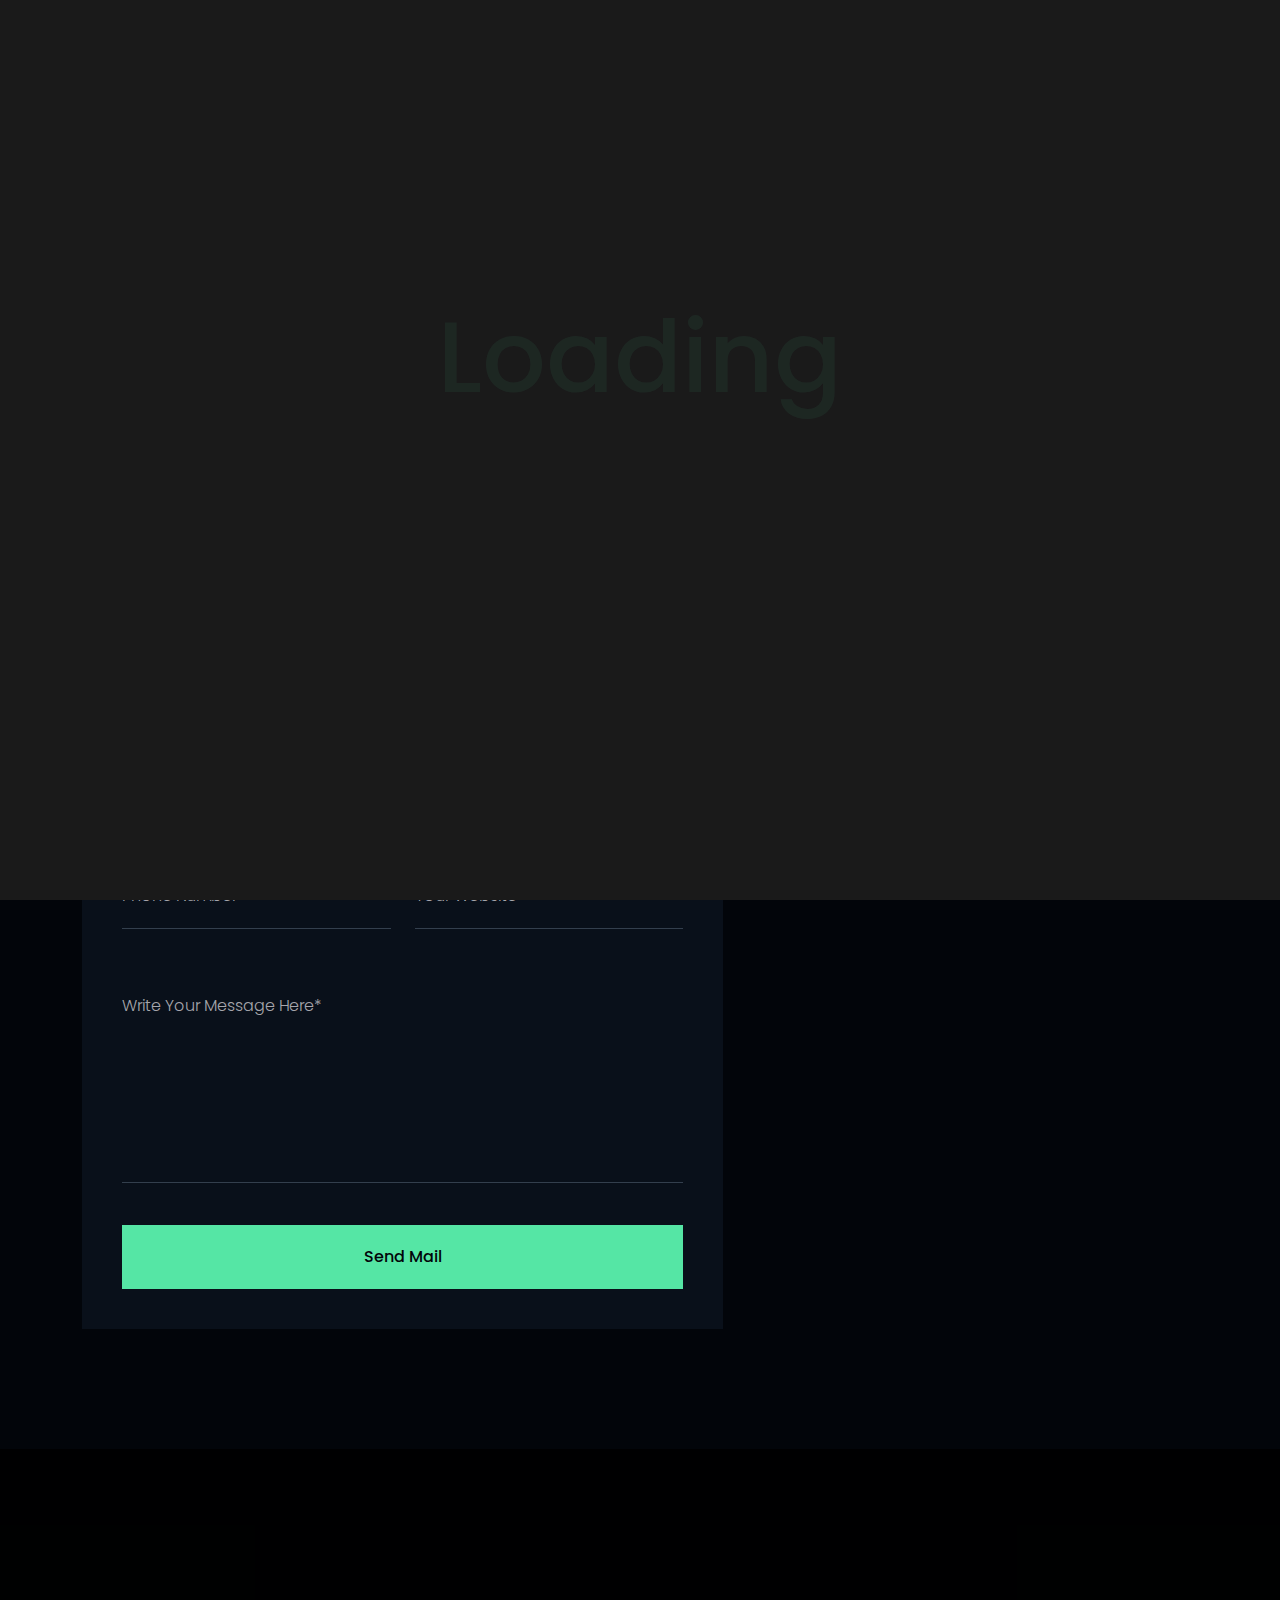
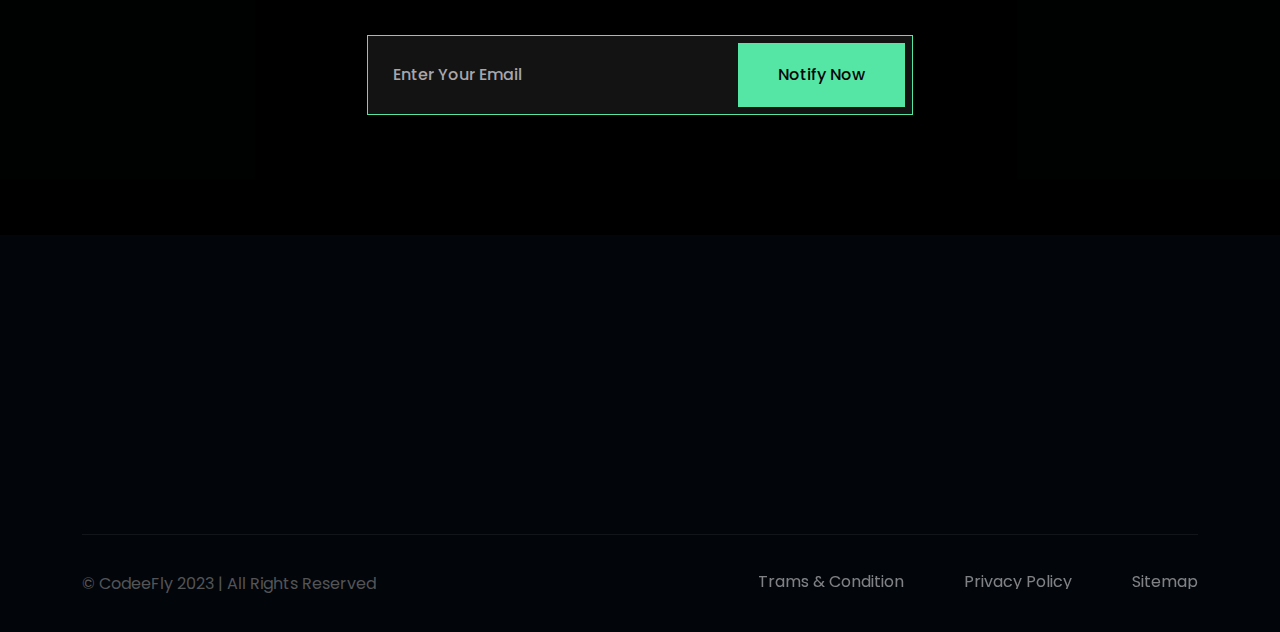
<file: contact.html>
<!DOCTYPE html>
<html lang="en">
  <head>
    <meta charset="UTF-8" >
    <meta
      name="viewport"
      content="width=device-width, initial-scale=1.0, maximum-scale=1, minimum-scale=1, target-densitydpi=device-dpi"
    >
    <title>ZYAN - Personal Portfolio HTML Template</title>
    <link rel="icon" type="image/png" href="Assets/image/favicon.png" >
    <link rel="stylesheet" href="Assets/css/fontawesome.min.css" >
    <link rel="stylesheet" href="Assets/css/all.min.css" >
    <link rel="stylesheet" href="Assets/css/bootstrap.min.css" >
    <link rel="stylesheet" href="Assets/css/scroll_button.css" >
    <link rel="stylesheet" href="Assets/css/plugin.css" >
    <link rel="stylesheet" href="Assets/css/spacing.css" >
    <link rel="stylesheet" href="Assets/css/style.css" >
    <link rel="stylesheet" href="Assets/css/responsive.css" >
  </head>

  <body>
    <!--================================
        PRELOADER START
    =================================-->
    <div class="preloader">
      <svg viewBox="0 0 1000 1000" preserveAspectRatio="none">
        <path id="svg" d="M0,1005S175,995,500,995s500,5,500,5V0H0Z"></path>
      </svg>
      <h5 class="preloader-text">Loading</h5>
    </div>
    <!--================================
        PRELOADER END
    =================================-->
    <!--================================
        MENU START
    =================================-->
    <nav class="navbar navbar-expand-lg main_menu">
      <div class="container main_menu_bg">
        <a class="navbar-brand" href="index.html">
          <img src="Assets/image/logo.png" alt="ZYAN" class="img-fluid w-100" >
        </a>
        <button
          class="navbar-toggler"
          type="button"
          data-bs-toggle="collapse"
          data-bs-target="#navbarNav"
          aria-controls="navbarNav"
          aria-expanded="false"
          aria-label="Toggle navigation"
        >
          <i class="fa-solid fa-bars bar_icon"></i>
          <i class="fa-solid fa-xmark close_icon"></i>
        </button>
        <div class="collapse navbar-collapse" id="navbarNav">
          <ul class="navbar-nav m-auto">
            <li class="nav-item">
              <a class="nav-link text_hover_animaiton active" href="#"
                >Home</a>
              <!-- <ul class="droap_menu">
                <li><a href="index.html">Home 1</a></li>
                <li><a href="index_2.html">Home 2</a></li>
              </ul> -->
            </li>
            <li class="nav-item">
              <a class="nav-link text_hover_animaiton" href="#">about us</a>
            </li>
            <li class="nav-item">
              <a class="nav-link text_hover_animaiton" href="#service"
                >services
              </a>
            </li>
            <li class="nav-item">
              <a class="nav-link text_hover_animaiton" href="#projects"
                >Projects
              </a>
            </li>
            <li class="nav-item">
              <a class="nav-link text_hover_animaiton" href="#footer"
                >contact
              </a>
            </li>
          </ul>
          <span
            class="toggle_icon c-pointer"
            data-bs-toggle="offcanvas"
            data-bs-target="#offcanvasRight"
            aria-controls="offcanvasRight"
            >
            <i class="fa-solid fa-bars bar_icon-staggered"></i>
           </span>
        </div>
      </div>
    </nav>

    <div class="offcanvas offcanvas-end" tabindex="-1" id="offcanvasRight">
      <div class="offcanvas-header">
        <a class="offcanvas-logo" href="index_2.html">
          <img src="Assets/image/logo2.png" alt="ZAYAN" class="img-fluid w-100" >
        </a>
        <button
          type="button"
          class="btn-close"
          data-bs-dismiss="offcanvas"
          aria-label="Close"
        >
          <i class="fa-solid fa-xmark"></i>
        </button>
      </div>
      <div class="offcanvas-body">
        <div class="tf__design_form offcanvas_form">
          <div class="offcanvas-content-box">
            <h4 class="offcanvas_title">About us</h4>
            <p>
              Lorem ipsum dolor sit amet, consectetur elit, sed do eiusmod
              tempor incididunt ut labore et magna aliqua. Ut enim ad minim
              veniam laboris.
            </p>
          </div>
          <div class="offcanvas_contact_form">
            <h4 class="offcanvas_title">Get In Touch</h4>
            <form action="#">
              <input
                type="text"
                placeholder="Your Name"
                aria-autocomplete="list" >
              <input type="email" placeholder="Your Email" >
              <textarea rows="4" placeholder="Message"></textarea>
              <button type="submit" class="common_btn">submit now</button>
            </form>
          </div>
        </div>
      </div>
    </div>
    <!--================================
        MENU END
    =================================-->

   

    <!--================================
        BREADCRUMB START
    =================================-->
    <section
      class="tf__breadcrumb banner"
      style="background: url(Assets/image/bg/breadcrumb.jpg)"
    >
      <div class="container">
        <div class="row">
          <div class="col-12">
            <div class="tf__breadcrum_text">
              <h1>Contact</h1>
              <ul class="page-breadcrumb">
                <li>
                  <a href="index.html" class="text_hover_animaiton">Home</a>
                </li>
                <li>Contact</li>
              </ul>
            </div>
          </div>
        </div>
      </div>
    </section>
    <!--================================
        BREADCRUMB END
    =================================-->

    <!--================================
        CONTACT START
    =================================-->
    <section class="tf__contact pt_110 xs_pt_70 pb_120 xs_pb_80">
      <div class="container">
        <div class="tf__section_heading pb_40">
          <h5 class="has-animation">Get In Touch</h5>
          <h2 class="has-animation">
            Let’s discuss <br>
            about an project!
          </h2>
        </div>
        <div class="row">
          <div class="col-xl-7 col-lg-7">
            <div class="tf__contact_form_area">
              <form action="#">
                <div class="row">
                  <div class="col-xl-6">
                    <input type="text" placeholder="Your Name*">
                  </div>
                  <div class="col-xl-6">
                    <input type="email" placeholder="Your Email*">
                  </div>
                  <div class="col-xl-6">
                    <input type="text" placeholder="Phone Number*">
                  </div>
                  <div class="col-xl-6">
                    <input type="text" placeholder="Your Website*">
                  </div>
                  <div class="col-xl-12">
                    <textarea
                      rows="7"
                      placeholder="Write Your Message Here*"
                    ></textarea>
                    <button class="common_btn" type="submit">Send Mail</button>
                  </div>
                </div>
              </form>
            </div>
          </div>
          <div class="col-xl-5 col-lg-5">
            <div class="tf__contact_map">
              <iframe
                src="https://www.google.com/maps/embed?pb=!1m18!1m12!1m3!1d7299.9714197014055!2d90.45054656894744!3d23.819107188100446!2m3!1f0!2f0!3f0!3m2!1i1024!2i768!4f13.1!3m3!1m2!1s0x3755c884b37fc1a7%3A0x4abc58eea42b43c3!2sBlock%20M%2C%20Dhaka!5e0!3m2!1sen!2sbd!4v1692295852649!5m2!1sen!2sbd"
                style="border: 0"
                allowfullscreen=""
                loading="lazy"
                referrerpolicy="no-referrer-when-downgrade"
              ></iframe>
            </div>
          </div>
        </div>
      </div>
    </section>
    <!--================================
        CONTACT END
    =================================-->

    <!--================================
        SUBSCRIBE START
    =================================-->
    <div class="tf__subscribe" style="background: url(Assets/image/bg/subscribe.jpg)">
      <div class="tf__subscribe_overlay pt_115 xs_pt_75 pb_120 xs_pb_80">
        <div class="container">
          <div class="row">
            <div class="col-xl-6 col-lg-8 col-md-10 m-auto">
              <div class="tf__subscribe_text">
                <h3 class="has-animation">SUBSCRIBE MY NEWSLETTER</h3>
                <form action="#">
                  <input type="text" placeholder="Enter Your Email" >
                  <button type="submit" class="common_btn">Notify Now</button>
                </form>
              </div>
            </div>
          </div>
        </div>
      </div>
    </div>
    <!--================================
        SUBSCRIBE END
    =================================-->

    <!--================================
        FOOTER START
    =================================-->
    <footer class="footer" id="footer">
      <div class="footer-container">
        <div class="pt_120 xs_pt_80 sm_pt_80">
          <div class="container">
            <div class="row">
              <div class="col-lg-4">
                <div
                  class="tf__footer_content fade_right"
                  data-trigerId="footer"
                  data-stagger=".25"
                >
                  <div class="icon">
                    <div class="icon-contianer">
                      <svg width="55" height="60" viewBox="0 0 55 60" fill="none" xmlns="http://www.w3.org/2000/svg" id="null" class="img-fluid w-100 svg replaced-svg">
                        <path d="M24.0012 29.6985V44.9992C24.0012 45.7949 24.3173 46.558 24.88 47.1207C25.4426 47.6833 26.2057 47.9994 27.0014 47.9994C27.7971 47.9994 28.5602 47.6833 29.1228 47.1207C29.6854 46.558 30.0015 45.7949 30.0015 44.9992V29.6985C33.6438 28.955 36.8804 26.8855 39.0836 23.8914C41.2868 20.8972 42.2998 17.1917 41.9262 13.4931C41.5525 9.79446 39.8189 6.36634 37.0614 3.87333C34.3038 1.38031 30.7188 0 27.0014 0C23.284 0 19.699 1.38031 16.9414 3.87333C14.1839 6.36634 12.4502 9.79446 12.0766 13.4931C11.7029 17.1917 12.7159 20.8972 14.9192 23.8914C17.1224 26.8855 20.3589 28.955 24.0012 29.6985ZM27.0014 5.99724C28.7815 5.99724 30.5217 6.52511 32.0018 7.5141C33.4819 8.50308 34.6355 9.90876 35.3167 11.5534C35.9979 13.198 36.1762 15.0077 35.8289 16.7536C35.4816 18.4995 34.6244 20.1033 33.3657 21.362C32.1069 22.6207 30.5032 23.4779 28.7573 23.8252C27.0114 24.1725 25.2017 23.9943 23.5571 23.313C21.9124 22.6318 20.5068 21.4782 19.5178 19.9981C18.5288 18.518 18.0009 16.7778 18.0009 14.9977C18.0009 12.6106 18.9492 10.3213 20.6371 8.63342C22.325 6.94551 24.6143 5.99724 27.0014 5.99724ZM39.632 37.2588C39.238 37.1761 38.8316 37.1718 38.436 37.2461C38.0403 37.3204 37.6632 37.472 37.3261 37.6921C36.989 37.9122 36.6985 38.1965 36.4713 38.5288C36.2441 38.8611 36.0846 39.235 36.0018 39.629C35.9191 40.0229 35.9148 40.4294 35.9891 40.825C36.0634 41.2207 36.215 41.5978 36.4351 41.9349C36.6552 42.272 36.9395 42.5625 37.2718 42.7897C37.6041 43.0169 37.978 43.1764 38.372 43.2591C45.1823 44.6092 48.0025 47.0393 48.0025 47.9994C48.0025 49.7395 40.6521 53.9997 27.0014 53.9997C13.3507 53.9997 6.00031 49.7395 6.00031 47.9994C6.00031 47.0393 8.82045 44.6092 15.6308 43.1391C16.0248 43.0564 16.3986 42.8969 16.7309 42.6697C17.0633 42.4425 17.3476 42.152 17.5677 41.8149C17.7878 41.4778 17.9393 41.1007 18.0136 40.705C18.088 40.3094 18.0837 39.9029 18.0009 39.509C17.9182 39.115 17.7587 38.7411 17.5314 38.4088C17.3042 38.0765 17.0138 37.7921 16.6767 37.5721C16.3396 37.352 15.9625 37.2004 15.5668 37.1261C15.1711 37.0518 14.7647 37.0561 14.3707 37.1388C5.25027 39.2389 0 43.1691 0 47.9994C0 55.8898 13.5907 60 27.0014 60C40.4121 60 54.0028 55.8898 54.0028 47.9994C54.0028 43.1691 48.7525 39.2389 39.632 37.2588Z" fill="#02050A"></path>
                        </svg>
                    </div>
                  </div>
                  <div class="text">
                    <h3>Address</h3>
                    <p>Chandigarh</p>
                  </div>
                </div>
              </div>
              <div class="col-lg-4">
                <div
                  class="tf__footer_content fade_right"
                  data-trigerId="footer"
                  data-stagger=".25"
                >
                  <div class="icon">
                    <div class="icon-contianer">
                      <svg width="61" height="60" viewBox="0 0 61 60" fill="none" xmlns="http://www.w3.org/2000/svg" id="null" class="img-fluid w-100 svg replaced-svg">
                        <path d="M52.4134 33.1202C51.7509 33.1202 51.0584 32.9094 50.396 32.7589C49.0557 32.4591 47.7378 32.0668 46.4517 31.5846C45.0549 31.0764 43.5195 31.1028 42.141 31.6587C40.7625 32.2145 39.6383 33.2606 38.9846 34.5955L38.3222 35.9805C35.3981 34.3221 32.6967 32.2986 30.2831 29.9587C27.9431 27.5451 25.9196 24.8437 24.2612 21.9195L25.6462 21.2872C26.9812 20.6336 28.0272 19.5094 28.5831 18.1309C29.1389 16.7523 29.1653 15.2169 28.6572 13.8201C28.179 12.5225 27.7867 11.1949 27.4829 9.84572C27.3324 9.18332 27.2119 8.49081 27.1216 7.8284C26.756 5.70757 25.6451 3.78697 23.9891 2.41247C22.3331 1.03798 20.2407 0.299914 18.0888 0.331201H9.02594C7.75306 0.329534 6.4942 0.59691 5.33189 1.1158C4.16958 1.63469 3.13005 2.39338 2.28147 3.34213C1.41529 4.31662 0.770332 5.46709 0.39092 6.71447C0.0115073 7.96185 -0.0933695 9.27659 0.0834945 10.5683C1.72019 23.1002 7.44584 34.742 16.3726 43.6885C25.3191 52.6153 36.9609 58.3409 49.4928 59.9776C49.8836 60.0075 50.2762 60.0075 50.667 59.9776C52.8873 59.9809 55.031 59.1662 56.6889 57.6893C57.6376 56.8407 58.3963 55.8012 58.9152 54.6389C59.4341 53.4766 59.7015 52.2177 59.6998 50.9448V41.9121C59.6836 39.8316 58.9496 37.8206 57.6221 36.2187C56.2945 34.6168 54.4546 33.5223 52.4134 33.1202ZM53.8887 51.1857C53.8877 51.6059 53.7988 52.0212 53.6277 52.4049C53.4566 52.7886 53.207 53.1323 52.8951 53.4138C52.5651 53.7144 52.1724 53.938 51.7454 54.0681C51.3184 54.1983 50.8677 54.2319 50.4261 54.1665C39.1902 52.6991 28.7482 47.5786 20.7083 39.5937C12.6615 31.5469 7.49648 21.0685 6.01502 9.7855C5.94961 9.3439 5.98321 8.89329 6.1134 8.46627C6.24358 8.03926 6.46709 7.64654 6.76775 7.31655C7.05264 7.00085 7.40118 6.74909 7.7904 6.57783C8.17963 6.40657 8.60071 6.3197 9.02594 6.32294H18.0587C18.7547 6.30593 19.4351 6.53065 19.9841 6.95885C20.5331 7.38704 20.9167 7.99225 21.0696 8.67146C21.0696 9.48441 21.3406 10.3275 21.5213 11.1404C21.8693 12.7177 22.3322 14.2675 22.9063 15.7772L18.691 17.7645C17.9665 18.097 17.4034 18.7034 17.1253 19.4506C16.8242 20.1836 16.8242 21.0058 17.1253 21.7389C21.4586 31.0208 28.9198 38.482 38.2018 42.8153C38.9348 43.1165 39.757 43.1165 40.4901 42.8153C41.2372 42.5373 41.8436 41.9742 42.1762 41.2497L44.0731 37.0344C45.6265 37.6008 47.2157 38.0635 48.8304 38.4194C49.6132 38.6 50.4563 38.7506 51.2692 38.871C51.9484 39.024 52.5536 39.4076 52.9818 39.9566C53.41 40.5055 53.6347 41.1859 53.6177 41.882L53.8887 51.1857ZM36.1243 0C35.4317 0 34.7091 0 34.0166 0C33.2181 0.0678765 32.4792 0.450194 31.9625 1.06285C31.4459 1.6755 31.1937 2.46831 31.2616 3.26685C31.3295 4.0654 31.7118 4.80428 32.3245 5.32094C32.9371 5.8376 33.7299 6.08972 34.5285 6.02185H36.1243C40.9155 6.02185 45.5106 7.92518 48.8985 11.3131C52.2865 14.7011 54.1898 19.2961 54.1898 24.0874C54.1898 24.6294 54.1898 25.1412 54.1898 25.6832C54.123 26.4775 54.374 27.2659 54.8876 27.8754C55.4012 28.485 56.1356 28.866 56.9297 28.935H57.1706C57.9244 28.938 58.6518 28.6583 59.2093 28.151C59.7668 27.6437 60.1137 26.9457 60.1815 26.195C60.1815 25.5025 60.1815 24.7799 60.1815 24.0874C60.1815 17.7042 57.6479 11.5821 53.1372 7.06567C48.6264 2.54927 42.5074 0.00797895 36.1243 0ZM42.1461 24.0874C42.1461 24.8859 42.4633 25.6518 43.028 26.2164C43.5926 26.7811 44.3585 27.0983 45.157 27.0983C45.9556 27.0983 46.7214 26.7811 47.2861 26.2164C47.8507 25.6518 48.168 24.8859 48.168 24.0874C48.168 20.8932 46.8991 17.8298 44.6404 15.5712C42.3818 13.3126 39.3184 12.0437 36.1243 12.0437C35.3257 12.0437 34.5599 12.3609 33.9952 12.9256C33.4306 13.4902 33.1133 14.2561 33.1133 15.0546C33.1133 15.8532 33.4306 16.619 33.9952 17.1837C34.5599 17.7483 35.3257 18.0655 36.1243 18.0655C37.7213 18.0655 39.253 18.7 40.3823 19.8293C41.5117 20.9586 42.1461 22.4903 42.1461 24.0874Z" fill="#02050A"></path>
                        </svg>
                    </div>
                  </div>
                  <div class="text">
                    <h3>Lets talk us</h3>
                    <a href="callto:1234567890">(603) 555-0123</a>
                    <a href="callto:1234567890">(603) 555-0123</a>
                  </div>
                </div>
              </div>
              <div class="col-lg-4">
                <div
                  class="tf__footer_content fade_right"
                  data-trigerId="footer"
                  data-stagger=".25"
                >
                  <div class="icon">
                    <div class="icon-contianer">
                      <svg width="62" height="49" viewBox="0 0 62 49" fill="none" xmlns="http://www.w3.org/2000/svg" id="null" class="img-fluid w-100 svg replaced-svg">
                        <path d="M58.1875 12.25C57.3753 12.25 56.5963 12.5727 56.022 13.147C55.4477 13.7213 55.125 14.5003 55.125 15.3125V39.8125C55.125 40.6247 54.8023 41.4037 54.228 41.978C53.6537 42.5523 52.8747 42.875 52.0625 42.875H9.1875C8.37527 42.875 7.59632 42.5523 7.02199 41.978C6.44766 41.4037 6.125 40.6247 6.125 39.8125V10.4431L24.1325 28.4506C25.8552 30.1711 28.1903 31.1375 30.625 31.1375C33.0597 31.1375 35.3948 30.1711 37.1175 28.4506L48.1119 17.4869C48.6886 16.9102 49.0125 16.128 49.0125 15.3125C49.0125 14.497 48.6886 13.7148 48.1119 13.1381C47.5352 12.5614 46.753 12.2375 45.9375 12.2375C45.122 12.2375 44.3398 12.5614 43.7631 13.1381L32.7994 24.1325C32.5147 24.4195 32.176 24.6474 31.8028 24.8029C31.4296 24.9583 31.0293 25.0384 30.625 25.0384C30.2207 25.0384 29.8204 24.9583 29.4472 24.8029C29.074 24.6474 28.7353 24.4195 28.4506 24.1325L10.4431 6.125H33.6875C34.4997 6.125 35.2787 5.80234 35.853 5.22801C36.4273 4.65368 36.75 3.87473 36.75 3.0625C36.75 2.25027 36.4273 1.47132 35.853 0.896986C35.2787 0.322656 34.4997 0 33.6875 0H9.1875C6.75082 0 4.41395 0.967966 2.69096 2.69096C0.967966 4.41395 0 6.75082 0 9.1875V39.8125C0 42.2492 0.967966 44.5861 2.69096 46.309C4.41395 48.032 6.75082 49 9.1875 49H52.0625C54.4992 49 56.8361 48.032 58.559 46.309C60.282 44.5861 61.25 42.2492 61.25 39.8125V15.3125C61.25 14.5003 60.9273 13.7213 60.353 13.147C59.7787 12.5727 58.9997 12.25 58.1875 12.25ZM45.9375 6.125H58.1875C58.9997 6.125 59.7787 5.80234 60.353 5.22801C60.9273 4.65368 61.25 3.87473 61.25 3.0625C61.25 2.25027 60.9273 1.47132 60.353 0.896986C59.7787 0.322656 58.9997 0 58.1875 0H45.9375C45.1253 0 44.3463 0.322656 43.772 0.896986C43.1977 1.47132 42.875 2.25027 42.875 3.0625C42.875 3.87473 43.1977 4.65368 43.772 5.22801C44.3463 5.80234 45.1253 6.125 45.9375 6.125Z" fill="#02050A"></path>
                        </svg>
                    </div>
                  </div>
                  <div class="text">
                    <h3>Send us email</h3>
                    <a href="mailto:example@gmail.com"
                      >deanna.curtis@example.com</a
                    >
                    <a href="mailto:example@gmail.com">curtis@example.com</a>
                  </div>
                </div>
              </div>
            </div>
            <div class="row">
              <div class="col-12">
                <div class="tf__footer_copyright">
                  <p>© CodeeFly 2023 | All Rights Reserved</p>
                  <ul>
                    <li>
                      <a href="#" class="text_hover_animaiton"
                        >Trams & Condition</a
                      >
                    </li>
                    <li>
                      <a href="#" class="text_hover_animaiton"
                        >Privacy Policy</a
                      >
                    </li>
                    <li>
                      <a href="#" class="text_hover_animaiton">Sitemap</a>
                    </li>
                  </ul>
                </div>
              </div>
            </div>
          </div>
        </div>
      </div>
    </footer>
    <!--================================
  FOOTER END
=================================-->
    <!--================================
        SCROLL BUTTON START
    =================================-->
    <div class="progress active c-pointer">
      <svg class="progress-svg" width="100%" height="100%" viewBox="-1 -1 102 102">
        <path d="M50,1 a49,49 0 0,1 0,98 a49,49 0 0,1 0,-98" style="transition: stroke-dashoffset 10ms linear 0s; stroke-dasharray: 307.919; stroke-dashoffset: 238.752;"></path>
      </svg>
    </div>
    <!--================================
        SCROLL BUTTON END
    =================================-->

    <!--================================
        CURSOR START
    =================================-->
    <div id="magic-cursor">
      <div id="ball"></div>
    </div>
    <!--================================
        CURSOR END
    =================================-->

    <script src="Assets/js/plugin.js"></script>
    <!--scroll button js-->
    <script src="Assets/js/scroll_button.js"></script>
    <!--sticky sidebar js-->
    <script src="Assets/js/sticky_sidebar.js"></script>
    <!-- Animation -->
    <script src="Assets/js/animation.js"></script>
    <!--main/custom js-->
    <script src="Assets/js/main.js"></script>
  </body>
</html>
</file>
<file: Assets/css/scroll_button.css>
.progress {
  background: transparent;
  position: fixed;
  right: 50px;
  bottom: 50px;
  height: 46px;
  width: 46px;
  cursor: pointer;
  display: block;
  border-radius: 50px;
  box-shadow: inset 0 0 0 2px rgba(0, 0, 0, 0.2);
  z-index: 10000;
  opacity: 0;
  visibility: hidden;
  transform: translateY(15px);
  -webkit-transition: all 200ms linear;
  transition: all 200ms linear;
}
.progress.active {
  opacity: 1;
  visibility: visible;
  transform: translateY(0);
}
.progress::after {
  position: absolute;
  font-family: "Font Awesome 6 Free";
  content: "\e09a";
  text-align: center;
  line-height: 46px;
  font-size: 16px;
  color: var(--bodyColor);
  left: 0;
  top: 0;
  height: 46px;
  width: 46px;
  cursor: pointer;
  display: block;
  z-index: 1;
  -webkit-transition: all 200ms linear;
  transition: all 200ms linear;
}
.progress:hover::after {
  position: absolute;
  font-family: "Font Awesome 6 Free";
  content: "\e09a";
  color: var(--bodyColor);
  transition: all 200ms linear;
}
.progress svg path {
  fill: none;
}
.progress svg.progress-svg path {
  stroke: var(--bodyColor);
  stroke-width: 4;
  box-sizing: border-box;
  transition: all 200ms linear;
}
</file>
<file: Assets/css/plugin.css>
.cd-title,.cd-words-wrapper,.cd-words-wrapper b.is-visible{position:relative}.cd-headline.clip .cd-words-wrapper,.cd-headline.loading-bar .cd-words-wrapper,.cd-headline.slide .cd-words-wrapper,.cd-headline.type .cd-words-wrapper{vertical-align:top;overflow:hidden}.mfp-container:before,.mfp-content{display:inline-block;vertical-align:middle}.mfp-container,.slick-slider,img.mfp-img{box-sizing:border-box}.mfp-arrow,.slick-slider{-webkit-tap-highlight-color:transparent}.cd-title{height:160px;line-height:230px;text-align:center}.cd-title h1{font-size:2.4rem;font-weight:700}.cd-intro{width:90%;max-width:768px;text-align:center;margin:4em auto}.cd-headline{font-size:3rem;line-height:1.2}@media only screen and (min-width:768px){.cd-title{line-height:250px}.cd-intro{margin:5em auto}.cd-headline{font-size:4.4rem;font-weight:300}}@media only screen and (min-width:1170px){.cd-title{height:200px;line-height:300px}.cd-title h1{font-size:3rem}.cd-intro{margin:6em auto}.cd-headline{font-size:6rem}}.cd-words-wrapper{display:inline-block;text-align:left}.mfp-bg,.mfp-wrap{position:fixed;left:0}.cd-words-wrapper b{display:inline-block;position:absolute;white-space:nowrap;left:0;top:0}.cd-headline.clip b,.cd-headline.push b,.cd-headline.rotate-2 b,.cd-headline.rotate-3 b,.cd-headline.scale b,.cd-headline.zoom b,.no-js .cd-words-wrapper b{opacity:0}.cd-headline.clip b.is-visible,.is-visible .cd-headline.rotate-2 i,.is-visible .cd-headline.scale i,.mfp-arrow:focus,.mfp-arrow:hover,.mfp-close:focus,.mfp-close:hover,.no-csstransitions .cd-headline.rotate-2 .is-visible i,.no-csstransitions .cd-headline.rotate-3 .is-visible i,.no-csstransitions .cd-headline.scale .is-visible i,.no-js .cd-words-wrapper b.is-visible{opacity:1}.cd-headline.rotate-1 .cd-words-wrapper,.cd-headline.rotate-2 .cd-words-wrapper,.cd-headline.rotate-3 .cd-words-wrapper,.cd-headline.zoom .cd-words-wrapper{-webkit-perspective:300px;-moz-perspective:300px;perspective:300px}.cd-headline.rotate-1 b{opacity:0;-webkit-transform-origin:50% 100%;-moz-transform-origin:50% 100%;-ms-transform-origin:50% 100%;-o-transform-origin:50% 100%;transform-origin:50% 100%;-webkit-transform:rotateX(180deg);-moz-transform:rotateX(180deg);-ms-transform:rotateX(180deg);-o-transform:rotateX(180deg);transform:rotateX(180deg)}.cd-headline.rotate-1 b.is-visible{opacity:1;-webkit-transform:rotateX(0);-moz-transform:rotateX(0);-ms-transform:rotateX(0);-o-transform:rotateX(0);transform:rotateX(0);-webkit-animation:1.2s cd-rotate-1-in;-moz-animation:1.2s cd-rotate-1-in;animation:1.2s cd-rotate-1-in}.cd-headline.rotate-1 b.is-hidden{-webkit-transform:rotateX(180deg);-moz-transform:rotateX(180deg);-ms-transform:rotateX(180deg);-o-transform:rotateX(180deg);transform:rotateX(180deg);-webkit-animation:1.2s cd-rotate-1-out;-moz-animation:1.2s cd-rotate-1-out;animation:1.2s cd-rotate-1-out}@-webkit-keyframes cd-rotate-1-in{0%{-webkit-transform:rotateX(180deg);opacity:0}35%{-webkit-transform:rotateX(120deg);opacity:0}65%{opacity:0}100%{-webkit-transform:rotateX(360deg);opacity:1}}@-moz-keyframes cd-rotate-1-in{0%{-moz-transform:rotateX(180deg);opacity:0}35%{-moz-transform:rotateX(120deg);opacity:0}65%{opacity:0}100%{-moz-transform:rotateX(360deg);opacity:1}}@keyframes cd-rotate-1-in{0%{-webkit-transform:rotateX(180deg);-moz-transform:rotateX(180deg);-ms-transform:rotateX(180deg);-o-transform:rotateX(180deg);transform:rotateX(180deg);opacity:0}35%{-webkit-transform:rotateX(120deg);-moz-transform:rotateX(120deg);-ms-transform:rotateX(120deg);-o-transform:rotateX(120deg);transform:rotateX(120deg);opacity:0}65%{opacity:0}100%{-webkit-transform:rotateX(360deg);-moz-transform:rotateX(360deg);-ms-transform:rotateX(360deg);-o-transform:rotateX(360deg);transform:rotateX(360deg);opacity:1}}@-webkit-keyframes cd-rotate-1-out{0%{-webkit-transform:rotateX(0);opacity:1}35%{-webkit-transform:rotateX(-40deg);opacity:1}65%{opacity:0}100%{-webkit-transform:rotateX(180deg);opacity:0}}@-moz-keyframes cd-rotate-1-out{0%{-moz-transform:rotateX(0);opacity:1}35%{-moz-transform:rotateX(-40deg);opacity:1}65%{opacity:0}100%{-moz-transform:rotateX(180deg);opacity:0}}@keyframes cd-rotate-1-out{0%{-webkit-transform:rotateX(0);-moz-transform:rotateX(0);-ms-transform:rotateX(0);-o-transform:rotateX(0);transform:rotateX(0);opacity:1}35%{-webkit-transform:rotateX(-40deg);-moz-transform:rotateX(-40deg);-ms-transform:rotateX(-40deg);-o-transform:rotateX(-40deg);transform:rotateX(-40deg);opacity:1}65%{opacity:0}100%{-webkit-transform:rotateX(180deg);-moz-transform:rotateX(180deg);-ms-transform:rotateX(180deg);-o-transform:rotateX(180deg);transform:rotateX(180deg);opacity:0}}.cd-headline.type .cd-words-wrapper::after{content:"";position:absolute;right:0;top:50%;bottom:auto;-webkit-transform:translateY(-50%);-moz-transform:translateY(-50%);-ms-transform:translateY(-50%);-o-transform:translateY(-50%);transform:translateY(-50%);height:90%;width:1px;background-color:#aebcb9}.cd-headline.type .cd-words-wrapper.waiting::after{-webkit-animation:1s infinite cd-pulse;-moz-animation:1s infinite cd-pulse;animation:1s infinite cd-pulse}.cd-headline.type .cd-words-wrapper.selected{background-color:#aebcb9}.cd-headline.type .cd-words-wrapper.selected::after,.cd-headline.type b,.slick-loading .slick-slide,.slick-loading .slick-track{visibility:hidden}.cd-headline.type .cd-words-wrapper.selected b{color:#0d0d0d}.cd-headline.type b.is-visible{visibility:visible}.cd-headline.type i{position:absolute;visibility:hidden}.cd-headline.type i.in{position:relative;visibility:visible}@-webkit-keyframes cd-pulse{0%{-webkit-transform:translateY(-50%) scale(1);opacity:1}40%{-webkit-transform:translateY(-50%) scale(.9);opacity:0}100%{-webkit-transform:translateY(-50%) scale(0);opacity:0}}@-moz-keyframes cd-pulse{0%{-moz-transform:translateY(-50%) scale(1);opacity:1}40%{-moz-transform:translateY(-50%) scale(.9);opacity:0}100%{-moz-transform:translateY(-50%) scale(0);opacity:0}}@keyframes cd-pulse{0%{-webkit-transform:translateY(-50%) scale(1);-moz-transform:translateY(-50%) scale(1);-ms-transform:translateY(-50%) scale(1);-o-transform:translateY(-50%) scale(1);transform:translateY(-50%) scale(1);opacity:1}40%{-webkit-transform:translateY(-50%) scale(.9);-moz-transform:translateY(-50%) scale(.9);-ms-transform:translateY(-50%) scale(.9);-o-transform:translateY(-50%) scale(.9);transform:translateY(-50%) scale(.9);opacity:0}100%{-webkit-transform:translateY(-50%) scale(0);-moz-transform:translateY(-50%) scale(0);-ms-transform:translateY(-50%) scale(0);-o-transform:translateY(-50%) scale(0);transform:translateY(-50%) scale(0);opacity:0}}.cd-headline.rotate-2 em,.cd-headline.rotate-2 i{display:inline-block;-webkit-backface-visibility:hidden;backface-visibility:hidden}.cd-headline.rotate-2 i{-webkit-transform-style:preserve-3d;-moz-transform-style:preserve-3d;-ms-transform-style:preserve-3d;-o-transform-style:preserve-3d;transform-style:preserve-3d;-webkit-transform:translateZ(-20px) rotateX(90deg);-moz-transform:translateZ(-20px) rotateX(90deg);-ms-transform:translateZ(-20px) rotateX(90deg);-o-transform:translateZ(-20px) rotateX(90deg);transform:translateZ(-20px) rotateX(90deg);opacity:0}.cd-headline.rotate-2 i.in{-webkit-animation:.4s forwards cd-rotate-2-in;-moz-animation:.4s forwards cd-rotate-2-in;animation:.4s forwards cd-rotate-2-in}.cd-headline.rotate-2 i.out{-webkit-animation:.4s forwards cd-rotate-2-out;-moz-animation:.4s forwards cd-rotate-2-out;animation:.4s forwards cd-rotate-2-out}.cd-headline.rotate-2 em{-webkit-transform:translateZ(20px);-moz-transform:translateZ(20px);-ms-transform:translateZ(20px);-o-transform:translateZ(20px);transform:translateZ(20px)}.no-csstransitions .cd-headline.rotate-2 i{-webkit-transform:rotateX(0);-moz-transform:rotateX(0);-ms-transform:rotateX(0);-o-transform:rotateX(0);transform:rotateX(0);opacity:0}.no-csstransitions .cd-headline.rotate-2 i em{-webkit-transform:scale(1);-moz-transform:scale(1);-ms-transform:scale(1);-o-transform:scale(1);transform:scale(1)}@-webkit-keyframes cd-rotate-2-in{0%{opacity:0;-webkit-transform:translateZ(-20px) rotateX(90deg)}60%{opacity:1;-webkit-transform:translateZ(-20px) rotateX(-10deg)}100%{opacity:1;-webkit-transform:translateZ(-20px) rotateX(0)}}@-moz-keyframes cd-rotate-2-in{0%{opacity:0;-moz-transform:translateZ(-20px) rotateX(90deg)}60%{opacity:1;-moz-transform:translateZ(-20px) rotateX(-10deg)}100%{opacity:1;-moz-transform:translateZ(-20px) rotateX(0)}}@keyframes cd-rotate-2-in{0%{opacity:0;-webkit-transform:translateZ(-20px) rotateX(90deg);-moz-transform:translateZ(-20px) rotateX(90deg);-ms-transform:translateZ(-20px) rotateX(90deg);-o-transform:translateZ(-20px) rotateX(90deg);transform:translateZ(-20px) rotateX(90deg)}60%{opacity:1;-webkit-transform:translateZ(-20px) rotateX(-10deg);-moz-transform:translateZ(-20px) rotateX(-10deg);-ms-transform:translateZ(-20px) rotateX(-10deg);-o-transform:translateZ(-20px) rotateX(-10deg);transform:translateZ(-20px) rotateX(-10deg)}100%{opacity:1;-webkit-transform:translateZ(-20px) rotateX(0);-moz-transform:translateZ(-20px) rotateX(0);-ms-transform:translateZ(-20px) rotateX(0);-o-transform:translateZ(-20px) rotateX(0);transform:translateZ(-20px) rotateX(0)}}@-webkit-keyframes cd-rotate-2-out{0%{opacity:1;-webkit-transform:translateZ(-20px) rotateX(0)}60%{opacity:0;-webkit-transform:translateZ(-20px) rotateX(-100deg)}100%{opacity:0;-webkit-transform:translateZ(-20px) rotateX(-90deg)}}@-moz-keyframes cd-rotate-2-out{0%{opacity:1;-moz-transform:translateZ(-20px) rotateX(0)}60%{opacity:0;-moz-transform:translateZ(-20px) rotateX(-100deg)}100%{opacity:0;-moz-transform:translateZ(-20px) rotateX(-90deg)}}@keyframes cd-rotate-2-out{0%{opacity:1;-webkit-transform:translateZ(-20px) rotateX(0);-moz-transform:translateZ(-20px) rotateX(0);-ms-transform:translateZ(-20px) rotateX(0);-o-transform:translateZ(-20px) rotateX(0);transform:translateZ(-20px) rotateX(0)}60%{opacity:0;-webkit-transform:translateZ(-20px) rotateX(-100deg);-moz-transform:translateZ(-20px) rotateX(-100deg);-ms-transform:translateZ(-20px) rotateX(-100deg);-o-transform:translateZ(-20px) rotateX(-100deg);transform:translateZ(-20px) rotateX(-100deg)}100%{opacity:0;-webkit-transform:translateZ(-20px) rotateX(-90deg);-moz-transform:translateZ(-20px) rotateX(-90deg);-ms-transform:translateZ(-20px) rotateX(-90deg);-o-transform:translateZ(-20px) rotateX(-90deg);transform:translateZ(-20px) rotateX(-90deg)}}.cd-headline.clip span,.cd-headline.loading-bar span,.cd-headline.slide span{display:inline-block;padding:.2em 0}.cd-headline.loading-bar .cd-words-wrapper::after{content:"";position:absolute;left:0;bottom:0;height:3px;width:0;background:#0096a7;z-index:2;-webkit-transition:width .3s -.1s;-moz-transition:width .3s -.1s;transition:width .3s -.1s}.cd-headline.loading-bar .cd-words-wrapper.is-loading::after{width:100%;-webkit-transition:width 3s;-moz-transition:width 3s;transition:width 3s}.cd-headline.loading-bar b{top:.2em;opacity:0;-webkit-transition:opacity .3s;-moz-transition:opacity .3s;transition:opacity .3s}.cd-headline.loading-bar b.is-visible{opacity:1;top:0}.cd-headline.slide b{opacity:0;top:.2em}.cd-headline.slide b.is-visible{top:0;opacity:1;-webkit-animation:.6s slide-in;-moz-animation:.6s slide-in;animation:.6s slide-in}.cd-headline.slide b.is-hidden{-webkit-animation:.6s slide-out;-moz-animation:.6s slide-out;animation:.6s slide-out}@-webkit-keyframes slide-in{0%{opacity:0;-webkit-transform:translateY(-100%)}60%{opacity:1;-webkit-transform:translateY(20%)}100%{opacity:1;-webkit-transform:translateY(0)}}@-moz-keyframes slide-in{0%{opacity:0;-moz-transform:translateY(-100%)}60%{opacity:1;-moz-transform:translateY(20%)}100%{opacity:1;-moz-transform:translateY(0)}}@keyframes slide-in{0%{opacity:0;-webkit-transform:translateY(-100%);-moz-transform:translateY(-100%);-ms-transform:translateY(-100%);-o-transform:translateY(-100%);transform:translateY(-100%)}60%{opacity:1;-webkit-transform:translateY(20%);-moz-transform:translateY(20%);-ms-transform:translateY(20%);-o-transform:translateY(20%);transform:translateY(20%)}100%{opacity:1;-webkit-transform:translateY(0);-moz-transform:translateY(0);-ms-transform:translateY(0);-o-transform:translateY(0);transform:translateY(0)}}@-webkit-keyframes slide-out{0%{opacity:1;-webkit-transform:translateY(0)}60%{opacity:0;-webkit-transform:translateY(120%)}100%{opacity:0;-webkit-transform:translateY(100%)}}@-moz-keyframes slide-out{0%{opacity:1;-moz-transform:translateY(0)}60%{opacity:0;-moz-transform:translateY(120%)}100%{opacity:0;-moz-transform:translateY(100%)}}@keyframes slide-out{0%{opacity:1;-webkit-transform:translateY(0);-moz-transform:translateY(0);-ms-transform:translateY(0);-o-transform:translateY(0);transform:translateY(0)}60%{opacity:0;-webkit-transform:translateY(120%);-moz-transform:translateY(120%);-ms-transform:translateY(120%);-o-transform:translateY(120%);transform:translateY(120%)}100%{opacity:0;-webkit-transform:translateY(100%);-moz-transform:translateY(100%);-ms-transform:translateY(100%);-o-transform:translateY(100%);transform:translateY(100%)}}.cd-headline.clip .cd-words-wrapper::after{content:"";position:absolute;top:0;right:0;width:2px;height:100%;background-color:#aebcb9}.cd-headline.zoom b.is-visible{opacity:1;-webkit-animation:.8s zoom-in;-moz-animation:.8s zoom-in;animation:.8s zoom-in}.cd-headline.zoom b.is-hidden{-webkit-animation:.8s zoom-out;-moz-animation:.8s zoom-out;animation:.8s zoom-out}@-webkit-keyframes zoom-in{0%{opacity:0;-webkit-transform:translateZ(100px)}100%{opacity:1;-webkit-transform:translateZ(0)}}@-moz-keyframes zoom-in{0%{opacity:0;-moz-transform:translateZ(100px)}100%{opacity:1;-moz-transform:translateZ(0)}}@keyframes zoom-in{0%{opacity:0;-webkit-transform:translateZ(100px);-moz-transform:translateZ(100px);-ms-transform:translateZ(100px);-o-transform:translateZ(100px);transform:translateZ(100px)}100%{opacity:1;-webkit-transform:translateZ(0);-moz-transform:translateZ(0);-ms-transform:translateZ(0);-o-transform:translateZ(0);transform:translateZ(0)}}@-webkit-keyframes zoom-out{0%{opacity:1;-webkit-transform:translateZ(0)}100%{opacity:0;-webkit-transform:translateZ(-100px)}}@-moz-keyframes zoom-out{0%{opacity:1;-moz-transform:translateZ(0)}100%{opacity:0;-moz-transform:translateZ(-100px)}}@keyframes zoom-out{0%{opacity:1;-webkit-transform:translateZ(0);-moz-transform:translateZ(0);-ms-transform:translateZ(0);-o-transform:translateZ(0);transform:translateZ(0)}100%{opacity:0;-webkit-transform:translateZ(-100px);-moz-transform:translateZ(-100px);-ms-transform:translateZ(-100px);-o-transform:translateZ(-100px);transform:translateZ(-100px)}}.cd-headline.rotate-3 i{display:inline-block;-webkit-transform:rotateY(180deg);-moz-transform:rotateY(180deg);-ms-transform:rotateY(180deg);-o-transform:rotateY(180deg);transform:rotateY(180deg);-webkit-backface-visibility:hidden;backface-visibility:hidden}.is-visible .cd-headline.rotate-3 i{-webkit-transform:rotateY(0);-moz-transform:rotateY(0);-ms-transform:rotateY(0);-o-transform:rotateY(0);transform:rotateY(0)}.cd-headline.rotate-3 i.in{-webkit-animation:.6s forwards cd-rotate-3-in;-moz-animation:.6s forwards cd-rotate-3-in;animation:.6s forwards cd-rotate-3-in}.cd-headline.rotate-3 i.out{-webkit-animation:.6s forwards cd-rotate-3-out;-moz-animation:.6s forwards cd-rotate-3-out;animation:.6s forwards cd-rotate-3-out}.no-csstransitions .cd-headline.rotate-3 i{-webkit-transform:rotateY(0);-moz-transform:rotateY(0);-ms-transform:rotateY(0);-o-transform:rotateY(0);transform:rotateY(0);opacity:0}@-webkit-keyframes cd-rotate-3-in{0%{-webkit-transform:rotateY(180deg)}100%{-webkit-transform:rotateY(0)}}@-moz-keyframes cd-rotate-3-in{0%{-moz-transform:rotateY(180deg)}100%{-moz-transform:rotateY(0)}}@keyframes cd-rotate-3-in{0%{-webkit-transform:rotateY(180deg);-moz-transform:rotateY(180deg);-ms-transform:rotateY(180deg);-o-transform:rotateY(180deg);transform:rotateY(180deg)}100%{-webkit-transform:rotateY(0);-moz-transform:rotateY(0);-ms-transform:rotateY(0);-o-transform:rotateY(0);transform:rotateY(0)}}@-webkit-keyframes cd-rotate-3-out{0%{-webkit-transform:rotateY(0)}100%{-webkit-transform:rotateY(-180deg)}}@-moz-keyframes cd-rotate-3-out{0%{-moz-transform:rotateY(0)}100%{-moz-transform:rotateY(-180deg)}}@keyframes cd-rotate-3-out{0%{-webkit-transform:rotateY(0);-moz-transform:rotateY(0);-ms-transform:rotateY(0);-o-transform:rotateY(0);transform:rotateY(0)}100%{-webkit-transform:rotateY(-180deg);-moz-transform:rotateY(-180deg);-ms-transform:rotateY(-180deg);-o-transform:rotateY(-180deg);transform:rotateY(-180deg)}}.cd-headline.scale i{display:inline-block;opacity:0;-webkit-transform:scale(0);-moz-transform:scale(0);-ms-transform:scale(0);-o-transform:scale(0);transform:scale(0)}.cd-headline.scale i.in{-webkit-animation:.6s forwards scale-up;-moz-animation:.6s forwards scale-up;animation:.6s forwards scale-up}.cd-headline.scale i.out{-webkit-animation:.6s forwards scale-down;-moz-animation:.6s forwards scale-down;animation:.6s forwards scale-down}.no-csstransitions .cd-headline.scale i{-webkit-transform:scale(1);-moz-transform:scale(1);-ms-transform:scale(1);-o-transform:scale(1);transform:scale(1);opacity:0}@-webkit-keyframes scale-up{0%{-webkit-transform:scale(0);opacity:0}60%{-webkit-transform:scale(1.2);opacity:1}100%{-webkit-transform:scale(1);opacity:1}}@-moz-keyframes scale-up{0%{-moz-transform:scale(0);opacity:0}60%{-moz-transform:scale(1.2);opacity:1}100%{-moz-transform:scale(1);opacity:1}}@keyframes scale-up{0%{-webkit-transform:scale(0);-moz-transform:scale(0);-ms-transform:scale(0);-o-transform:scale(0);transform:scale(0);opacity:0}60%{-webkit-transform:scale(1.2);-moz-transform:scale(1.2);-ms-transform:scale(1.2);-o-transform:scale(1.2);transform:scale(1.2);opacity:1}100%{-webkit-transform:scale(1);-moz-transform:scale(1);-ms-transform:scale(1);-o-transform:scale(1);transform:scale(1);opacity:1}}@-webkit-keyframes scale-down{0%{-webkit-transform:scale(1);opacity:1}60%{-webkit-transform:scale(0);opacity:0}}@-moz-keyframes scale-down{0%{-moz-transform:scale(1);opacity:1}60%{-moz-transform:scale(0);opacity:0}}@keyframes scale-down{0%{-webkit-transform:scale(1);-moz-transform:scale(1);-ms-transform:scale(1);-o-transform:scale(1);transform:scale(1);opacity:1}60%{-webkit-transform:scale(0);-moz-transform:scale(0);-ms-transform:scale(0);-o-transform:scale(0);transform:scale(0);opacity:0}}.cd-headline.push b.is-visible{opacity:1;-webkit-animation:.6s push-in;-moz-animation:.6s push-in;animation:.6s push-in}.cd-headline.push b.is-hidden{-webkit-animation:.6s push-out;-moz-animation:.6s push-out;animation:.6s push-out}@-webkit-keyframes push-in{0%{opacity:0;-webkit-transform:translateX(-100%)}60%{opacity:1;-webkit-transform:translateX(10%)}100%{opacity:1;-webkit-transform:translateX(0)}}@-moz-keyframes push-in{0%{opacity:0;-moz-transform:translateX(-100%)}60%{opacity:1;-moz-transform:translateX(10%)}100%{opacity:1;-moz-transform:translateX(0)}}@keyframes push-in{0%{opacity:0;-webkit-transform:translateX(-100%);-moz-transform:translateX(-100%);-ms-transform:translateX(-100%);-o-transform:translateX(-100%);transform:translateX(-100%)}60%{opacity:1;-webkit-transform:translateX(10%);-moz-transform:translateX(10%);-ms-transform:translateX(10%);-o-transform:translateX(10%);transform:translateX(10%)}100%{opacity:1;-webkit-transform:translateX(0);-moz-transform:translateX(0);-ms-transform:translateX(0);-o-transform:translateX(0);transform:translateX(0)}}@-webkit-keyframes push-out{0%{opacity:1;-webkit-transform:translateX(0)}60%{opacity:0;-webkit-transform:translateX(110%)}100%{opacity:0;-webkit-transform:translateX(100%)}}@-moz-keyframes push-out{0%{opacity:1;-moz-transform:translateX(0)}60%{opacity:0;-moz-transform:translateX(110%)}100%{opacity:0;-moz-transform:translateX(100%)}}@keyframes push-out{0%{opacity:1;-webkit-transform:translateX(0);-moz-transform:translateX(0);-ms-transform:translateX(0);-o-transform:translateX(0);transform:translateX(0)}60%{opacity:0;-webkit-transform:translateX(110%);-moz-transform:translateX(110%);-ms-transform:translateX(110%);-o-transform:translateX(110%);transform:translateX(110%)}100%{opacity:0;-webkit-transform:translateX(100%);-moz-transform:translateX(100%);-ms-transform:translateX(100%);-o-transform:translateX(100%);transform:translateX(100%)}}@media all and (max-width:900px){.mfp-arrow{-webkit-transform:scale(.75);transform:scale(.75)}.mfp-arrow-left{-webkit-transform-origin:0 0;transform-origin:0 0}.mfp-arrow-right{-webkit-transform-origin:100%;transform-origin:100%}.mfp-container{padding-left:6px;padding-right:6px}}.mfp-bg{top:0;width:100%;height:100%;z-index:1042;overflow:hidden;background:#0b0b0b;opacity:.8}.mfp-wrap{top:0;width:100%;height:100%;z-index:1043;outline:0!important;-webkit-backface-visibility:hidden}.mfp-container{text-align:center;position:absolute;width:100%;height:100%;left:0;top:0;padding:0 8px}.mfp-container:before{content:"";height:100%}.barfiller .tipWrap,.mfp-align-top .mfp-container:before,.mfp-loading.mfp-figure,.mfp-s-error .mfp-content,.mfp-s-ready .mfp-preloader,.slick-arrow.slick-hidden,.slick-slide.slick-loading img{display:none}.mfp-content{position:relative;margin:0 auto;text-align:left;z-index:1045}.mfp-ajax-holder .mfp-content,.mfp-inline-holder .mfp-content{width:100%;cursor:auto}.mfp-ajax-cur{cursor:progress}.mfp-zoom-out-cur,.mfp-zoom-out-cur .mfp-image-holder .mfp-close{cursor:-moz-zoom-out;cursor:-webkit-zoom-out;cursor:zoom-out}.mfp-zoom{cursor:pointer;cursor:-webkit-zoom-in;cursor:-moz-zoom-in;cursor:zoom-in}.mfp-auto-cursor .mfp-content{cursor:auto}.mfp-arrow,.mfp-close,.mfp-counter,.mfp-preloader{-webkit-user-select:none;-moz-user-select:none;user-select:none}.mfp-hide{display:none!important}.mfp-preloader{color:#ccc;position:absolute;top:50%;width:auto;text-align:center;margin-top:-.8em;left:8px;right:8px;z-index:1044}.mfp-close,.mfp-preloader a:hover{color:#fff}.mfp-preloader a{color:#ccc}button.mfp-arrow,button.mfp-close{overflow:visible;cursor:pointer;background:0 0;border:0;-webkit-appearance:none;display:block;outline:0;padding:0;z-index:1046;box-shadow:none;touch-action:manipulation}.mfp-figure:after,.mfp-iframe-scaler iframe{box-shadow:0 0 8px rgba(0,0,0,.6);position:absolute;left:0}button::-moz-focus-inner{padding:0;border:0}.mfp-close{width:44px;height:44px;line-height:44px;position:absolute;right:0;top:0;text-decoration:none;text-align:center;opacity:.65;padding:0 0 18px 10px;font-style:normal;font-size:28px;font-family:Arial,Baskerville,monospace}.mfp-close:active{top:1px}.mfp-close-btn-in .mfp-close{color:#333}.mfp-iframe-holder .mfp-close,.mfp-image-holder .mfp-close{color:#fff;right:-6px;text-align:right;padding-right:6px;width:100%}.mfp-counter{position:absolute;top:0;right:0;color:#ccc;font-size:12px;line-height:18px;white-space:nowrap}.mfp-figure,img.mfp-img{line-height:0}.mfp-arrow{position:absolute;opacity:.65;margin:-55px 0 0;top:50%;padding:0;width:90px;height:110px}.mfp-arrow:active{margin-top:-54px}.mfp-arrow:after,.mfp-arrow:before{content:"";display:block;width:0;height:0;position:absolute;left:0;top:0;margin-top:35px;margin-left:35px;border:inset transparent}.mfp-arrow:after{border-top-width:13px;border-bottom-width:13px;top:8px}.mfp-arrow:before{border-top-width:21px;border-bottom-width:21px;opacity:.7}.mfp-arrow-left{left:0}.mfp-arrow-left:after{border-right:17px solid #fff;margin-left:31px}.mfp-arrow-left:before{margin-left:25px;border-right:27px solid #3f3f3f}.mfp-arrow-right{right:0}.mfp-arrow-right:after{border-left:17px solid #fff;margin-left:39px}.mfp-arrow-right:before{border-left:27px solid #3f3f3f}.mfp-iframe-holder{padding-top:40px;padding-bottom:40px}.mfp-iframe-holder .mfp-content{line-height:0;width:100%;max-width:900px}.mfp-image-holder .mfp-content,img.mfp-img{max-width:100%}.mfp-iframe-holder .mfp-close{top:-40px}.mfp-iframe-scaler{width:100%;height:0;overflow:hidden;padding-top:56.25%}.mfp-iframe-scaler iframe{display:block;top:0;width:100%;height:100%;background:#000}.mfp-figure:after,img.mfp-img{width:auto;height:auto;display:block}img.mfp-img{padding:40px 0;margin:0 auto}.mfp-figure:after{content:"";top:40px;bottom:40px;right:0;z-index:-1;background:#444}.mfp-figure small{color:#bdbdbd;display:block;font-size:12px;line-height:14px}.mfp-figure figure{margin:0}.mfp-bottom-bar{margin-top:-36px;position:absolute;top:100%;left:0;width:100%;cursor:auto}.mfp-title{text-align:left;line-height:18px;color:#f3f3f3;word-wrap:break-word;padding-right:36px}.mfp-gallery .mfp-image-holder .mfp-figure{cursor:pointer}@media screen and (max-width:800px) and (orientation:landscape),screen and (max-height:300px){.mfp-img-mobile .mfp-image-holder{padding-left:0;padding-right:0}.mfp-img-mobile .mfp-bottom-bar:empty,.mfp-img-mobile img.mfp-img{padding:0}.mfp-img-mobile .mfp-figure:after{top:0;bottom:0}.mfp-img-mobile .mfp-figure small{display:inline;margin-left:5px}.mfp-img-mobile .mfp-bottom-bar{background:rgba(0,0,0,.6);bottom:0;margin:0;top:auto;padding:3px 5px;position:fixed;box-sizing:border-box}.mfp-img-mobile .mfp-counter{right:5px;top:3px}.mfp-img-mobile .mfp-close{top:0;right:0;width:35px;height:35px;line-height:35px;background:rgba(0,0,0,.6);position:fixed;text-align:center;padding:0}}.barfiller,.barfiller .fill,.slick-list,.slick-slider,.slick-track{position:relative}@media all and (max-width:900px){.mfp-arrow{-webkit-transform:scale(.75);transform:scale(.75)}.mfp-arrow-left{-webkit-transform-origin:0;transform-origin:0}.mfp-arrow-right{-webkit-transform-origin:100%;transform-origin:100%}.mfp-container{padding-left:6px;padding-right:6px}}.slick-slider{display:block;-webkit-user-select:none;-moz-user-select:none;-ms-user-select:none;user-select:none;-webkit-touch-callout:none;-khtml-user-select:none;-ms-touch-action:pan-y;touch-action:pan-y}.slick-list{display:block;overflow:hidden;margin:0;padding:0}.slick-list:focus{outline:0}.slick-list.dragging{cursor:pointer;cursor:hand}.slick-slider .slick-list,.slick-slider .slick-track{-webkit-transform:translate3d(0,0,0);-moz-transform:translate3d(0,0,0);-ms-transform:translate3d(0,0,0);-o-transform:translate3d(0,0,0);transform:translate3d(0,0,0)}.slick-track{top:0;left:0;display:block;margin-left:auto;margin-right:auto}.slick-track:after,.slick-track:before{display:table;content:""}.slick-track:after{clear:both}.slick-slide{display:none;float:left;height:100%;min-height:1px}[dir=rtl] .slick-slide{float:right}.slick-initialized .slick-slide,.slick-slide img{display:block}.slick-slide.dragging img{pointer-events:none}.slick-vertical .slick-slide{display:block;height:auto;border:1px solid transparent}.barfiller{width:100%;height:6px;background:0 0;border:none}.barfiller .fill{display:block;width:0;height:100%;background:#333;z-index:1}.barfiller .tip{margin-top:-33px;position:absolute;z-index:2;font-size:14px;font-weight:400;color:var(--colorWhite)}
</file>
<file: Assets/css/spacing.css>
/**
 * File Type: Custom Spacing (margin and padding) classes
 * Author: Mahamudul Hassan Sazal
 * Author Website: http://www.freelancersazal.com
 * Author Email: sazal1912@gmail.com
 */

 
/* ------------------------------------------ */
/* Margin All */
/* ------------------------------------------ */
.m_0 {margin: 0px !important;}
.m_5 {margin: 5px !important;}
.m_10 {margin: 10px !important;}
.m_15 {margin: 15px !important;}
.m_20 {margin: 20px !important;}
.m_25 {margin: 25px !important;}
.m_30 {margin: 30px !important;}
.m_35 {margin: 35px !important;}
.m_40 {margin: 40px !important;}
.m_45 {margin: 45px !important;}
.m_50 {margin: 50px !important;}
.m_55 {margin: 55px !important;}
.m_60 {margin: 60px !important;}
.m_65 {margin: 65px !important;}
.m_70 {margin: 70px !important;}
.m_75 {margin: 75px !important;}
.m_80 {margin: 80px !important;}
.m_85 {margin: 85px !important;}
.m_90 {margin: 90px !important;}
.m_95 {margin: 95px !important;}
.m_100 {margin: 100px !important;}
.m_105 {margin: 105px !important;}
.m_110 {margin: 110px !important;}
.m_115 {margin: 115px !important;}
.m_120 {margin: 120px !important;}
.m_125 {margin: 125px !important;}
.m_130 {margin: 130px !important;}
.m_135 {margin: 135px !important;}
.m_140 {margin: 140px !important;}
.m_145 {margin: 145px !important;}
.m_150 {margin: 150px !important;}
.m_155 {margin: 155px !important;}
.m_160 {margin: 160px !important;}
.m_165 {margin: 165px !important;}
.m_170 {margin: 170px !important;}
.m_175 {margin: 175px !important;}
.m_180 {margin: 180px !important;}
.m_185 {margin: 185px !important;}
.m_190 {margin: 190px !important;}
.m_195 {margin: 195px !important;}
.m_200 {margin: 200px !important;}
.m_205 {margin: 205px !important;}
.m_210 {margin: 210px !important;}
.m_215 {margin: 215px !important;}
.m_220 {margin: 220px !important;}
.m_225 {margin: 225px !important;}
.m_230 {margin: 230px !important;}
.m_235 {margin: 235px !important;}
.m_240 {margin: 240px !important;}
.m_245 {margin: 245px !important;}
.m_250 {margin: 250px !important;}



/* ------------------------------------------ */
/* Margin Top */
/* ------------------------------------------ */
.mt_0 {margin-top: 0px !important;}
.mt_5 {margin-top: 5px !important;}
.mt_10 {margin-top: 10px !important;}
.mt_15 {margin-top: 15px !important;}
.mt_20 {margin-top: 20px !important;}
.mt_25 {margin-top: 25px !important;}
.mt_30 {margin-top: 30px !important;}
.mt_35 {margin-top: 35px !important;}
.mt_40 {margin-top: 40px !important;}
.mt_45 {margin-top: 45px !important;}
.mt_50 {margin-top: 50px !important;}
.mt_55 {margin-top: 55px !important;}
.mt_60 {margin-top: 60px !important;}
.mt_65 {margin-top: 65px !important;}
.mt_70 {margin-top: 70px !important;}
.mt_75 {margin-top: 75px !important;}
.mt_80 {margin-top: 80px !important;}
.mt_85 {margin-top: 85px !important;}
.mt_90 {margin-top: 90px !important;}
.mt_95 {margin-top: 95px !important;}
.mt_100 {margin-top: 100px !important;}
.mt_105 {margin-top: 105px !important;}
.mt_110 {margin-top: 110px !important;}
.mt_115 {margin-top: 115px !important;}
.mt_120 {margin-top: 120px !important;}
.mt_125 {margin-top: 125px !important;}
.mt_130 {margin-top: 130px !important;}
.mt_135 {margin-top: 135px !important;}
.mt_140 {margin-top: 140px !important;}
.mt_145 {margin-top: 145px !important;}
.mt_150 {margin-top: 150px !important;}
.mt_155 {margin-top: 155px !important;}
.mt_160 {margin-top: 160px !important;}
.mt_165 {margin-top: 165px !important;}
.mt_170 {margin-top: 170px !important;}
.mt_175 {margin-top: 175px !important;}
.mt_180 {margin-top: 180px !important;}
.mt_185 {margin-top: 185px !important;}
.mt_190 {margin-top: 190px !important;}
.mt_195 {margin-top: 195px !important;}
.mt_200 {margin-top: 200px !important;}
.mt_205 {margin-top: 205px !important;}
.mt_210 {margin-top: 210px !important;}
.mt_215 {margin-top: 215px !important;}
.mt_220 {margin-top: 220px !important;}
.mt_225 {margin-top: 225px !important;}
.mt_230 {margin-top: 230px !important;}
.mt_235 {margin-top: 235px !important;}
.mt_240 {margin-top: 240px !important;}
.mt_245 {margin-top: 245px !important;}
.mt_250 {margin-top: 250px !important;}



/* ------------------------------------------ */
/* Margin Bottom */
/* ------------------------------------------ */
.mb_0 {margin-bottom: 0px !important;}
.mb_5 {margin-bottom: 5px !important;}
.mb_10 {margin-bottom: 10px !important;}
.mb_15 {margin-bottom: 15px !important;}
.mb_20 {margin-bottom: 20px !important;}
.mb_25 {margin-bottom: 25px !important;}
.mb_30 {margin-bottom: 30px !important;}
.mb_35 {margin-bottom: 35px !important;}
.mb_40 {margin-bottom: 40px !important;}
.mb_45 {margin-bottom: 45px !important;}
.mb_50 {margin-bottom: 50px !important;}
.mb_55 {margin-bottom: 55px !important;}
.mb_60 {margin-bottom: 60px !important;}
.mb_65 {margin-bottom: 65px !important;}
.mb_70 {margin-bottom: 70px !important;}
.mb_75 {margin-bottom: 75px !important;}
.mb_80 {margin-bottom: 80px !important;}
.mb_85 {margin-bottom: 85px !important;}
.mb_90 {margin-bottom: 90px !important;}
.mb_95 {margin-bottom: 95px !important;}
.mb_100 {margin-bottom: 100px !important;}
.mb_105 {margin-bottom: 105px !important;}
.mb_110 {margin-bottom: 110px !important;}
.mb_115 {margin-bottom: 115px !important;}
.mb_120 {margin-bottom: 120px !important;}
.mb_125 {margin-bottom: 125px !important;}
.mb_130 {margin-bottom: 130px !important;}
.mb_135 {margin-bottom: 135px !important;}
.mb_140 {margin-bottom: 140px !important;}
.mb_145 {margin-bottom: 145px !important;}
.mb_150 {margin-bottom: 150px !important;}
.mb_155 {margin-bottom: 155px !important;}
.mb_160 {margin-bottom: 160px !important;}
.mb_165 {margin-bottom: 165px !important;}
.mb_170 {margin-bottom: 170px !important;}
.mb_175 {margin-bottom: 175px !important;}
.mb_180 {margin-bottom: 180px !important;}
.mb_185 {margin-bottom: 185px !important;}
.mb_190 {margin-bottom: 190px !important;}
.mb_195 {margin-bottom: 195px !important;}
.mb_200 {margin-bottom: 200px !important;}
.mb_205 {margin-bottom: 205px !important;}
.mb_210 {margin-bottom: 210px !important;}
.mb_215 {margin-bottom: 215px !important;}
.mb_220 {margin-bottom: 220px !important;}
.mb_225 {margin-bottom: 225px !important;}
.mb_230 {margin-bottom: 230px !important;}
.mb_235 {margin-bottom: 235px !important;}
.mb_240 {margin-bottom: 240px !important;}
.mb_245 {margin-bottom: 245px !important;}
.mb_250 {margin-bottom: 250px !important;}



/* ------------------------------------------ */
/* Margin Left */
/* ------------------------------------------ */
.ml_0 {margin-left: 0px !important;}
.ml_5 {margin-left: 5px !important;}
.ml_10 {margin-left: 10px !important;}
.ml_15 {margin-left: 15px !important;}
.ml_20 {margin-left: 20px !important;}
.ml_25 {margin-left: 25px !important;}
.ml_30 {margin-left: 30px !important;}
.ml_35 {margin-left: 35px !important;}
.ml_40 {margin-left: 40px !important;}
.ml_45 {margin-left: 45px !important;}
.ml_50 {margin-left: 50px !important;}
.ml_55 {margin-left: 55px !important;}
.ml_60 {margin-left: 60px !important;}
.ml_65 {margin-left: 65px !important;}
.ml_70 {margin-left: 70px !important;}
.ml_75 {margin-left: 75px !important;}
.ml_80 {margin-left: 80px !important;}
.ml_85 {margin-left: 85px !important;}
.ml_90 {margin-left: 90px !important;}
.ml_95 {margin-left: 95px !important;}
.ml_100 {margin-left: 100px !important;}
.ml_105 {margin-left: 105px !important;}
.ml_110 {margin-left: 110px !important;}
.ml_115 {margin-left: 115px !important;}
.ml_120 {margin-left: 120px !important;}
.ml_125 {margin-left: 125px !important;}
.ml_130 {margin-left: 130px !important;}
.ml_135 {margin-left: 135px !important;}
.ml_140 {margin-left: 140px !important;}
.ml_145 {margin-left: 145px !important;}
.ml_150 {margin-left: 150px !important;}
.ml_155 {margin-left: 155px !important;}
.ml_160 {margin-left: 160px !important;}
.ml_165 {margin-left: 165px !important;}
.ml_170 {margin-left: 170px !important;}
.ml_175 {margin-left: 175px !important;}
.ml_180 {margin-left: 180px !important;}
.ml_185 {margin-left: 185px !important;}
.ml_190 {margin-left: 190px !important;}
.ml_195 {margin-left: 195px !important;}
.ml_200 {margin-left: 200px !important;}
.ml_205 {margin-left: 205px !important;}
.ml_210 {margin-left: 210px !important;}
.ml_215 {margin-left: 215px !important;}
.ml_220 {margin-left: 220px !important;}
.ml_225 {margin-left: 225px !important;}
.ml_230 {margin-left: 230px !important;}
.ml_235 {margin-left: 235px !important;}
.ml_240 {margin-left: 240px !important;}
.ml_245 {margin-left: 245px !important;}
.ml_250 {margin-left: 250px !important;}


/* ------------------------------------------ */
/* Margin Right */
/* ------------------------------------------ */
.mr_0 {margin-right: 0px !important;}
.mr_5 {margin-right: 5px !important;}
.mr_10 {margin-right: 10px !important;}
.mr_15 {margin-right: 15px !important;}
.mr_20 {margin-right: 20px !important;}
.mr_25 {margin-right: 25px !important;}
.mr_30 {margin-right: 30px !important;}
.mr_35 {margin-right: 35px !important;}
.mr_40 {margin-right: 40px !important;}
.mr_45 {margin-right: 45px !important;}
.mr_50 {margin-right: 50px !important;}
.mr_55 {margin-right: 55px !important;}
.mr_60 {margin-right: 60px !important;}
.mr_65 {margin-right: 65px !important;}
.mr_70 {margin-right: 70px !important;}
.mr_75 {margin-right: 75px !important;}
.mr_80 {margin-right: 80px !important;}
.mr_85 {margin-right: 85px !important;}
.mr_90 {margin-right: 90px !important;}
.mr_95 {margin-right: 95px !important;}
.mr_100 {margin-right: 100px !important;}
.mr_105 {margin-right: 105px !important;}
.mr_110 {margin-right: 110px !important;}
.mr_115 {margin-right: 115px !important;}
.mr_120 {margin-right: 120px !important;}
.mr_125 {margin-right: 125px !important;}
.mr_130 {margin-right: 130px !important;}
.mr_135 {margin-right: 135px !important;}
.mr_140 {margin-right: 140px !important;}
.mr_145 {margin-right: 145px !important;}
.mr_150 {margin-right: 150px !important;}
.mr_155 {margin-right: 155px !important;}
.mr_160 {margin-right: 160px !important;}
.mr_165 {margin-right: 165px !important;}
.mr_170 {margin-right: 170px !important;}
.mr_175 {margin-right: 175px !important;}
.mr_180 {margin-right: 180px !important;}
.mr_185 {margin-right: 185px !important;}
.mr_190 {margin-right: 190px !important;}
.mr_195 {margin-right: 195px !important;}
.mr_200 {margin-right: 200px !important;}
.mr_205 {margin-right: 205px !important;}
.mr_210 {margin-right: 210px !important;}
.mr_215 {margin-right: 215px !important;}
.mr_220 {margin-right: 220px !important;}
.mr_225 {margin-right: 225px !important;}
.mr_230 {margin-right: 230px !important;}
.mr_235 {margin-right: 235px !important;}
.mr_240 {margin-right: 240px !important;}
.mr_245 {margin-right: 245px !important;}
.mr_250 {margin-right: 250px !important;}





/* ------------------------------------------ */
/* Padding All */
/* ------------------------------------------ */
.p_0 {padding: 0px !important;}
.p_5 {padding: 5px !important;}
.p_10 {padding: 10px !important;}
.p_15 {padding: 15px !important;}
.p_20 {padding: 20px !important;}
.p_25 {padding: 25px !important;}
.p_30 {padding: 30px !important;}
.p_35 {padding: 35px !important;}
.p_40 {padding: 40px !important;}
.p_45 {padding: 45px !important;}
.p_50 {padding: 50px !important;}
.p_55 {padding: 55px !important;}
.p_60 {padding: 60px !important;}
.p_65 {padding: 65px !important;}
.p_70 {padding: 70px !important;}
.p_75 {padding: 75px !important;}
.p_80 {padding: 80px !important;}
.p_85 {padding: 85px !important;}
.p_90 {padding: 90px !important;}
.p_95 {padding: 95px !important;}
.p_100 {padding: 100px !important;}
.p_105 {padding: 105px !important;}
.p_110 {padding: 110px !important;}
.p_115 {padding: 115px !important;}
.p_120 {padding: 120px !important;}
.p_125 {padding: 125px !important;}
.p_130 {padding: 130px !important;}
.p_135 {padding: 135px !important;}
.p_140 {padding: 140px !important;}
.p_145 {padding: 145px !important;}
.p_150 {padding: 150px !important;}
.p_155 {padding: 155px !important;}
.p_160 {padding: 160px !important;}
.p_165 {padding: 165px !important;}
.p_170 {padding: 170px !important;}
.p_175 {padding: 175px !important;}
.p_180 {padding: 180px !important;}
.p_185 {padding: 185px !important;}
.p_190 {padding: 190px !important;}
.p_195 {padding: 195px !important;}
.p_200 {padding: 200px !important;}
.p_205 {padding: 205px !important;}
.p_210 {padding: 210px !important;}
.p_215 {padding: 215px !important;}
.p_220 {padding: 220px !important;}
.p_225 {padding: 225px !important;}
.p_230 {padding: 230px !important;}
.p_235 {padding: 235px !important;}
.p_240 {padding: 240px !important;}
.p_245 {padding: 245px !important;}
.p_250 {padding: 250px !important;}



/* ------------------------------------------ */
/* Padding Top */
/* ------------------------------------------ */
.pt_0 {padding-top: 0px !important;}
.pt_5 {padding-top: 5px !important;}
.pt_10 {padding-top: 10px !important;}
.pt_15 {padding-top: 15px !important;}
.pt_20 {padding-top: 20px !important;}
.pt_25 {padding-top: 25px !important;}
.pt_30 {padding-top: 30px !important;}
.pt_35 {padding-top: 35px !important;}
.pt_40 {padding-top: 40px !important;}
.pt_45 {padding-top: 45px !important;}
.pt_50 {padding-top: 50px !important;}
.pt_55 {padding-top: 55px !important;}
.pt_60 {padding-top: 60px !important;}
.pt_65 {padding-top: 65px !important;}
.pt_70 {padding-top: 70px !important;}
.pt_75 {padding-top: 75px !important;}
.pt_80 {padding-top: 80px !important;}
.pt_85 {padding-top: 85px !important;}
.pt_90 {padding-top: 90px !important;}
.pt_95 {padding-top: 95px !important;}
.pt_100 {padding-top: 100px !important;}
.pt_105 {padding-top: 105px !important;}
.pt_110 {padding-top: 110px !important;}
.pt_115 {padding-top: 115px !important;}
.pt_120 {padding-top: 120px !important;}
.pt_125 {padding-top: 125px !important;}
.pt_130 {padding-top: 130px !important;}
.pt_135 {padding-top: 135px !important;}
.pt_140 {padding-top: 140px !important;}
.pt_145 {padding-top: 145px !important;}
.pt_150 {padding-top: 150px !important;}
.pt_155 {padding-top: 155px !important;}
.pt_160 {padding-top: 160px !important;}
.pt_165 {padding-top: 165px !important;}
.pt_170 {padding-top: 170px !important;}
.pt_175 {padding-top: 175px !important;}
.pt_180 {padding-top: 180px !important;}
.pt_185 {padding-top: 185px !important;}
.pt_190 {padding-top: 190px !important;}
.pt_195 {padding-top: 195px !important;}
.pt_200 {padding-top: 200px !important;}
.pt_205 {padding-top: 205px !important;}
.pt_210 {padding-top: 210px !important;}
.pt_215 {padding-top: 215px !important;}
.pt_220 {padding-top: 220px !important;}
.pt_225 {padding-top: 225px !important;}
.pt_230 {padding-top: 230px !important;}
.pt_235 {padding-top: 235px !important;}
.pt_240 {padding-top: 240px !important;}
.pt_245 {padding-top: 245px !important;}
.pt_250 {padding-top: 250px !important;}



/* ------------------------------------------ */
/* Padding Bottom */
/* ------------------------------------------ */
.pb_0 {padding-bottom: 0px !important;}
.pb_5 {padding-bottom: 5px !important;}
.pb_10 {padding-bottom: 10px !important;}
.pb_15 {padding-bottom: 15px !important;}
.pb_20 {padding-bottom: 20px !important;}
.pb_25 {padding-bottom: 25px !important;}
.pb_30 {padding-bottom: 30px !important;}
.pb_35 {padding-bottom: 35px !important;}
.pb_40 {padding-bottom: 40px !important;}
.pb_45 {padding-bottom: 45px !important;}
.pb_50 {padding-bottom: 50px !important;}
.pb_55 {padding-bottom: 55px !important;}
.pb_60 {padding-bottom: 60px !important;}
.pb_65 {padding-bottom: 65px !important;}
.pb_70 {padding-bottom: 70px !important;}
.pb_75 {padding-bottom: 75px !important;}
.pb_80 {padding-bottom: 80px !important;}
.pb_85 {padding-bottom: 85px !important;}
.pb_90 {padding-bottom: 90px !important;}
.pb_95 {padding-bottom: 95px !important;}
.pb_100 {padding-bottom: 100px !important;}
.pb_105 {padding-bottom: 105px !important;}
.pb_110 {padding-bottom: 110px !important;}
.pb_115 {padding-bottom: 115px !important;}
.pb_120 {padding-bottom: 120px !important;}
.pb_125 {padding-bottom: 125px !important;}
.pb_130 {padding-bottom: 130px !important;}
.pb_135 {padding-bottom: 135px !important;}
.pb_140 {padding-bottom: 140px !important;}
.pb_145 {padding-bottom: 145px !important;}
.pb_150 {padding-bottom: 150px !important;}
.pb_155 {padding-bottom: 155px !important;}
.pb_160 {padding-bottom: 160px !important;}
.pb_165 {padding-bottom: 165px !important;}
.pb_170 {padding-bottom: 170px !important;}
.pb_175 {padding-bottom: 175px !important;}
.pb_180 {padding-bottom: 180px !important;}
.pb_185 {padding-bottom: 185px !important;}
.pb_190 {padding-bottom: 190px !important;}
.pb_195 {padding-bottom: 195px !important;}
.pb_200 {padding-bottom: 200px !important;}
.pb_205 {padding-bottom: 205px !important;}
.pb_210 {padding-bottom: 210px !important;}
.pb_215 {padding-bottom: 215px !important;}
.pb_220 {padding-bottom: 220px !important;}
.pb_225 {padding-bottom: 225px !important;}
.pb_230 {padding-bottom: 230px !important;}
.pb_235 {padding-bottom: 235px !important;}
.pb_240 {padding-bottom: 240px !important;}
.pb_245 {padding-bottom: 245px !important;}
.pb_250 {padding-bottom: 250px !important;}



/* ------------------------------------------ */
/* Padding Left */
/* ------------------------------------------ */
.pl_0 {padding-left: 0px !important;}
.pl_5 {padding-left: 5px !important;}
.pl_10 {padding-left: 10px !important;}
.pl_15 {padding-left: 15px !important;}
.pl_20 {padding-left: 20px !important;}
.pl_25 {padding-left: 25px !important;}
.pl_30 {padding-left: 30px !important;}
.pl_35 {padding-left: 35px !important;}
.pl_40 {padding-left: 40px !important;}
.pl_45 {padding-left: 45px !important;}
.pl_50 {padding-left: 50px !important;}
.pl_55 {padding-left: 55px !important;}
.pl_60 {padding-left: 60px !important;}
.pl_65 {padding-left: 65px !important;}
.pl_70 {padding-left: 70px !important;}
.pl_75 {padding-left: 75px !important;}
.pl_80 {padding-left: 80px !important;}
.pl_85 {padding-left: 85px !important;}
.pl_90 {padding-left: 90px !important;}
.pl_95 {padding-left: 95px !important;}
.pl_100 {padding-left: 100px !important;}
.pl_105 {padding-left: 105px !important;}
.pl_110 {padding-left: 110px !important;}
.pl_115 {padding-left: 115px !important;}
.pl_120 {padding-left: 120px !important;}
.pl_125 {padding-left: 125px !important;}
.pl_130 {padding-left: 130px !important;}
.pl_135 {padding-left: 135px !important;}
.pl_140 {padding-left: 140px !important;}
.pl_145 {padding-left: 145px !important;}
.pl_150 {padding-left: 150px !important;}
.pl_155 {padding-left: 155px !important;}
.pl_160 {padding-left: 160px !important;}
.pl_165 {padding-left: 165px !important;}
.pl_170 {padding-left: 170px !important;}
.pl_175 {padding-left: 175px !important;}
.pl_180 {padding-left: 180px !important;}
.pl_185 {padding-left: 185px !important;}
.pl_190 {padding-left: 190px !important;}
.pl_195 {padding-left: 195px !important;}
.pl_200 {padding-left: 200px !important;}
.pl_205 {padding-left: 205px !important;}
.pl_210 {padding-left: 210px !important;}
.pl_215 {padding-left: 215px !important;}
.pl_220 {padding-left: 220px !important;}
.pl_225 {padding-left: 225px !important;}
.pl_230 {padding-left: 230px !important;}
.pl_235 {padding-left: 235px !important;}
.pl_240 {padding-left: 240px !important;}
.pl_245 {padding-left: 245px !important;}
.pl_250 {padding-left: 250px !important;}


/* ------------------------------------------ */
/* Padding Right */
/* ------------------------------------------ */
.pr_0 {padding-right: 0px !important;}
.pr_5 {padding-right: 5px !important;}
.pr_10 {padding-right: 10px !important;}
.pr_15 {padding-right: 15px !important;}
.pr_20 {padding-right: 20px !important;}
.pr_25 {padding-right: 25px !important;}
.pr_30 {padding-right: 30px !important;}
.pr_35 {padding-right: 35px !important;}
.pr_40 {padding-right: 40px !important;}
.pr_45 {padding-right: 45px !important;}
.pr_50 {padding-right: 50px !important;}
.pr_55 {padding-right: 55px !important;}
.pr_60 {padding-right: 60px !important;}
.pr_65 {padding-right: 65px !important;}
.pr_70 {padding-right: 70px !important;}
.pr_75 {padding-right: 75px !important;}
.pr_80 {padding-right: 80px !important;}
.pr_85 {padding-right: 85px !important;}
.pr_90 {padding-right: 90px !important;}
.pr_95 {padding-right: 95px !important;}
.pr_100 {padding-right: 100px !important;}
.pr_105 {padding-right: 105px !important;}
.pr_110 {padding-right: 110px !important;}
.pr_115 {padding-right: 115px !important;}
.pr_120 {padding-right: 120px !important;}
.pr_125 {padding-right: 125px !important;}
.pr_130 {padding-right: 130px !important;}
.pr_135 {padding-right: 135px !important;}
.pr_140 {padding-right: 140px !important;}
.pr_145 {padding-right: 145px !important;}
.pr_150 {padding-right: 150px !important;}
.pr_155 {padding-right: 155px !important;}
.pr_160 {padding-right: 160px !important;}
.pr_165 {padding-right: 165px !important;}
.pr_170 {padding-right: 170px !important;}
.pr_175 {padding-right: 175px !important;}
.pr_180 {padding-right: 180px !important;}
.pr_185 {padding-right: 185px !important;}
.pr_190 {padding-right: 190px !important;}
.pr_195 {padding-right: 195px !important;}
.pr_200 {padding-right: 200px !important;}
.pr_205 {padding-right: 205px !important;}
.pr_210 {padding-right: 210px !important;}
.pr_215 {padding-right: 215px !important;}
.pr_220 {padding-right: 220px !important;}
.pr_225 {padding-right: 225px !important;}
.pr_230 {padding-right: 230px !important;}
.pr_235 {padding-right: 235px !important;}
.pr_240 {padding-right: 240px !important;}
.pr_245 {padding-right: 245px !important;}
.pr_250 {padding-right: 250px !important;}





/* ------------------------------------------ */
/* For Responsive Layouts */
/* ------------------------------------------ */
@media only screen and (min-width: 1200px) {
	/* ------------------------------------------ */
	/* Margin All */
	/* ------------------------------------------ */
	.lg_m_0 {margin: 0px !important;}
	.lg_m_5 {margin: 5px !important;}
	.lg_m_10 {margin: 10px !important;}
	.lg_m_15 {margin: 15px !important;}
	.lg_m_20 {margin: 20px !important;}
	.lg_m_25 {margin: 25px !important;}
	.lg_m_30 {margin: 30px !important;}
	.lg_m_35 {margin: 35px !important;}
	.lg_m_40 {margin: 40px !important;}
	.lg_m_45 {margin: 45px !important;}
	.lg_m_50 {margin: 50px !important;}
	.lg_m_55 {margin: 55px !important;}
	.lg_m_60 {margin: 60px !important;}
	.lg_m_65 {margin: 65px !important;}
	.lg_m_70 {margin: 70px !important;}
	.lg_m_75 {margin: 75px !important;}
	.lg_m_80 {margin: 80px !important;}
	.lg_m_85 {margin: 85px !important;}
	.lg_m_90 {margin: 90px !important;}
	.lg_m_95 {margin: 95px !important;}
	.lg_m_100 {margin: 100px !important;}
	.lg_m_105 {margin: 105px !important;}
	.lg_m_110 {margin: 110px !important;}
	.lg_m_115 {margin: 115px !important;}
	.lg_m_120 {margin: 120px !important;}
	.lg_m_125 {margin: 125px !important;}
	.lg_m_130 {margin: 130px !important;}
	.lg_m_135 {margin: 135px !important;}
	.lg_m_140 {margin: 140px !important;}
	.lg_m_145 {margin: 145px !important;}
	.lg_m_150 {margin: 150px !important;}
	.lg_m_155 {margin: 155px !important;}
	.lg_m_160 {margin: 160px !important;}
	.lg_m_165 {margin: 165px !important;}
	.lg_m_170 {margin: 170px !important;}
	.lg_m_175 {margin: 175px !important;}
	.lg_m_180 {margin: 180px !important;}
	.lg_m_185 {margin: 185px !important;}
	.lg_m_190 {margin: 190px !important;}
	.lg_m_195 {margin: 195px !important;}
	.lg_m_200 {margin: 200px !important;}
	.lg_m_205 {margin: 205px !important;}
	.lg_m_210 {margin: 210px !important;}
	.lg_m_215 {margin: 215px !important;}
	.lg_m_220 {margin: 220px !important;}
	.lg_m_225 {margin: 225px !important;}
	.lg_m_230 {margin: 230px !important;}
	.lg_m_235 {margin: 235px !important;}
	.lg_m_240 {margin: 240px !important;}
	.lg_m_245 {margin: 245px !important;}
	.lg_m_250 {margin: 250px !important;}



	/* ------------------------------------------ */
	/* Margin Top */
	/* ------------------------------------------ */
	.lg_mt_0 {margin-top: 0px !important;}
	.lg_mt_5 {margin-top: 5px !important;}
	.lg_mt_10 {margin-top: 10px !important;}
	.lg_mt_15 {margin-top: 15px !important;}
	.lg_mt_20 {margin-top: 20px !important;}
	.lg_mt_25 {margin-top: 25px !important;}
	.lg_mt_30 {margin-top: 30px !important;}
	.lg_mt_35 {margin-top: 35px !important;}
	.lg_mt_40 {margin-top: 40px !important;}
	.lg_mt_45 {margin-top: 45px !important;}
	.lg_mt_50 {margin-top: 50px !important;}
	.lg_mt_55 {margin-top: 55px !important;}
	.lg_mt_60 {margin-top: 60px !important;}
	.lg_mt_65 {margin-top: 65px !important;}
	.lg_mt_70 {margin-top: 70px !important;}
	.lg_mt_75 {margin-top: 75px !important;}
	.lg_mt_80 {margin-top: 80px !important;}
	.lg_mt_85 {margin-top: 85px !important;}
	.lg_mt_90 {margin-top: 90px !important;}
	.lg_mt_95 {margin-top: 95px !important;}
	.lg_mt_100 {margin-top: 100px !important;}
	.lg_mt_105 {margin-top: 105px !important;}
	.lg_mt_110 {margin-top: 110px !important;}
	.lg_mt_115 {margin-top: 115px !important;}
	.lg_mt_120 {margin-top: 120px !important;}
	.lg_mt_125 {margin-top: 125px !important;}
	.lg_mt_130 {margin-top: 130px !important;}
	.lg_mt_135 {margin-top: 135px !important;}
	.lg_mt_140 {margin-top: 140px !important;}
	.lg_mt_145 {margin-top: 145px !important;}
	.lg_mt_150 {margin-top: 150px !important;}
	.lg_mt_155 {margin-top: 155px !important;}
	.lg_mt_160 {margin-top: 160px !important;}
	.lg_mt_165 {margin-top: 165px !important;}
	.lg_mt_170 {margin-top: 170px !important;}
	.lg_mt_175 {margin-top: 175px !important;}
	.lg_mt_180 {margin-top: 180px !important;}
	.lg_mt_185 {margin-top: 185px !important;}
	.lg_mt_190 {margin-top: 190px !important;}
	.lg_mt_195 {margin-top: 195px !important;}
	.lg_mt_200 {margin-top: 200px !important;}
	.lg_mt_205 {margin-top: 205px !important;}
	.lg_mt_210 {margin-top: 210px !important;}
	.lg_mt_215 {margin-top: 215px !important;}
	.lg_mt_220 {margin-top: 220px !important;}
	.lg_mt_225 {margin-top: 225px !important;}
	.lg_mt_230 {margin-top: 230px !important;}
	.lg_mt_235 {margin-top: 235px !important;}
	.lg_mt_240 {margin-top: 240px !important;}
	.lg_mt_245 {margin-top: 245px !important;}
	.lg_mt_250 {margin-top: 250px !important;}



	/* ------------------------------------------ */
	/* Margin Bottom */
	/* ------------------------------------------ */
	.lg_mb_0 {margin-bottom: 0px !important;}
	.lg_mb_5 {margin-bottom: 5px !important;}
	.lg_mb_10 {margin-bottom: 10px !important;}
	.lg_mb_15 {margin-bottom: 15px !important;}
	.lg_mb_20 {margin-bottom: 20px !important;}
	.lg_mb_25 {margin-bottom: 25px !important;}
	.lg_mb_30 {margin-bottom: 30px !important;}
	.lg_mb_35 {margin-bottom: 35px !important;}
	.lg_mb_40 {margin-bottom: 40px !important;}
	.lg_mb_45 {margin-bottom: 45px !important;}
	.lg_mb_50 {margin-bottom: 50px !important;}
	.lg_mb_55 {margin-bottom: 55px !important;}
	.lg_mb_60 {margin-bottom: 60px !important;}
	.lg_mb_65 {margin-bottom: 65px !important;}
	.lg_mb_70 {margin-bottom: 70px !important;}
	.lg_mb_75 {margin-bottom: 75px !important;}
	.lg_mb_80 {margin-bottom: 80px !important;}
	.lg_mb_85 {margin-bottom: 85px !important;}
	.lg_mb_90 {margin-bottom: 90px !important;}
	.lg_mb_95 {margin-bottom: 95px !important;}
	.lg_mb_100 {margin-bottom: 100px !important;}
	.lg_mb_105 {margin-bottom: 105px !important;}
	.lg_mb_110 {margin-bottom: 110px !important;}
	.lg_mb_115 {margin-bottom: 115px !important;}
	.lg_mb_120 {margin-bottom: 120px !important;}
	.lg_mb_125 {margin-bottom: 125px !important;}
	.lg_mb_130 {margin-bottom: 130px !important;}
	.lg_mb_135 {margin-bottom: 135px !important;}
	.lg_mb_140 {margin-bottom: 140px !important;}
	.lg_mb_145 {margin-bottom: 145px !important;}
	.lg_mb_150 {margin-bottom: 150px !important;}
	.lg_mb_155 {margin-bottom: 155px !important;}
	.lg_mb_160 {margin-bottom: 160px !important;}
	.lg_mb_165 {margin-bottom: 165px !important;}
	.lg_mb_170 {margin-bottom: 170px !important;}
	.lg_mb_175 {margin-bottom: 175px !important;}
	.lg_mb_180 {margin-bottom: 180px !important;}
	.lg_mb_185 {margin-bottom: 185px !important;}
	.lg_mb_190 {margin-bottom: 190px !important;}
	.lg_mb_195 {margin-bottom: 195px !important;}
	.lg_mb_200 {margin-bottom: 200px !important;}
	.lg_mb_205 {margin-bottom: 205px !important;}
	.lg_mb_210 {margin-bottom: 210px !important;}
	.lg_mb_215 {margin-bottom: 215px !important;}
	.lg_mb_220 {margin-bottom: 220px !important;}
	.lg_mb_225 {margin-bottom: 225px !important;}
	.lg_mb_230 {margin-bottom: 230px !important;}
	.lg_mb_235 {margin-bottom: 235px !important;}
	.lg_mb_240 {margin-bottom: 240px !important;}
	.lg_mb_245 {margin-bottom: 245px !important;}
	.lg_mb_250 {margin-bottom: 250px !important;}



	/* ------------------------------------------ */
	/* Margin Left */
	/* ------------------------------------------ */
	.lg_ml_0 {margin-left: 0px !important;}
	.lg_ml_5 {margin-left: 5px !important;}
	.lg_ml_10 {margin-left: 10px !important;}
	.lg_ml_15 {margin-left: 15px !important;}
	.lg_ml_20 {margin-left: 20px !important;}
	.lg_ml_25 {margin-left: 25px !important;}
	.lg_ml_30 {margin-left: 30px !important;}
	.lg_ml_35 {margin-left: 35px !important;}
	.lg_ml_40 {margin-left: 40px !important;}
	.lg_ml_45 {margin-left: 45px !important;}
	.lg_ml_50 {margin-left: 50px !important;}
	.lg_ml_55 {margin-left: 55px !important;}
	.lg_ml_60 {margin-left: 60px !important;}
	.lg_ml_65 {margin-left: 65px !important;}
	.lg_ml_70 {margin-left: 70px !important;}
	.lg_ml_75 {margin-left: 75px !important;}
	.lg_ml_80 {margin-left: 80px !important;}
	.lg_ml_85 {margin-left: 85px !important;}
	.lg_ml_90 {margin-left: 90px !important;}
	.lg_ml_95 {margin-left: 95px !important;}
	.lg_ml_100 {margin-left: 100px !important;}
	.lg_ml_105 {margin-left: 105px !important;}
	.lg_ml_110 {margin-left: 110px !important;}
	.lg_ml_115 {margin-left: 115px !important;}
	.lg_ml_120 {margin-left: 120px !important;}
	.lg_ml_125 {margin-left: 125px !important;}
	.lg_ml_130 {margin-left: 130px !important;}
	.lg_ml_135 {margin-left: 135px !important;}
	.lg_ml_140 {margin-left: 140px !important;}
	.lg_ml_145 {margin-left: 145px !important;}
	.lg_ml_150 {margin-left: 150px !important;}
	.lg_ml_155 {margin-left: 155px !important;}
	.lg_ml_160 {margin-left: 160px !important;}
	.lg_ml_165 {margin-left: 165px !important;}
	.lg_ml_170 {margin-left: 170px !important;}
	.lg_ml_175 {margin-left: 175px !important;}
	.lg_ml_180 {margin-left: 180px !important;}
	.lg_ml_185 {margin-left: 185px !important;}
	.lg_ml_190 {margin-left: 190px !important;}
	.lg_ml_195 {margin-left: 195px !important;}
	.lg_ml_200 {margin-left: 200px !important;}
	.lg_ml_205 {margin-left: 205px !important;}
	.lg_ml_210 {margin-left: 210px !important;}
	.lg_ml_215 {margin-left: 215px !important;}
	.lg_ml_220 {margin-left: 220px !important;}
	.lg_ml_225 {margin-left: 225px !important;}
	.lg_ml_230 {margin-left: 230px !important;}
	.lg_ml_235 {margin-left: 235px !important;}
	.lg_ml_240 {margin-left: 240px !important;}
	.lg_ml_245 {margin-left: 245px !important;}
	.lg_ml_250 {margin-left: 250px !important;}


	/* ------------------------------------------ */
	/* Margin Right */
	/* ------------------------------------------ */
	.lg_mr_0 {margin-right: 0px !important;}
	.lg_mr_5 {margin-right: 5px !important;}
	.lg_mr_10 {margin-right: 10px !important;}
	.lg_mr_15 {margin-right: 15px !important;}
	.lg_mr_20 {margin-right: 20px !important;}
	.lg_mr_25 {margin-right: 25px !important;}
	.lg_mr_30 {margin-right: 30px !important;}
	.lg_mr_35 {margin-right: 35px !important;}
	.lg_mr_40 {margin-right: 40px !important;}
	.lg_mr_45 {margin-right: 45px !important;}
	.lg_mr_50 {margin-right: 50px !important;}
	.lg_mr_55 {margin-right: 55px !important;}
	.lg_mr_60 {margin-right: 60px !important;}
	.lg_mr_65 {margin-right: 65px !important;}
	.lg_mr_70 {margin-right: 70px !important;}
	.lg_mr_75 {margin-right: 75px !important;}
	.lg_mr_80 {margin-right: 80px !important;}
	.lg_mr_85 {margin-right: 85px !important;}
	.lg_mr_90 {margin-right: 90px !important;}
	.lg_mr_95 {margin-right: 95px !important;}
	.lg_mr_100 {margin-right: 100px !important;}
	.lg_mr_105 {margin-right: 105px !important;}
	.lg_mr_110 {margin-right: 110px !important;}
	.lg_mr_115 {margin-right: 115px !important;}
	.lg_mr_120 {margin-right: 120px !important;}
	.lg_mr_125 {margin-right: 125px !important;}
	.lg_mr_130 {margin-right: 130px !important;}
	.lg_mr_135 {margin-right: 135px !important;}
	.lg_mr_140 {margin-right: 140px !important;}
	.lg_mr_145 {margin-right: 145px !important;}
	.lg_mr_150 {margin-right: 150px !important;}
	.lg_mr_155 {margin-right: 155px !important;}
	.lg_mr_160 {margin-right: 160px !important;}
	.lg_mr_165 {margin-right: 165px !important;}
	.lg_mr_170 {margin-right: 170px !important;}
	.lg_mr_175 {margin-right: 175px !important;}
	.lg_mr_180 {margin-right: 180px !important;}
	.lg_mr_185 {margin-right: 185px !important;}
	.lg_mr_190 {margin-right: 190px !important;}
	.lg_mr_195 {margin-right: 195px !important;}
	.lg_mr_200 {margin-right: 200px !important;}
	.lg_mr_205 {margin-right: 205px !important;}
	.lg_mr_210 {margin-right: 210px !important;}
	.lg_mr_215 {margin-right: 215px !important;}
	.lg_mr_220 {margin-right: 220px !important;}
	.lg_mr_225 {margin-right: 225px !important;}
	.lg_mr_230 {margin-right: 230px !important;}
	.lg_mr_235 {margin-right: 235px !important;}
	.lg_mr_240 {margin-right: 240px !important;}
	.lg_mr_245 {margin-right: 245px !important;}
	.lg_mr_250 {margin-right: 250px !important;}





	/* ------------------------------------------ */
	/* Padding All */
	/* ------------------------------------------ */
	.lg_p_0 {padding: 0px !important;}
	.lg_p_5 {padding: 5px !important;}
	.lg_p_10 {padding: 10px !important;}
	.lg_p_15 {padding: 15px !important;}
	.lg_p_20 {padding: 20px !important;}
	.lg_p_25 {padding: 25px !important;}
	.lg_p_30 {padding: 30px !important;}
	.lg_p_35 {padding: 35px !important;}
	.lg_p_40 {padding: 40px !important;}
	.lg_p_45 {padding: 45px !important;}
	.lg_p_50 {padding: 50px !important;}
	.lg_p_55 {padding: 55px !important;}
	.lg_p_60 {padding: 60px !important;}
	.lg_p_65 {padding: 65px !important;}
	.lg_p_70 {padding: 70px !important;}
	.lg_p_75 {padding: 75px !important;}
	.lg_p_80 {padding: 80px !important;}
	.lg_p_85 {padding: 85px !important;}
	.lg_p_90 {padding: 90px !important;}
	.lg_p_95 {padding: 95px !important;}
	.lg_p_100 {padding: 100px !important;}
	.lg_p_105 {padding: 105px !important;}
	.lg_p_110 {padding: 110px !important;}
	.lg_p_115 {padding: 115px !important;}
	.lg_p_120 {padding: 120px !important;}
	.lg_p_125 {padding: 125px !important;}
	.lg_p_130 {padding: 130px !important;}
	.lg_p_135 {padding: 135px !important;}
	.lg_p_140 {padding: 140px !important;}
	.lg_p_145 {padding: 145px !important;}
	.lg_p_150 {padding: 150px !important;}
	.lg_p_155 {padding: 155px !important;}
	.lg_p_160 {padding: 160px !important;}
	.lg_p_165 {padding: 165px !important;}
	.lg_p_170 {padding: 170px !important;}
	.lg_p_175 {padding: 175px !important;}
	.lg_p_180 {padding: 180px !important;}
	.lg_p_185 {padding: 185px !important;}
	.lg_p_190 {padding: 190px !important;}
	.lg_p_195 {padding: 195px !important;}
	.lg_p_200 {padding: 200px !important;}
	.lg_p_205 {padding: 205px !important;}
	.lg_p_210 {padding: 210px !important;}
	.lg_p_215 {padding: 215px !important;}
	.lg_p_220 {padding: 220px !important;}
	.lg_p_225 {padding: 225px !important;}
	.lg_p_230 {padding: 230px !important;}
	.lg_p_235 {padding: 235px !important;}
	.lg_p_240 {padding: 240px !important;}
	.lg_p_245 {padding: 245px !important;}
	.lg_p_250 {padding: 250px !important;}



	/* ------------------------------------------ */
	/* Padding Top */
	/* ------------------------------------------ */
	.lg_pt_0 {padding-top: 0px !important;}
	.lg_pt_5 {padding-top: 5px !important;}
	.lg_pt_10 {padding-top: 10px !important;}
	.lg_pt_15 {padding-top: 15px !important;}
	.lg_pt_20 {padding-top: 20px !important;}
	.lg_pt_25 {padding-top: 25px !important;}
	.lg_pt_30 {padding-top: 30px !important;}
	.lg_pt_35 {padding-top: 35px !important;}
	.lg_pt_40 {padding-top: 40px !important;}
	.lg_pt_45 {padding-top: 45px !important;}
	.lg_pt_50 {padding-top: 50px !important;}
	.lg_pt_55 {padding-top: 55px !important;}
	.lg_pt_60 {padding-top: 60px !important;}
	.lg_pt_65 {padding-top: 65px !important;}
	.lg_pt_70 {padding-top: 70px !important;}
	.lg_pt_75 {padding-top: 75px !important;}
	.lg_pt_80 {padding-top: 80px !important;}
	.lg_pt_85 {padding-top: 85px !important;}
	.lg_pt_90 {padding-top: 90px !important;}
	.lg_pt_95 {padding-top: 95px !important;}
	.lg_pt_100 {padding-top: 100px !important;}
	.lg_pt_105 {padding-top: 105px !important;}
	.lg_pt_110 {padding-top: 110px !important;}
	.lg_pt_115 {padding-top: 115px !important;}
	.lg_pt_120 {padding-top: 120px !important;}
	.lg_pt_125 {padding-top: 125px !important;}
	.lg_pt_130 {padding-top: 130px !important;}
	.lg_pt_135 {padding-top: 135px !important;}
	.lg_pt_140 {padding-top: 140px !important;}
	.lg_pt_145 {padding-top: 145px !important;}
	.lg_pt_150 {padding-top: 150px !important;}
	.lg_pt_155 {padding-top: 155px !important;}
	.lg_pt_160 {padding-top: 160px !important;}
	.lg_pt_165 {padding-top: 165px !important;}
	.lg_pt_170 {padding-top: 170px !important;}
	.lg_pt_175 {padding-top: 175px !important;}
	.lg_pt_180 {padding-top: 180px !important;}
	.lg_pt_185 {padding-top: 185px !important;}
	.lg_pt_190 {padding-top: 190px !important;}
	.lg_pt_195 {padding-top: 195px !important;}
	.lg_pt_200 {padding-top: 200px !important;}
	.lg_pt_205 {padding-top: 205px !important;}
	.lg_pt_210 {padding-top: 210px !important;}
	.lg_pt_215 {padding-top: 215px !important;}
	.lg_pt_220 {padding-top: 220px !important;}
	.lg_pt_225 {padding-top: 225px !important;}
	.lg_pt_230 {padding-top: 230px !important;}
	.lg_pt_235 {padding-top: 235px !important;}
	.lg_pt_240 {padding-top: 240px !important;}
	.lg_pt_245 {padding-top: 245px !important;}
	.lg_pt_250 {padding-top: 250px !important;}


	/* ------------------------------------------ */
	/* Padding Bottom */
	/* ------------------------------------------ */
	.lg_pb_0 {padding-bottom: 0px !important;}
	.lg_pb_5 {padding-bottom: 5px !important;}
	.lg_pb_10 {padding-bottom: 10px !important;}
	.lg_pb_15 {padding-bottom: 15px !important;}
	.lg_pb_20 {padding-bottom: 20px !important;}
	.lg_pb_25 {padding-bottom: 25px !important;}
	.lg_pb_30 {padding-bottom: 30px !important;}
	.lg_pb_35 {padding-bottom: 35px !important;}
	.lg_pb_40 {padding-bottom: 40px !important;}
	.lg_pb_45 {padding-bottom: 45px !important;}
	.lg_pb_50 {padding-bottom: 50px !important;}
	.lg_pb_55 {padding-bottom: 55px !important;}
	.lg_pb_60 {padding-bottom: 60px !important;}
	.lg_pb_65 {padding-bottom: 65px !important;}
	.lg_pb_70 {padding-bottom: 70px !important;}
	.lg_pb_75 {padding-bottom: 75px !important;}
	.lg_pb_80 {padding-bottom: 80px !important;}
	.lg_pb_85 {padding-bottom: 85px !important;}
	.lg_pb_90 {padding-bottom: 90px !important;}
	.lg_pb_95 {padding-bottom: 95px !important;}
	.lg_pb_100 {padding-bottom: 100px !important;}
	.lg_pb_105 {padding-bottom: 105px !important;}
	.lg_pb_110 {padding-bottom: 110px !important;}
	.lg_pb_115 {padding-bottom: 115px !important;}
	.lg_pb_120 {padding-bottom: 120px !important;}
	.lg_pb_125 {padding-bottom: 125px !important;}
	.lg_pb_130 {padding-bottom: 130px !important;}
	.lg_pb_135 {padding-bottom: 135px !important;}
	.lg_pb_140 {padding-bottom: 140px !important;}
	.lg_pb_145 {padding-bottom: 145px !important;}
	.lg_pb_150 {padding-bottom: 150px !important;}
	.lg_pb_155 {padding-bottom: 155px !important;}
	.lg_pb_160 {padding-bottom: 160px !important;}
	.lg_pb_165 {padding-bottom: 165px !important;}
	.lg_pb_170 {padding-bottom: 170px !important;}
	.lg_pb_175 {padding-bottom: 175px !important;}
	.lg_pb_180 {padding-bottom: 180px !important;}
	.lg_pb_185 {padding-bottom: 185px !important;}
	.lg_pb_190 {padding-bottom: 190px !important;}
	.lg_pb_195 {padding-bottom: 195px !important;}
	.lg_pb_200 {padding-bottom: 200px !important;}
	.lg_pb_205 {padding-bottom: 205px !important;}
	.lg_pb_210 {padding-bottom: 210px !important;}
	.lg_pb_215 {padding-bottom: 215px !important;}
	.lg_pb_220 {padding-bottom: 220px !important;}
	.lg_pb_225 {padding-bottom: 225px !important;}
	.lg_pb_230 {padding-bottom: 230px !important;}
	.lg_pb_235 {padding-bottom: 235px !important;}
	.lg_pb_240 {padding-bottom: 240px !important;}
	.lg_pb_245 {padding-bottom: 245px !important;}
	.lg_pb_250 {padding-bottom: 250px !important;}



	/* ------------------------------------------ */
	/* Padding Left */
	/* ------------------------------------------ */
	.lg_pl_0 {padding-left: 0px !important;}
	.lg_pl_5 {padding-left: 5px !important;}
	.lg_pl_10 {padding-left: 10px !important;}
	.lg_pl_15 {padding-left: 15px !important;}
	.lg_pl_20 {padding-left: 20px !important;}
	.lg_pl_25 {padding-left: 25px !important;}
	.lg_pl_30 {padding-left: 30px !important;}
	.lg_pl_35 {padding-left: 35px !important;}
	.lg_pl_40 {padding-left: 40px !important;}
	.lg_pl_45 {padding-left: 45px !important;}
	.lg_pl_50 {padding-left: 50px !important;}
	.lg_pl_55 {padding-left: 55px !important;}
	.lg_pl_60 {padding-left: 60px !important;}
	.lg_pl_65 {padding-left: 65px !important;}
	.lg_pl_70 {padding-left: 70px !important;}
	.lg_pl_75 {padding-left: 75px !important;}
	.lg_pl_80 {padding-left: 80px !important;}
	.lg_pl_85 {padding-left: 85px !important;}
	.lg_pl_90 {padding-left: 90px !important;}
	.lg_pl_95 {padding-left: 95px !important;}
	.lg_pl_100 {padding-left: 100px !important;}
	.lg_pl_105 {padding-left: 105px !important;}
	.lg_pl_110 {padding-left: 110px !important;}
	.lg_pl_115 {padding-left: 115px !important;}
	.lg_pl_120 {padding-left: 120px !important;}
	.lg_pl_125 {padding-left: 125px !important;}
	.lg_pl_130 {padding-left: 130px !important;}
	.lg_pl_135 {padding-left: 135px !important;}
	.lg_pl_140 {padding-left: 140px !important;}
	.lg_pl_145 {padding-left: 145px !important;}
	.lg_pl_150 {padding-left: 150px !important;}
	.lg_pl_155 {padding-left: 155px !important;}
	.lg_pl_160 {padding-left: 160px !important;}
	.lg_pl_165 {padding-left: 165px !important;}
	.lg_pl_170 {padding-left: 170px !important;}
	.lg_pl_175 {padding-left: 175px !important;}
	.lg_pl_180 {padding-left: 180px !important;}
	.lg_pl_185 {padding-left: 185px !important;}
	.lg_pl_190 {padding-left: 190px !important;}
	.lg_pl_195 {padding-left: 195px !important;}
	.lg_pl_200 {padding-left: 200px !important;}
	.lg_pl_205 {padding-left: 205px !important;}
	.lg_pl_210 {padding-left: 210px !important;}
	.lg_pl_215 {padding-left: 215px !important;}
	.lg_pl_220 {padding-left: 220px !important;}
	.lg_pl_225 {padding-left: 225px !important;}
	.lg_pl_230 {padding-left: 230px !important;}
	.lg_pl_235 {padding-left: 235px !important;}
	.lg_pl_240 {padding-left: 240px !important;}
	.lg_pl_245 {padding-left: 245px !important;}
	.lg_pl_250 {padding-left: 250px !important;}


	/* ------------------------------------------ */
	/* Padding Right */
	/* ------------------------------------------ */
	.lg_pr_0 {padding-right: 0px !important;}
	.lg_pr_5 {padding-right: 5px !important;}
	.lg_pr_10 {padding-right: 10px !important;}
	.lg_pr_15 {padding-right: 15px !important;}
	.lg_pr_20 {padding-right: 20px !important;}
	.lg_pr_25 {padding-right: 25px !important;}
	.lg_pr_30 {padding-right: 30px !important;}
	.lg_pr_35 {padding-right: 35px !important;}
	.lg_pr_40 {padding-right: 40px !important;}
	.lg_pr_45 {padding-right: 45px !important;}
	.lg_pr_50 {padding-right: 50px !important;}
	.lg_pr_55 {padding-right: 55px !important;}
	.lg_pr_60 {padding-right: 60px !important;}
	.lg_pr_65 {padding-right: 65px !important;}
	.lg_pr_70 {padding-right: 70px !important;}
	.lg_pr_75 {padding-right: 75px !important;}
	.lg_pr_80 {padding-right: 80px !important;}
	.lg_pr_85 {padding-right: 85px !important;}
	.lg_pr_90 {padding-right: 90px !important;}
	.lg_pr_95 {padding-right: 95px !important;}
	.lg_pr_100 {padding-right: 100px !important;}
	.lg_pr_105 {padding-right: 105px !important;}
	.lg_pr_110 {padding-right: 110px !important;}
	.lg_pr_115 {padding-right: 115px !important;}
	.lg_pr_120 {padding-right: 120px !important;}
	.lg_pr_125 {padding-right: 125px !important;}
	.lg_pr_130 {padding-right: 130px !important;}
	.lg_pr_135 {padding-right: 135px !important;}
	.lg_pr_140 {padding-right: 140px !important;}
	.lg_pr_145 {padding-right: 145px !important;}
	.lg_pr_150 {padding-right: 150px !important;}
	.lg_pr_155 {padding-right: 155px !important;}
	.lg_pr_160 {padding-right: 160px !important;}
	.lg_pr_165 {padding-right: 165px !important;}
	.lg_pr_170 {padding-right: 170px !important;}
	.lg_pr_175 {padding-right: 175px !important;}
	.lg_pr_180 {padding-right: 180px !important;}
	.lg_pr_185 {padding-right: 185px !important;}
	.lg_pr_190 {padding-right: 190px !important;}
	.lg_pr_195 {padding-right: 195px !important;}
	.lg_pr_200 {padding-right: 200px !important;}
	.lg_pr_205 {padding-right: 205px !important;}
	.lg_pr_210 {padding-right: 210px !important;}
	.lg_pr_215 {padding-right: 215px !important;}
	.lg_pr_220 {padding-right: 220px !important;}
	.lg_pr_225 {padding-right: 225px !important;}
	.lg_pr_230 {padding-right: 230px !important;}
	.lg_pr_235 {padding-right: 235px !important;}
	.lg_pr_240 {padding-right: 240px !important;}
	.lg_pr_245 {padding-right: 245px !important;}
	.lg_pr_250 {padding-right: 250px !important;}
}

@media only screen and (min-width: 992px) and (max-width: 1199px) {
	/* ------------------------------------------ */
	/* Margin All */
	/* ------------------------------------------ */
	.md_m_0 {margin: 0px !important;}
	.md_m_5 {margin: 5px !important;}
	.md_m_10 {margin: 10px !important;}
	.md_m_15 {margin: 15px !important;}
	.md_m_20 {margin: 20px !important;}
	.md_m_25 {margin: 25px !important;}
	.md_m_30 {margin: 30px !important;}
	.md_m_35 {margin: 35px !important;}
	.md_m_40 {margin: 40px !important;}
	.md_m_45 {margin: 45px !important;}
	.md_m_50 {margin: 50px !important;}
	.md_m_55 {margin: 55px !important;}
	.md_m_60 {margin: 60px !important;}
	.md_m_65 {margin: 65px !important;}
	.md_m_70 {margin: 70px !important;}
	.md_m_75 {margin: 75px !important;}
	.md_m_80 {margin: 80px !important;}
	.md_m_85 {margin: 85px !important;}
	.md_m_90 {margin: 90px !important;}
	.md_m_95 {margin: 95px !important;}
	.md_m_100 {margin: 100px !important;}
	.md_m_105 {margin: 105px !important;}
	.md_m_110 {margin: 110px !important;}
	.md_m_115 {margin: 115px !important;}
	.md_m_120 {margin: 120px !important;}
	.md_m_125 {margin: 125px !important;}
	.md_m_130 {margin: 130px !important;}
	.md_m_135 {margin: 135px !important;}
	.md_m_140 {margin: 140px !important;}
	.md_m_145 {margin: 145px !important;}
	.md_m_150 {margin: 150px !important;}
	.md_m_155 {margin: 155px !important;}
	.md_m_160 {margin: 160px !important;}
	.md_m_165 {margin: 165px !important;}
	.md_m_170 {margin: 170px !important;}
	.md_m_175 {margin: 175px !important;}
	.md_m_180 {margin: 180px !important;}
	.md_m_185 {margin: 185px !important;}
	.md_m_190 {margin: 190px !important;}
	.md_m_195 {margin: 195px !important;}
	.md_m_200 {margin: 200px !important;}
	.md_m_205 {margin: 205px !important;}
	.md_m_210 {margin: 210px !important;}
	.md_m_215 {margin: 215px !important;}
	.md_m_220 {margin: 220px !important;}
	.md_m_225 {margin: 225px !important;}
	.md_m_230 {margin: 230px !important;}
	.md_m_235 {margin: 235px !important;}
	.md_m_240 {margin: 240px !important;}
	.md_m_245 {margin: 245px !important;}
	.md_m_250 {margin: 250px !important;}



	/* ------------------------------------------ */
	/* Margin Top */
	/* ------------------------------------------ */
	.md_mt_0 {margin-top: 0px !important;}
	.md_mt_5 {margin-top: 5px !important;}
	.md_mt_10 {margin-top: 10px !important;}
	.md_mt_15 {margin-top: 15px !important;}
	.md_mt_20 {margin-top: 20px !important;}
	.md_mt_25 {margin-top: 25px !important;}
	.md_mt_30 {margin-top: 30px !important;}
	.md_mt_35 {margin-top: 35px !important;}
	.md_mt_40 {margin-top: 40px !important;}
	.md_mt_45 {margin-top: 45px !important;}
	.md_mt_50 {margin-top: 50px !important;}
	.md_mt_55 {margin-top: 55px !important;}
	.md_mt_60 {margin-top: 60px !important;}
	.md_mt_65 {margin-top: 65px !important;}
	.md_mt_70 {margin-top: 70px !important;}
	.md_mt_75 {margin-top: 75px !important;}
	.md_mt_80 {margin-top: 80px !important;}
	.md_mt_85 {margin-top: 85px !important;}
	.md_mt_90 {margin-top: 90px !important;}
	.md_mt_95 {margin-top: 95px !important;}
	.md_mt_100 {margin-top: 100px !important;}
	.md_mt_105 {margin-top: 105px !important;}
	.md_mt_110 {margin-top: 110px !important;}
	.md_mt_115 {margin-top: 115px !important;}
	.md_mt_120 {margin-top: 120px !important;}
	.md_mt_125 {margin-top: 125px !important;}
	.md_mt_130 {margin-top: 130px !important;}
	.md_mt_135 {margin-top: 135px !important;}
	.md_mt_140 {margin-top: 140px !important;}
	.md_mt_145 {margin-top: 145px !important;}
	.md_mt_150 {margin-top: 150px !important;}
	.md_mt_155 {margin-top: 155px !important;}
	.md_mt_160 {margin-top: 160px !important;}
	.md_mt_165 {margin-top: 165px !important;}
	.md_mt_170 {margin-top: 170px !important;}
	.md_mt_175 {margin-top: 175px !important;}
	.md_mt_180 {margin-top: 180px !important;}
	.md_mt_185 {margin-top: 185px !important;}
	.md_mt_190 {margin-top: 190px !important;}
	.md_mt_195 {margin-top: 195px !important;}
	.md_mt_200 {margin-top: 200px !important;}
	.md_mt_205 {margin-top: 205px !important;}
	.md_mt_210 {margin-top: 210px !important;}
	.md_mt_215 {margin-top: 215px !important;}
	.md_mt_220 {margin-top: 220px !important;}
	.md_mt_225 {margin-top: 225px !important;}
	.md_mt_230 {margin-top: 230px !important;}
	.md_mt_235 {margin-top: 235px !important;}
	.md_mt_240 {margin-top: 240px !important;}
	.md_mt_245 {margin-top: 245px !important;}
	.md_mt_250 {margin-top: 250px !important;}



	/* ------------------------------------------ */
	/* Margin Bottom */
	/* ------------------------------------------ */
	.md_mb_0 {margin-bottom: 0px !important;}
	.md_mb_5 {margin-bottom: 5px !important;}
	.md_mb_10 {margin-bottom: 10px !important;}
	.md_mb_15 {margin-bottom: 15px !important;}
	.md_mb_20 {margin-bottom: 20px !important;}
	.md_mb_25 {margin-bottom: 25px !important;}
	.md_mb_30 {margin-bottom: 30px !important;}
	.md_mb_35 {margin-bottom: 35px !important;}
	.md_mb_40 {margin-bottom: 40px !important;}
	.md_mb_45 {margin-bottom: 45px !important;}
	.md_mb_50 {margin-bottom: 50px !important;}
	.md_mb_55 {margin-bottom: 55px !important;}
	.md_mb_60 {margin-bottom: 60px !important;}
	.md_mb_65 {margin-bottom: 65px !important;}
	.md_mb_70 {margin-bottom: 70px !important;}
	.md_mb_75 {margin-bottom: 75px !important;}
	.md_mb_80 {margin-bottom: 80px !important;}
	.md_mb_85 {margin-bottom: 85px !important;}
	.md_mb_90 {margin-bottom: 90px !important;}
	.md_mb_95 {margin-bottom: 95px !important;}
	.md_mb_100 {margin-bottom: 100px !important;}
	.md_mb_105 {margin-bottom: 105px !important;}
	.md_mb_110 {margin-bottom: 110px !important;}
	.md_mb_115 {margin-bottom: 115px !important;}
	.md_mb_120 {margin-bottom: 120px !important;}
	.md_mb_125 {margin-bottom: 125px !important;}
	.md_mb_130 {margin-bottom: 130px !important;}
	.md_mb_135 {margin-bottom: 135px !important;}
	.md_mb_140 {margin-bottom: 140px !important;}
	.md_mb_145 {margin-bottom: 145px !important;}
	.md_mb_150 {margin-bottom: 150px !important;}
	.md_mb_155 {margin-bottom: 155px !important;}
	.md_mb_160 {margin-bottom: 160px !important;}
	.md_mb_165 {margin-bottom: 165px !important;}
	.md_mb_170 {margin-bottom: 170px !important;}
	.md_mb_175 {margin-bottom: 175px !important;}
	.md_mb_180 {margin-bottom: 180px !important;}
	.md_mb_185 {margin-bottom: 185px !important;}
	.md_mb_190 {margin-bottom: 190px !important;}
	.md_mb_195 {margin-bottom: 195px !important;}
	.md_mb_200 {margin-bottom: 200px !important;}
	.md_mb_205 {margin-bottom: 205px !important;}
	.md_mb_210 {margin-bottom: 210px !important;}
	.md_mb_215 {margin-bottom: 215px !important;}
	.md_mb_220 {margin-bottom: 220px !important;}
	.md_mb_225 {margin-bottom: 225px !important;}
	.md_mb_230 {margin-bottom: 230px !important;}
	.md_mb_235 {margin-bottom: 235px !important;}
	.md_mb_240 {margin-bottom: 240px !important;}
	.md_mb_245 {margin-bottom: 245px !important;}
	.md_mb_250 {margin-bottom: 250px !important;}



	/* ------------------------------------------ */
	/* Margin Left */
	/* ------------------------------------------ */
	.md_ml_0 {margin-left: 0px !important;}
	.md_ml_5 {margin-left: 5px !important;}
	.md_ml_10 {margin-left: 10px !important;}
	.md_ml_15 {margin-left: 15px !important;}
	.md_ml_20 {margin-left: 20px !important;}
	.md_ml_25 {margin-left: 25px !important;}
	.md_ml_30 {margin-left: 30px !important;}
	.md_ml_35 {margin-left: 35px !important;}
	.md_ml_40 {margin-left: 40px !important;}
	.md_ml_45 {margin-left: 45px !important;}
	.md_ml_50 {margin-left: 50px !important;}
	.md_ml_55 {margin-left: 55px !important;}
	.md_ml_60 {margin-left: 60px !important;}
	.md_ml_65 {margin-left: 65px !important;}
	.md_ml_70 {margin-left: 70px !important;}
	.md_ml_75 {margin-left: 75px !important;}
	.md_ml_80 {margin-left: 80px !important;}
	.md_ml_85 {margin-left: 85px !important;}
	.md_ml_90 {margin-left: 90px !important;}
	.md_ml_95 {margin-left: 95px !important;}
	.md_ml_100 {margin-left: 100px !important;}
	.md_ml_105 {margin-left: 105px !important;}
	.md_ml_110 {margin-left: 110px !important;}
	.md_ml_115 {margin-left: 115px !important;}
	.md_ml_120 {margin-left: 120px !important;}
	.md_ml_125 {margin-left: 125px !important;}
	.md_ml_130 {margin-left: 130px !important;}
	.md_ml_135 {margin-left: 135px !important;}
	.md_ml_140 {margin-left: 140px !important;}
	.md_ml_145 {margin-left: 145px !important;}
	.md_ml_150 {margin-left: 150px !important;}
	.md_ml_155 {margin-left: 155px !important;}
	.md_ml_160 {margin-left: 160px !important;}
	.md_ml_165 {margin-left: 165px !important;}
	.md_ml_170 {margin-left: 170px !important;}
	.md_ml_175 {margin-left: 175px !important;}
	.md_ml_180 {margin-left: 180px !important;}
	.md_ml_185 {margin-left: 185px !important;}
	.md_ml_190 {margin-left: 190px !important;}
	.md_ml_195 {margin-left: 195px !important;}
	.md_ml_200 {margin-left: 200px !important;}
	.md_ml_205 {margin-left: 205px !important;}
	.md_ml_210 {margin-left: 210px !important;}
	.md_ml_215 {margin-left: 215px !important;}
	.md_ml_220 {margin-left: 220px !important;}
	.md_ml_225 {margin-left: 225px !important;}
	.md_ml_230 {margin-left: 230px !important;}
	.md_ml_235 {margin-left: 235px !important;}
	.md_ml_240 {margin-left: 240px !important;}
	.md_ml_245 {margin-left: 245px !important;}
	.md_ml_250 {margin-left: 250px !important;}


	/* ------------------------------------------ */
	/* Margin Right */
	/* ------------------------------------------ */
	.md_mr_0 {margin-right: 0px !important;}
	.md_mr_5 {margin-right: 5px !important;}
	.md_mr_10 {margin-right: 10px !important;}
	.md_mr_15 {margin-right: 15px !important;}
	.md_mr_20 {margin-right: 20px !important;}
	.md_mr_25 {margin-right: 25px !important;}
	.md_mr_30 {margin-right: 30px !important;}
	.md_mr_35 {margin-right: 35px !important;}
	.md_mr_40 {margin-right: 40px !important;}
	.md_mr_45 {margin-right: 45px !important;}
	.md_mr_50 {margin-right: 50px !important;}
	.md_mr_55 {margin-right: 55px !important;}
	.md_mr_60 {margin-right: 60px !important;}
	.md_mr_65 {margin-right: 65px !important;}
	.md_mr_70 {margin-right: 70px !important;}
	.md_mr_75 {margin-right: 75px !important;}
	.md_mr_80 {margin-right: 80px !important;}
	.md_mr_85 {margin-right: 85px !important;}
	.md_mr_90 {margin-right: 90px !important;}
	.md_mr_95 {margin-right: 95px !important;}
	.md_mr_100 {margin-right: 100px !important;}
	.md_mr_105 {margin-right: 105px !important;}
	.md_mr_110 {margin-right: 110px !important;}
	.md_mr_115 {margin-right: 115px !important;}
	.md_mr_120 {margin-right: 120px !important;}
	.md_mr_125 {margin-right: 125px !important;}
	.md_mr_130 {margin-right: 130px !important;}
	.md_mr_135 {margin-right: 135px !important;}
	.md_mr_140 {margin-right: 140px !important;}
	.md_mr_145 {margin-right: 145px !important;}
	.md_mr_150 {margin-right: 150px !important;}
	.md_mr_155 {margin-right: 155px !important;}
	.md_mr_160 {margin-right: 160px !important;}
	.md_mr_165 {margin-right: 165px !important;}
	.md_mr_170 {margin-right: 170px !important;}
	.md_mr_175 {margin-right: 175px !important;}
	.md_mr_180 {margin-right: 180px !important;}
	.md_mr_185 {margin-right: 185px !important;}
	.md_mr_190 {margin-right: 190px !important;}
	.md_mr_195 {margin-right: 195px !important;}
	.md_mr_200 {margin-right: 200px !important;}
	.md_mr_205 {margin-right: 205px !important;}
	.md_mr_210 {margin-right: 210px !important;}
	.md_mr_215 {margin-right: 215px !important;}
	.md_mr_220 {margin-right: 220px !important;}
	.md_mr_225 {margin-right: 225px !important;}
	.md_mr_230 {margin-right: 230px !important;}
	.md_mr_235 {margin-right: 235px !important;}
	.md_mr_240 {margin-right: 240px !important;}
	.md_mr_245 {margin-right: 245px !important;}
	.md_mr_250 {margin-right: 250px !important;}





	/* ------------------------------------------ */
	/* Padding All */
	/* ------------------------------------------ */
	.md_p_0 {padding: 0px !important;}
	.md_p_5 {padding: 5px !important;}
	.md_p_10 {padding: 10px !important;}
	.md_p_15 {padding: 15px !important;}
	.md_p_20 {padding: 20px !important;}
	.md_p_25 {padding: 25px !important;}
	.md_p_30 {padding: 30px !important;}
	.md_p_35 {padding: 35px !important;}
	.md_p_40 {padding: 40px !important;}
	.md_p_45 {padding: 45px !important;}
	.md_p_50 {padding: 50px !important;}
	.md_p_55 {padding: 55px !important;}
	.md_p_60 {padding: 60px !important;}
	.md_p_65 {padding: 65px !important;}
	.md_p_70 {padding: 70px !important;}
	.md_p_75 {padding: 75px !important;}
	.md_p_80 {padding: 80px !important;}
	.md_p_85 {padding: 85px !important;}
	.md_p_90 {padding: 90px !important;}
	.md_p_95 {padding: 95px !important;}
	.md_p_100 {padding: 100px !important;}
	.md_p_105 {padding: 105px !important;}
	.md_p_110 {padding: 110px !important;}
	.md_p_115 {padding: 115px !important;}
	.md_p_120 {padding: 120px !important;}
	.md_p_125 {padding: 125px !important;}
	.md_p_130 {padding: 130px !important;}
	.md_p_135 {padding: 135px !important;}
	.md_p_140 {padding: 140px !important;}
	.md_p_145 {padding: 145px !important;}
	.md_p_150 {padding: 150px !important;}
	.md_p_155 {padding: 155px !important;}
	.md_p_160 {padding: 160px !important;}
	.md_p_165 {padding: 165px !important;}
	.md_p_170 {padding: 170px !important;}
	.md_p_175 {padding: 175px !important;}
	.md_p_180 {padding: 180px !important;}
	.md_p_185 {padding: 185px !important;}
	.md_p_190 {padding: 190px !important;}
	.md_p_195 {padding: 195px !important;}
	.md_p_200 {padding: 200px !important;}
	.md_p_205 {padding: 205px !important;}
	.md_p_210 {padding: 210px !important;}
	.md_p_215 {padding: 215px !important;}
	.md_p_220 {padding: 220px !important;}
	.md_p_225 {padding: 225px !important;}
	.md_p_230 {padding: 230px !important;}
	.md_p_235 {padding: 235px !important;}
	.md_p_240 {padding: 240px !important;}
	.md_p_245 {padding: 245px !important;}
	.md_p_250 {padding: 250px !important;}



	/* ------------------------------------------ */
	/* Padding Top */
	/* ------------------------------------------ */
	.md_pt_0 {padding-top: 0px !important;}
	.md_pt_5 {padding-top: 5px !important;}
	.md_pt_10 {padding-top: 10px !important;}
	.md_pt_15 {padding-top: 15px !important;}
	.md_pt_20 {padding-top: 20px !important;}
	.md_pt_25 {padding-top: 25px !important;}
	.md_pt_30 {padding-top: 30px !important;}
	.md_pt_35 {padding-top: 35px !important;}
	.md_pt_40 {padding-top: 40px !important;}
	.md_pt_45 {padding-top: 45px !important;}
	.md_pt_50 {padding-top: 50px !important;}
	.md_pt_55 {padding-top: 55px !important;}
	.md_pt_60 {padding-top: 60px !important;}
	.md_pt_65 {padding-top: 65px !important;}
	.md_pt_70 {padding-top: 70px !important;}
	.md_pt_75 {padding-top: 75px !important;}
	.md_pt_80 {padding-top: 80px !important;}
	.md_pt_85 {padding-top: 85px !important;}
	.md_pt_90 {padding-top: 90px !important;}
	.md_pt_95 {padding-top: 95px !important;}
	.md_pt_100 {padding-top: 100px !important;}
	.md_pt_105 {padding-top: 105px !important;}
	.md_pt_110 {padding-top: 110px !important;}
	.md_pt_115 {padding-top: 115px !important;}
	.md_pt_120 {padding-top: 120px !important;}
	.md_pt_125 {padding-top: 125px !important;}
	.md_pt_130 {padding-top: 130px !important;}
	.md_pt_135 {padding-top: 135px !important;}
	.md_pt_140 {padding-top: 140px !important;}
	.md_pt_145 {padding-top: 145px !important;}
	.md_pt_150 {padding-top: 150px !important;}
	.md_pt_155 {padding-top: 155px !important;}
	.md_pt_160 {padding-top: 160px !important;}
	.md_pt_165 {padding-top: 165px !important;}
	.md_pt_170 {padding-top: 170px !important;}
	.md_pt_175 {padding-top: 175px !important;}
	.md_pt_180 {padding-top: 180px !important;}
	.md_pt_185 {padding-top: 185px !important;}
	.md_pt_190 {padding-top: 190px !important;}
	.md_pt_195 {padding-top: 195px !important;}
	.md_pt_200 {padding-top: 200px !important;}
	.md_pt_205 {padding-top: 205px !important;}
	.md_pt_210 {padding-top: 210px !important;}
	.md_pt_215 {padding-top: 215px !important;}
	.md_pt_220 {padding-top: 220px !important;}
	.md_pt_225 {padding-top: 225px !important;}
	.md_pt_230 {padding-top: 230px !important;}
	.md_pt_235 {padding-top: 235px !important;}
	.md_pt_240 {padding-top: 240px !important;}
	.md_pt_245 {padding-top: 245px !important;}
	.md_pt_250 {padding-top: 250px !important;}


	/* ------------------------------------------ */
	/* Padding Bottom */
	/* ------------------------------------------ */
	.md_pb_0 {padding-bottom: 0px !important;}
	.md_pb_5 {padding-bottom: 5px !important;}
	.md_pb_10 {padding-bottom: 10px !important;}
	.md_pb_15 {padding-bottom: 15px !important;}
	.md_pb_20 {padding-bottom: 20px !important;}
	.md_pb_25 {padding-bottom: 25px !important;}
	.md_pb_30 {padding-bottom: 30px !important;}
	.md_pb_35 {padding-bottom: 35px !important;}
	.md_pb_40 {padding-bottom: 40px !important;}
	.md_pb_45 {padding-bottom: 45px !important;}
	.md_pb_50 {padding-bottom: 50px !important;}
	.md_pb_55 {padding-bottom: 55px !important;}
	.md_pb_60 {padding-bottom: 60px !important;}
	.md_pb_65 {padding-bottom: 65px !important;}
	.md_pb_70 {padding-bottom: 70px !important;}
	.md_pb_75 {padding-bottom: 75px !important;}
	.md_pb_80 {padding-bottom: 80px !important;}
	.md_pb_85 {padding-bottom: 85px !important;}
	.md_pb_90 {padding-bottom: 90px !important;}
	.md_pb_95 {padding-bottom: 95px !important;}
	.md_pb_100 {padding-bottom: 100px !important;}
	.md_pb_105 {padding-bottom: 105px !important;}
	.md_pb_110 {padding-bottom: 110px !important;}
	.md_pb_115 {padding-bottom: 115px !important;}
	.md_pb_120 {padding-bottom: 120px !important;}
	.md_pb_125 {padding-bottom: 125px !important;}
	.md_pb_130 {padding-bottom: 130px !important;}
	.md_pb_135 {padding-bottom: 135px !important;}
	.md_pb_140 {padding-bottom: 140px !important;}
	.md_pb_145 {padding-bottom: 145px !important;}
	.md_pb_150 {padding-bottom: 150px !important;}
	.md_pb_155 {padding-bottom: 155px !important;}
	.md_pb_160 {padding-bottom: 160px !important;}
	.md_pb_165 {padding-bottom: 165px !important;}
	.md_pb_170 {padding-bottom: 170px !important;}
	.md_pb_175 {padding-bottom: 175px !important;}
	.md_pb_180 {padding-bottom: 180px !important;}
	.md_pb_185 {padding-bottom: 185px !important;}
	.md_pb_190 {padding-bottom: 190px !important;}
	.md_pb_195 {padding-bottom: 195px !important;}
	.md_pb_200 {padding-bottom: 200px !important;}
	.md_pb_205 {padding-bottom: 205px !important;}
	.md_pb_210 {padding-bottom: 210px !important;}
	.md_pb_215 {padding-bottom: 215px !important;}
	.md_pb_220 {padding-bottom: 220px !important;}
	.md_pb_225 {padding-bottom: 225px !important;}
	.md_pb_230 {padding-bottom: 230px !important;}
	.md_pb_235 {padding-bottom: 235px !important;}
	.md_pb_240 {padding-bottom: 240px !important;}
	.md_pb_245 {padding-bottom: 245px !important;}
	.md_pb_250 {padding-bottom: 250px !important;}



	/* ------------------------------------------ */
	/* Padding Left */
	/* ------------------------------------------ */
	.md_pl_0 {padding-left: 0px !important;}
	.md_pl_5 {padding-left: 5px !important;}
	.md_pl_10 {padding-left: 10px !important;}
	.md_pl_15 {padding-left: 15px !important;}
	.md_pl_20 {padding-left: 20px !important;}
	.md_pl_25 {padding-left: 25px !important;}
	.md_pl_30 {padding-left: 30px !important;}
	.md_pl_35 {padding-left: 35px !important;}
	.md_pl_40 {padding-left: 40px !important;}
	.md_pl_45 {padding-left: 45px !important;}
	.md_pl_50 {padding-left: 50px !important;}
	.md_pl_55 {padding-left: 55px !important;}
	.md_pl_60 {padding-left: 60px !important;}
	.md_pl_65 {padding-left: 65px !important;}
	.md_pl_70 {padding-left: 70px !important;}
	.md_pl_75 {padding-left: 75px !important;}
	.md_pl_80 {padding-left: 80px !important;}
	.md_pl_85 {padding-left: 85px !important;}
	.md_pl_90 {padding-left: 90px !important;}
	.md_pl_95 {padding-left: 95px !important;}
	.md_pl_100 {padding-left: 100px !important;}
	.md_pl_105 {padding-left: 105px !important;}
	.md_pl_110 {padding-left: 110px !important;}
	.md_pl_115 {padding-left: 115px !important;}
	.md_pl_120 {padding-left: 120px !important;}
	.md_pl_125 {padding-left: 125px !important;}
	.md_pl_130 {padding-left: 130px !important;}
	.md_pl_135 {padding-left: 135px !important;}
	.md_pl_140 {padding-left: 140px !important;}
	.md_pl_145 {padding-left: 145px !important;}
	.md_pl_150 {padding-left: 150px !important;}
	.md_pl_155 {padding-left: 155px !important;}
	.md_pl_160 {padding-left: 160px !important;}
	.md_pl_165 {padding-left: 165px !important;}
	.md_pl_170 {padding-left: 170px !important;}
	.md_pl_175 {padding-left: 175px !important;}
	.md_pl_180 {padding-left: 180px !important;}
	.md_pl_185 {padding-left: 185px !important;}
	.md_pl_190 {padding-left: 190px !important;}
	.md_pl_195 {padding-left: 195px !important;}
	.md_pl_200 {padding-left: 200px !important;}
	.md_pl_205 {padding-left: 205px !important;}
	.md_pl_210 {padding-left: 210px !important;}
	.md_pl_215 {padding-left: 215px !important;}
	.md_pl_220 {padding-left: 220px !important;}
	.md_pl_225 {padding-left: 225px !important;}
	.md_pl_230 {padding-left: 230px !important;}
	.md_pl_235 {padding-left: 235px !important;}
	.md_pl_240 {padding-left: 240px !important;}
	.md_pl_245 {padding-left: 245px !important;}
	.md_pl_250 {padding-left: 250px !important;}


	/* ------------------------------------------ */
	/* Padding Right */
	/* ------------------------------------------ */
	.md_pr_0 {padding-right: 0px !important;}
	.md_pr_5 {padding-right: 5px !important;}
	.md_pr_10 {padding-right: 10px !important;}
	.md_pr_15 {padding-right: 15px !important;}
	.md_pr_20 {padding-right: 20px !important;}
	.md_pr_25 {padding-right: 25px !important;}
	.md_pr_30 {padding-right: 30px !important;}
	.md_pr_35 {padding-right: 35px !important;}
	.md_pr_40 {padding-right: 40px !important;}
	.md_pr_45 {padding-right: 45px !important;}
	.md_pr_50 {padding-right: 50px !important;}
	.md_pr_55 {padding-right: 55px !important;}
	.md_pr_60 {padding-right: 60px !important;}
	.md_pr_65 {padding-right: 65px !important;}
	.md_pr_70 {padding-right: 70px !important;}
	.md_pr_75 {padding-right: 75px !important;}
	.md_pr_80 {padding-right: 80px !important;}
	.md_pr_85 {padding-right: 85px !important;}
	.md_pr_90 {padding-right: 90px !important;}
	.md_pr_95 {padding-right: 95px !important;}
	.md_pr_100 {padding-right: 100px !important;}
	.md_pr_105 {padding-right: 105px !important;}
	.md_pr_110 {padding-right: 110px !important;}
	.md_pr_115 {padding-right: 115px !important;}
	.md_pr_120 {padding-right: 120px !important;}
	.md_pr_125 {padding-right: 125px !important;}
	.md_pr_130 {padding-right: 130px !important;}
	.md_pr_135 {padding-right: 135px !important;}
	.md_pr_140 {padding-right: 140px !important;}
	.md_pr_145 {padding-right: 145px !important;}
	.md_pr_150 {padding-right: 150px !important;}
	.md_pr_155 {padding-right: 155px !important;}
	.md_pr_160 {padding-right: 160px !important;}
	.md_pr_165 {padding-right: 165px !important;}
	.md_pr_170 {padding-right: 170px !important;}
	.md_pr_175 {padding-right: 175px !important;}
	.md_pr_180 {padding-right: 180px !important;}
	.md_pr_185 {padding-right: 185px !important;}
	.md_pr_190 {padding-right: 190px !important;}
	.md_pr_195 {padding-right: 195px !important;}
	.md_pr_200 {padding-right: 200px !important;}
	.md_pr_205 {padding-right: 205px !important;}
	.md_pr_210 {padding-right: 210px !important;}
	.md_pr_215 {padding-right: 215px !important;}
	.md_pr_220 {padding-right: 220px !important;}
	.md_pr_225 {padding-right: 225px !important;}
	.md_pr_230 {padding-right: 230px !important;}
	.md_pr_235 {padding-right: 235px !important;}
	.md_pr_240 {padding-right: 240px !important;}
	.md_pr_245 {padding-right: 245px !important;}
	.md_pr_250 {padding-right: 250px !important;}
}

@media only screen and (min-width: 768px) and (max-width: 991px) {
	/* ------------------------------------------ */
	/* Margin All */
	/* ------------------------------------------ */
	.sm_m_0 {margin: 0px !important;}
	.sm_m_5 {margin: 5px !important;}
	.sm_m_10 {margin: 10px !important;}
	.sm_m_15 {margin: 15px !important;}
	.sm_m_20 {margin: 20px !important;}
	.sm_m_25 {margin: 25px !important;}
	.sm_m_30 {margin: 30px !important;}
	.sm_m_35 {margin: 35px !important;}
	.sm_m_40 {margin: 40px !important;}
	.sm_m_45 {margin: 45px !important;}
	.sm_m_50 {margin: 50px !important;}
	.sm_m_55 {margin: 55px !important;}
	.sm_m_60 {margin: 60px !important;}
	.sm_m_65 {margin: 65px !important;}
	.sm_m_70 {margin: 70px !important;}
	.sm_m_75 {margin: 75px !important;}
	.sm_m_80 {margin: 80px !important;}
	.sm_m_85 {margin: 85px !important;}
	.sm_m_90 {margin: 90px !important;}
	.sm_m_95 {margin: 95px !important;}
	.sm_m_100 {margin: 100px !important;}
	.sm_m_105 {margin: 105px !important;}
	.sm_m_110 {margin: 110px !important;}
	.sm_m_115 {margin: 115px !important;}
	.sm_m_120 {margin: 120px !important;}
	.sm_m_125 {margin: 125px !important;}
	.sm_m_130 {margin: 130px !important;}
	.sm_m_135 {margin: 135px !important;}
	.sm_m_140 {margin: 140px !important;}
	.sm_m_145 {margin: 145px !important;}
	.sm_m_150 {margin: 150px !important;}
	.sm_m_155 {margin: 155px !important;}
	.sm_m_160 {margin: 160px !important;}
	.sm_m_165 {margin: 165px !important;}
	.sm_m_170 {margin: 170px !important;}
	.sm_m_175 {margin: 175px !important;}
	.sm_m_180 {margin: 180px !important;}
	.sm_m_185 {margin: 185px !important;}
	.sm_m_190 {margin: 190px !important;}
	.sm_m_195 {margin: 195px !important;}
	.sm_m_200 {margin: 200px !important;}
	.sm_m_205 {margin: 205px !important;}
	.sm_m_210 {margin: 210px !important;}
	.sm_m_215 {margin: 215px !important;}
	.sm_m_220 {margin: 220px !important;}
	.sm_m_225 {margin: 225px !important;}
	.sm_m_230 {margin: 230px !important;}
	.sm_m_235 {margin: 235px !important;}
	.sm_m_240 {margin: 240px !important;}
	.sm_m_245 {margin: 245px !important;}
	.sm_m_250 {margin: 250px !important;}



	/* ------------------------------------------ */
	/* Margin Top */
	/* ------------------------------------------ */
	.sm_mt_0 {margin-top: 0px !important;}
	.sm_mt_5 {margin-top: 5px !important;}
	.sm_mt_10 {margin-top: 10px !important;}
	.sm_mt_15 {margin-top: 15px !important;}
	.sm_mt_20 {margin-top: 20px !important;}
	.sm_mt_25 {margin-top: 25px !important;}
	.sm_mt_30 {margin-top: 30px !important;}
	.sm_mt_35 {margin-top: 35px !important;}
	.sm_mt_40 {margin-top: 40px !important;}
	.sm_mt_45 {margin-top: 45px !important;}
	.sm_mt_50 {margin-top: 50px !important;}
	.sm_mt_55 {margin-top: 55px !important;}
	.sm_mt_60 {margin-top: 60px !important;}
	.sm_mt_65 {margin-top: 65px !important;}
	.sm_mt_70 {margin-top: 70px !important;}
	.sm_mt_75 {margin-top: 75px !important;}
	.sm_mt_80 {margin-top: 80px !important;}
	.sm_mt_85 {margin-top: 85px !important;}
	.sm_mt_90 {margin-top: 90px !important;}
	.sm_mt_95 {margin-top: 95px !important;}
	.sm_mt_100 {margin-top: 100px !important;}
	.sm_mt_105 {margin-top: 105px !important;}
	.sm_mt_110 {margin-top: 110px !important;}
	.sm_mt_115 {margin-top: 115px !important;}
	.sm_mt_120 {margin-top: 120px !important;}
	.sm_mt_125 {margin-top: 125px !important;}
	.sm_mt_130 {margin-top: 130px !important;}
	.sm_mt_135 {margin-top: 135px !important;}
	.sm_mt_140 {margin-top: 140px !important;}
	.sm_mt_145 {margin-top: 145px !important;}
	.sm_mt_150 {margin-top: 150px !important;}
	.sm_mt_155 {margin-top: 155px !important;}
	.sm_mt_160 {margin-top: 160px !important;}
	.sm_mt_165 {margin-top: 165px !important;}
	.sm_mt_170 {margin-top: 170px !important;}
	.sm_mt_175 {margin-top: 175px !important;}
	.sm_mt_180 {margin-top: 180px !important;}
	.sm_mt_185 {margin-top: 185px !important;}
	.sm_mt_190 {margin-top: 190px !important;}
	.sm_mt_195 {margin-top: 195px !important;}
	.sm_mt_200 {margin-top: 200px !important;}
	.sm_mt_205 {margin-top: 205px !important;}
	.sm_mt_210 {margin-top: 210px !important;}
	.sm_mt_215 {margin-top: 215px !important;}
	.sm_mt_220 {margin-top: 220px !important;}
	.sm_mt_225 {margin-top: 225px !important;}
	.sm_mt_230 {margin-top: 230px !important;}
	.sm_mt_235 {margin-top: 235px !important;}
	.sm_mt_240 {margin-top: 240px !important;}
	.sm_mt_245 {margin-top: 245px !important;}
	.sm_mt_250 {margin-top: 250px !important;}



	/* ------------------------------------------ */
	/* Margin Bottom */
	/* ------------------------------------------ */
	.sm_mb_0 {margin-bottom: 0px !important;}
	.sm_mb_5 {margin-bottom: 5px !important;}
	.sm_mb_10 {margin-bottom: 10px !important;}
	.sm_mb_15 {margin-bottom: 15px !important;}
	.sm_mb_20 {margin-bottom: 20px !important;}
	.sm_mb_25 {margin-bottom: 25px !important;}
	.sm_mb_30 {margin-bottom: 30px !important;}
	.sm_mb_35 {margin-bottom: 35px !important;}
	.sm_mb_40 {margin-bottom: 40px !important;}
	.sm_mb_45 {margin-bottom: 45px !important;}
	.sm_mb_50 {margin-bottom: 50px !important;}
	.sm_mb_55 {margin-bottom: 55px !important;}
	.sm_mb_60 {margin-bottom: 60px !important;}
	.sm_mb_65 {margin-bottom: 65px !important;}
	.sm_mb_70 {margin-bottom: 70px !important;}
	.sm_mb_75 {margin-bottom: 75px !important;}
	.sm_mb_80 {margin-bottom: 80px !important;}
	.sm_mb_85 {margin-bottom: 85px !important;}
	.sm_mb_90 {margin-bottom: 90px !important;}
	.sm_mb_95 {margin-bottom: 95px !important;}
	.sm_mb_100 {margin-bottom: 100px !important;}
	.sm_mb_105 {margin-bottom: 105px !important;}
	.sm_mb_110 {margin-bottom: 110px !important;}
	.sm_mb_115 {margin-bottom: 115px !important;}
	.sm_mb_120 {margin-bottom: 120px !important;}
	.sm_mb_125 {margin-bottom: 125px !important;}
	.sm_mb_130 {margin-bottom: 130px !important;}
	.sm_mb_135 {margin-bottom: 135px !important;}
	.sm_mb_140 {margin-bottom: 140px !important;}
	.sm_mb_145 {margin-bottom: 145px !important;}
	.sm_mb_150 {margin-bottom: 150px !important;}
	.sm_mb_155 {margin-bottom: 155px !important;}
	.sm_mb_160 {margin-bottom: 160px !important;}
	.sm_mb_165 {margin-bottom: 165px !important;}
	.sm_mb_170 {margin-bottom: 170px !important;}
	.sm_mb_175 {margin-bottom: 175px !important;}
	.sm_mb_180 {margin-bottom: 180px !important;}
	.sm_mb_185 {margin-bottom: 185px !important;}
	.sm_mb_190 {margin-bottom: 190px !important;}
	.sm_mb_195 {margin-bottom: 195px !important;}
	.sm_mb_200 {margin-bottom: 200px !important;}
	.sm_mb_205 {margin-bottom: 205px !important;}
	.sm_mb_210 {margin-bottom: 210px !important;}
	.sm_mb_215 {margin-bottom: 215px !important;}
	.sm_mb_220 {margin-bottom: 220px !important;}
	.sm_mb_225 {margin-bottom: 225px !important;}
	.sm_mb_230 {margin-bottom: 230px !important;}
	.sm_mb_235 {margin-bottom: 235px !important;}
	.sm_mb_240 {margin-bottom: 240px !important;}
	.sm_mb_245 {margin-bottom: 245px !important;}
	.sm_mb_250 {margin-bottom: 250px !important;}



	/* ------------------------------------------ */
	/* Margin Left */
	/* ------------------------------------------ */
	.sm_ml_0 {margin-left: 0px !important;}
	.sm_ml_5 {margin-left: 5px !important;}
	.sm_ml_10 {margin-left: 10px !important;}
	.sm_ml_15 {margin-left: 15px !important;}
	.sm_ml_20 {margin-left: 20px !important;}
	.sm_ml_25 {margin-left: 25px !important;}
	.sm_ml_30 {margin-left: 30px !important;}
	.sm_ml_35 {margin-left: 35px !important;}
	.sm_ml_40 {margin-left: 40px !important;}
	.sm_ml_45 {margin-left: 45px !important;}
	.sm_ml_50 {margin-left: 50px !important;}
	.sm_ml_55 {margin-left: 55px !important;}
	.sm_ml_60 {margin-left: 60px !important;}
	.sm_ml_65 {margin-left: 65px !important;}
	.sm_ml_70 {margin-left: 70px !important;}
	.sm_ml_75 {margin-left: 75px !important;}
	.sm_ml_80 {margin-left: 80px !important;}
	.sm_ml_85 {margin-left: 85px !important;}
	.sm_ml_90 {margin-left: 90px !important;}
	.sm_ml_95 {margin-left: 95px !important;}
	.sm_ml_100 {margin-left: 100px !important;}
	.sm_ml_105 {margin-left: 105px !important;}
	.sm_ml_110 {margin-left: 110px !important;}
	.sm_ml_115 {margin-left: 115px !important;}
	.sm_ml_120 {margin-left: 120px !important;}
	.sm_ml_125 {margin-left: 125px !important;}
	.sm_ml_130 {margin-left: 130px !important;}
	.sm_ml_135 {margin-left: 135px !important;}
	.sm_ml_140 {margin-left: 140px !important;}
	.sm_ml_145 {margin-left: 145px !important;}
	.sm_ml_150 {margin-left: 150px !important;}
	.sm_ml_155 {margin-left: 155px !important;}
	.sm_ml_160 {margin-left: 160px !important;}
	.sm_ml_165 {margin-left: 165px !important;}
	.sm_ml_170 {margin-left: 170px !important;}
	.sm_ml_175 {margin-left: 175px !important;}
	.sm_ml_180 {margin-left: 180px !important;}
	.sm_ml_185 {margin-left: 185px !important;}
	.sm_ml_190 {margin-left: 190px !important;}
	.sm_ml_195 {margin-left: 195px !important;}
	.sm_ml_200 {margin-left: 200px !important;}
	.sm_ml_205 {margin-left: 205px !important;}
	.sm_ml_210 {margin-left: 210px !important;}
	.sm_ml_215 {margin-left: 215px !important;}
	.sm_ml_220 {margin-left: 220px !important;}
	.sm_ml_225 {margin-left: 225px !important;}
	.sm_ml_230 {margin-left: 230px !important;}
	.sm_ml_235 {margin-left: 235px !important;}
	.sm_ml_240 {margin-left: 240px !important;}
	.sm_ml_245 {margin-left: 245px !important;}
	.sm_ml_250 {margin-left: 250px !important;}


	/* ------------------------------------------ */
	/* Margin Right */
	/* ------------------------------------------ */
	.sm_mr_0 {margin-right: 0px !important;}
	.sm_mr_5 {margin-right: 5px !important;}
	.sm_mr_10 {margin-right: 10px !important;}
	.sm_mr_15 {margin-right: 15px !important;}
	.sm_mr_20 {margin-right: 20px !important;}
	.sm_mr_25 {margin-right: 25px !important;}
	.sm_mr_30 {margin-right: 30px !important;}
	.sm_mr_35 {margin-right: 35px !important;}
	.sm_mr_40 {margin-right: 40px !important;}
	.sm_mr_45 {margin-right: 45px !important;}
	.sm_mr_50 {margin-right: 50px !important;}
	.sm_mr_55 {margin-right: 55px !important;}
	.sm_mr_60 {margin-right: 60px !important;}
	.sm_mr_65 {margin-right: 65px !important;}
	.sm_mr_70 {margin-right: 70px !important;}
	.sm_mr_75 {margin-right: 75px !important;}
	.sm_mr_80 {margin-right: 80px !important;}
	.sm_mr_85 {margin-right: 85px !important;}
	.sm_mr_90 {margin-right: 90px !important;}
	.sm_mr_95 {margin-right: 95px !important;}
	.sm_mr_100 {margin-right: 100px !important;}
	.sm_mr_105 {margin-right: 105px !important;}
	.sm_mr_110 {margin-right: 110px !important;}
	.sm_mr_115 {margin-right: 115px !important;}
	.sm_mr_120 {margin-right: 120px !important;}
	.sm_mr_125 {margin-right: 125px !important;}
	.sm_mr_130 {margin-right: 130px !important;}
	.sm_mr_135 {margin-right: 135px !important;}
	.sm_mr_140 {margin-right: 140px !important;}
	.sm_mr_145 {margin-right: 145px !important;}
	.sm_mr_150 {margin-right: 150px !important;}
	.sm_mr_155 {margin-right: 155px !important;}
	.sm_mr_160 {margin-right: 160px !important;}
	.sm_mr_165 {margin-right: 165px !important;}
	.sm_mr_170 {margin-right: 170px !important;}
	.sm_mr_175 {margin-right: 175px !important;}
	.sm_mr_180 {margin-right: 180px !important;}
	.sm_mr_185 {margin-right: 185px !important;}
	.sm_mr_190 {margin-right: 190px !important;}
	.sm_mr_195 {margin-right: 195px !important;}
	.sm_mr_200 {margin-right: 200px !important;}
	.sm_mr_205 {margin-right: 205px !important;}
	.sm_mr_210 {margin-right: 210px !important;}
	.sm_mr_215 {margin-right: 215px !important;}
	.sm_mr_220 {margin-right: 220px !important;}
	.sm_mr_225 {margin-right: 225px !important;}
	.sm_mr_230 {margin-right: 230px !important;}
	.sm_mr_235 {margin-right: 235px !important;}
	.sm_mr_240 {margin-right: 240px !important;}
	.sm_mr_245 {margin-right: 245px !important;}
	.sm_mr_250 {margin-right: 250px !important;}





	/* ------------------------------------------ */
	/* Padding All */
	/* ------------------------------------------ */
	.sm_p_0 {padding: 0px !important;}
	.sm_p_5 {padding: 5px !important;}
	.sm_p_10 {padding: 10px !important;}
	.sm_p_15 {padding: 15px !important;}
	.sm_p_20 {padding: 20px !important;}
	.sm_p_25 {padding: 25px !important;}
	.sm_p_30 {padding: 30px !important;}
	.sm_p_35 {padding: 35px !important;}
	.sm_p_40 {padding: 40px !important;}
	.sm_p_45 {padding: 45px !important;}
	.sm_p_50 {padding: 50px !important;}
	.sm_p_55 {padding: 55px !important;}
	.sm_p_60 {padding: 60px !important;}
	.sm_p_65 {padding: 65px !important;}
	.sm_p_70 {padding: 70px !important;}
	.sm_p_75 {padding: 75px !important;}
	.sm_p_80 {padding: 80px !important;}
	.sm_p_85 {padding: 85px !important;}
	.sm_p_90 {padding: 90px !important;}
	.sm_p_95 {padding: 95px !important;}
	.sm_p_100 {padding: 100px !important;}
	.sm_p_105 {padding: 105px !important;}
	.sm_p_110 {padding: 110px !important;}
	.sm_p_115 {padding: 115px !important;}
	.sm_p_120 {padding: 120px !important;}
	.sm_p_125 {padding: 125px !important;}
	.sm_p_130 {padding: 130px !important;}
	.sm_p_135 {padding: 135px !important;}
	.sm_p_140 {padding: 140px !important;}
	.sm_p_145 {padding: 145px !important;}
	.sm_p_150 {padding: 150px !important;}
	.sm_p_155 {padding: 155px !important;}
	.sm_p_160 {padding: 160px !important;}
	.sm_p_165 {padding: 165px !important;}
	.sm_p_170 {padding: 170px !important;}
	.sm_p_175 {padding: 175px !important;}
	.sm_p_180 {padding: 180px !important;}
	.sm_p_185 {padding: 185px !important;}
	.sm_p_190 {padding: 190px !important;}
	.sm_p_195 {padding: 195px !important;}
	.sm_p_200 {padding: 200px !important;}
	.sm_p_205 {padding: 205px !important;}
	.sm_p_210 {padding: 210px !important;}
	.sm_p_215 {padding: 215px !important;}
	.sm_p_220 {padding: 220px !important;}
	.sm_p_225 {padding: 225px !important;}
	.sm_p_230 {padding: 230px !important;}
	.sm_p_235 {padding: 235px !important;}
	.sm_p_240 {padding: 240px !important;}
	.sm_p_245 {padding: 245px !important;}
	.sm_p_250 {padding: 250px !important;}



	/* ------------------------------------------ */
	/* Padding Top */
	/* ------------------------------------------ */
	.sm_pt_0 {padding-top: 0px !important;}
	.sm_pt_5 {padding-top: 5px !important;}
	.sm_pt_10 {padding-top: 10px !important;}
	.sm_pt_15 {padding-top: 15px !important;}
	.sm_pt_20 {padding-top: 20px !important;}
	.sm_pt_25 {padding-top: 25px !important;}
	.sm_pt_30 {padding-top: 30px !important;}
	.sm_pt_35 {padding-top: 35px !important;}
	.sm_pt_40 {padding-top: 40px !important;}
	.sm_pt_45 {padding-top: 45px !important;}
	.sm_pt_50 {padding-top: 50px !important;}
	.sm_pt_55 {padding-top: 55px !important;}
	.sm_pt_60 {padding-top: 60px !important;}
	.sm_pt_65 {padding-top: 65px !important;}
	.sm_pt_70 {padding-top: 70px !important;}
	.sm_pt_75 {padding-top: 75px !important;}
	.sm_pt_80 {padding-top: 80px !important;}
	.sm_pt_85 {padding-top: 85px !important;}
	.sm_pt_90 {padding-top: 90px !important;}
	.sm_pt_95 {padding-top: 95px !important;}
	.sm_pt_100 {padding-top: 100px !important;}
	.sm_pt_105 {padding-top: 105px !important;}
	.sm_pt_110 {padding-top: 110px !important;}
	.sm_pt_115 {padding-top: 115px !important;}
	.sm_pt_120 {padding-top: 120px !important;}
	.sm_pt_125 {padding-top: 125px !important;}
	.sm_pt_130 {padding-top: 130px !important;}
	.sm_pt_135 {padding-top: 135px !important;}
	.sm_pt_140 {padding-top: 140px !important;}
	.sm_pt_145 {padding-top: 145px !important;}
	.sm_pt_150 {padding-top: 150px !important;}
	.sm_pt_155 {padding-top: 155px !important;}
	.sm_pt_160 {padding-top: 160px !important;}
	.sm_pt_165 {padding-top: 165px !important;}
	.sm_pt_170 {padding-top: 170px !important;}
	.sm_pt_175 {padding-top: 175px !important;}
	.sm_pt_180 {padding-top: 180px !important;}
	.sm_pt_185 {padding-top: 185px !important;}
	.sm_pt_190 {padding-top: 190px !important;}
	.sm_pt_195 {padding-top: 195px !important;}
	.sm_pt_200 {padding-top: 200px !important;}
	.sm_pt_205 {padding-top: 205px !important;}
	.sm_pt_210 {padding-top: 210px !important;}
	.sm_pt_215 {padding-top: 215px !important;}
	.sm_pt_220 {padding-top: 220px !important;}
	.sm_pt_225 {padding-top: 225px !important;}
	.sm_pt_230 {padding-top: 230px !important;}
	.sm_pt_235 {padding-top: 235px !important;}
	.sm_pt_240 {padding-top: 240px !important;}
	.sm_pt_245 {padding-top: 245px !important;}
	.sm_pt_250 {padding-top: 250px !important;}


	/* ------------------------------------------ */
	/* Padding Bottom */
	/* ------------------------------------------ */
	.sm_pb_0 {padding-bottom: 0px !important;}
	.sm_pb_5 {padding-bottom: 5px !important;}
	.sm_pb_10 {padding-bottom: 10px !important;}
	.sm_pb_15 {padding-bottom: 15px !important;}
	.sm_pb_20 {padding-bottom: 20px !important;}
	.sm_pb_25 {padding-bottom: 25px !important;}
	.sm_pb_30 {padding-bottom: 30px !important;}
	.sm_pb_35 {padding-bottom: 35px !important;}
	.sm_pb_40 {padding-bottom: 40px !important;}
	.sm_pb_45 {padding-bottom: 45px !important;}
	.sm_pb_50 {padding-bottom: 50px !important;}
	.sm_pb_55 {padding-bottom: 55px !important;}
	.sm_pb_60 {padding-bottom: 60px !important;}
	.sm_pb_65 {padding-bottom: 65px !important;}
	.sm_pb_70 {padding-bottom: 70px !important;}
	.sm_pb_75 {padding-bottom: 75px !important;}
	.sm_pb_80 {padding-bottom: 80px !important;}
	.sm_pb_85 {padding-bottom: 85px !important;}
	.sm_pb_90 {padding-bottom: 90px !important;}
	.sm_pb_95 {padding-bottom: 95px !important;}
	.sm_pb_100 {padding-bottom: 100px !important;}
	.sm_pb_105 {padding-bottom: 105px !important;}
	.sm_pb_110 {padding-bottom: 110px !important;}
	.sm_pb_115 {padding-bottom: 115px !important;}
	.sm_pb_120 {padding-bottom: 120px !important;}
	.sm_pb_125 {padding-bottom: 125px !important;}
	.sm_pb_130 {padding-bottom: 130px !important;}
	.sm_pb_135 {padding-bottom: 135px !important;}
	.sm_pb_140 {padding-bottom: 140px !important;}
	.sm_pb_145 {padding-bottom: 145px !important;}
	.sm_pb_150 {padding-bottom: 150px !important;}
	.sm_pb_155 {padding-bottom: 155px !important;}
	.sm_pb_160 {padding-bottom: 160px !important;}
	.sm_pb_165 {padding-bottom: 165px !important;}
	.sm_pb_170 {padding-bottom: 170px !important;}
	.sm_pb_175 {padding-bottom: 175px !important;}
	.sm_pb_180 {padding-bottom: 180px !important;}
	.sm_pb_185 {padding-bottom: 185px !important;}
	.sm_pb_190 {padding-bottom: 190px !important;}
	.sm_pb_195 {padding-bottom: 195px !important;}
	.sm_pb_200 {padding-bottom: 200px !important;}
	.sm_pb_205 {padding-bottom: 205px !important;}
	.sm_pb_210 {padding-bottom: 210px !important;}
	.sm_pb_215 {padding-bottom: 215px !important;}
	.sm_pb_220 {padding-bottom: 220px !important;}
	.sm_pb_225 {padding-bottom: 225px !important;}
	.sm_pb_230 {padding-bottom: 230px !important;}
	.sm_pb_235 {padding-bottom: 235px !important;}
	.sm_pb_240 {padding-bottom: 240px !important;}
	.sm_pb_245 {padding-bottom: 245px !important;}
	.sm_pb_250 {padding-bottom: 250px !important;}



	/* ------------------------------------------ */
	/* Padding Left */
	/* ------------------------------------------ */
	.sm_pl_0 {padding-left: 0px !important;}
	.sm_pl_5 {padding-left: 5px !important;}
	.sm_pl_10 {padding-left: 10px !important;}
	.sm_pl_15 {padding-left: 15px !important;}
	.sm_pl_20 {padding-left: 20px !important;}
	.sm_pl_25 {padding-left: 25px !important;}
	.sm_pl_30 {padding-left: 30px !important;}
	.sm_pl_35 {padding-left: 35px !important;}
	.sm_pl_40 {padding-left: 40px !important;}
	.sm_pl_45 {padding-left: 45px !important;}
	.sm_pl_50 {padding-left: 50px !important;}
	.sm_pl_55 {padding-left: 55px !important;}
	.sm_pl_60 {padding-left: 60px !important;}
	.sm_pl_65 {padding-left: 65px !important;}
	.sm_pl_70 {padding-left: 70px !important;}
	.sm_pl_75 {padding-left: 75px !important;}
	.sm_pl_80 {padding-left: 80px !important;}
	.sm_pl_85 {padding-left: 85px !important;}
	.sm_pl_90 {padding-left: 90px !important;}
	.sm_pl_95 {padding-left: 95px !important;}
	.sm_pl_100 {padding-left: 100px !important;}
	.sm_pl_105 {padding-left: 105px !important;}
	.sm_pl_110 {padding-left: 110px !important;}
	.sm_pl_115 {padding-left: 115px !important;}
	.sm_pl_120 {padding-left: 120px !important;}
	.sm_pl_125 {padding-left: 125px !important;}
	.sm_pl_130 {padding-left: 130px !important;}
	.sm_pl_135 {padding-left: 135px !important;}
	.sm_pl_140 {padding-left: 140px !important;}
	.sm_pl_145 {padding-left: 145px !important;}
	.sm_pl_150 {padding-left: 150px !important;}
	.sm_pl_155 {padding-left: 155px !important;}
	.sm_pl_160 {padding-left: 160px !important;}
	.sm_pl_165 {padding-left: 165px !important;}
	.sm_pl_170 {padding-left: 170px !important;}
	.sm_pl_175 {padding-left: 175px !important;}
	.sm_pl_180 {padding-left: 180px !important;}
	.sm_pl_185 {padding-left: 185px !important;}
	.sm_pl_190 {padding-left: 190px !important;}
	.sm_pl_195 {padding-left: 195px !important;}
	.sm_pl_200 {padding-left: 200px !important;}
	.sm_pl_205 {padding-left: 205px !important;}
	.sm_pl_210 {padding-left: 210px !important;}
	.sm_pl_215 {padding-left: 215px !important;}
	.sm_pl_220 {padding-left: 220px !important;}
	.sm_pl_225 {padding-left: 225px !important;}
	.sm_pl_230 {padding-left: 230px !important;}
	.sm_pl_235 {padding-left: 235px !important;}
	.sm_pl_240 {padding-left: 240px !important;}
	.sm_pl_245 {padding-left: 245px !important;}
	.sm_pl_250 {padding-left: 250px !important;}


	/* ------------------------------------------ */
	/* Padding Right */
	/* ------------------------------------------ */
	.sm_pr_0 {padding-right: 0px !important;}
	.sm_pr_5 {padding-right: 5px !important;}
	.sm_pr_10 {padding-right: 10px !important;}
	.sm_pr_15 {padding-right: 15px !important;}
	.sm_pr_20 {padding-right: 20px !important;}
	.sm_pr_25 {padding-right: 25px !important;}
	.sm_pr_30 {padding-right: 30px !important;}
	.sm_pr_35 {padding-right: 35px !important;}
	.sm_pr_40 {padding-right: 40px !important;}
	.sm_pr_45 {padding-right: 45px !important;}
	.sm_pr_50 {padding-right: 50px !important;}
	.sm_pr_55 {padding-right: 55px !important;}
	.sm_pr_60 {padding-right: 60px !important;}
	.sm_pr_65 {padding-right: 65px !important;}
	.sm_pr_70 {padding-right: 70px !important;}
	.sm_pr_75 {padding-right: 75px !important;}
	.sm_pr_80 {padding-right: 80px !important;}
	.sm_pr_85 {padding-right: 85px !important;}
	.sm_pr_90 {padding-right: 90px !important;}
	.sm_pr_95 {padding-right: 95px !important;}
	.sm_pr_100 {padding-right: 100px !important;}
	.sm_pr_105 {padding-right: 105px !important;}
	.sm_pr_110 {padding-right: 110px !important;}
	.sm_pr_115 {padding-right: 115px !important;}
	.sm_pr_120 {padding-right: 120px !important;}
	.sm_pr_125 {padding-right: 125px !important;}
	.sm_pr_130 {padding-right: 130px !important;}
	.sm_pr_135 {padding-right: 135px !important;}
	.sm_pr_140 {padding-right: 140px !important;}
	.sm_pr_145 {padding-right: 145px !important;}
	.sm_pr_150 {padding-right: 150px !important;}
	.sm_pr_155 {padding-right: 155px !important;}
	.sm_pr_160 {padding-right: 160px !important;}
	.sm_pr_165 {padding-right: 165px !important;}
	.sm_pr_170 {padding-right: 170px !important;}
	.sm_pr_175 {padding-right: 175px !important;}
	.sm_pr_180 {padding-right: 180px !important;}
	.sm_pr_185 {padding-right: 185px !important;}
	.sm_pr_190 {padding-right: 190px !important;}
	.sm_pr_195 {padding-right: 195px !important;}
	.sm_pr_200 {padding-right: 200px !important;}
	.sm_pr_205 {padding-right: 205px !important;}
	.sm_pr_210 {padding-right: 210px !important;}
	.sm_pr_215 {padding-right: 215px !important;}
	.sm_pr_220 {padding-right: 220px !important;}
	.sm_pr_225 {padding-right: 225px !important;}
	.sm_pr_230 {padding-right: 230px !important;}
	.sm_pr_235 {padding-right: 235px !important;}
	.sm_pr_240 {padding-right: 240px !important;}
	.sm_pr_245 {padding-right: 245px !important;}
	.sm_pr_250 {padding-right: 250px !important;}
}


@media only screen and (max-width: 767px) {
	/* ------------------------------------------ */
	/* Margin All */
	/* ------------------------------------------ */
	.xs_m_0 {margin: 0px !important;}
	.xs_m_5 {margin: 5px !important;}
	.xs_m_10 {margin: 10px !important;}
	.xs_m_15 {margin: 15px !important;}
	.xs_m_20 {margin: 20px !important;}
	.xs_m_25 {margin: 25px !important;}
	.xs_m_30 {margin: 30px !important;}
	.xs_m_35 {margin: 35px !important;}
	.xs_m_40 {margin: 40px !important;}
	.xs_m_45 {margin: 45px !important;}
	.xs_m_50 {margin: 50px !important;}
	.xs_m_55 {margin: 55px !important;}
	.xs_m_60 {margin: 60px !important;}
	.xs_m_65 {margin: 65px !important;}
	.xs_m_70 {margin: 70px !important;}
	.xs_m_75 {margin: 75px !important;}
	.xs_m_80 {margin: 80px !important;}
	.xs_m_85 {margin: 85px !important;}
	.xs_m_90 {margin: 90px !important;}
	.xs_m_95 {margin: 95px !important;}
	.xs_m_100 {margin: 100px !important;}
	.xs_m_105 {margin: 105px !important;}
	.xs_m_110 {margin: 110px !important;}
	.xs_m_115 {margin: 115px !important;}
	.xs_m_120 {margin: 120px !important;}
	.xs_m_125 {margin: 125px !important;}
	.xs_m_130 {margin: 130px !important;}
	.xs_m_135 {margin: 135px !important;}
	.xs_m_140 {margin: 140px !important;}
	.xs_m_145 {margin: 145px !important;}
	.xs_m_150 {margin: 150px !important;}
	.xs_m_155 {margin: 155px !important;}
	.xs_m_160 {margin: 160px !important;}
	.xs_m_165 {margin: 165px !important;}
	.xs_m_170 {margin: 170px !important;}
	.xs_m_175 {margin: 175px !important;}
	.xs_m_180 {margin: 180px !important;}
	.xs_m_185 {margin: 185px !important;}
	.xs_m_190 {margin: 190px !important;}
	.xs_m_195 {margin: 195px !important;}
	.xs_m_200 {margin: 200px !important;}
	.xs_m_205 {margin: 205px !important;}
	.xs_m_210 {margin: 210px !important;}
	.xs_m_215 {margin: 215px !important;}
	.xs_m_220 {margin: 220px !important;}
	.xs_m_225 {margin: 225px !important;}
	.xs_m_230 {margin: 230px !important;}
	.xs_m_235 {margin: 235px !important;}
	.xs_m_240 {margin: 240px !important;}
	.xs_m_245 {margin: 245px !important;}
	.xs_m_250 {margin: 250px !important;}



	/* ------------------------------------------ */
	/* Margin Top */
	/* ------------------------------------------ */
	.xs_mt_0 {margin-top: 0px !important;}
	.xs_mt_5 {margin-top: 5px !important;}
	.xs_mt_10 {margin-top: 10px !important;}
	.xs_mt_15 {margin-top: 15px !important;}
	.xs_mt_20 {margin-top: 20px !important;}
	.xs_mt_25 {margin-top: 25px !important;}
	.xs_mt_30 {margin-top: 30px !important;}
	.xs_mt_35 {margin-top: 35px !important;}
	.xs_mt_40 {margin-top: 40px !important;}
	.xs_mt_45 {margin-top: 45px !important;}
	.xs_mt_50 {margin-top: 50px !important;}
	.xs_mt_55 {margin-top: 55px !important;}
	.xs_mt_60 {margin-top: 60px !important;}
	.xs_mt_65 {margin-top: 65px !important;}
	.xs_mt_70 {margin-top: 70px !important;}
	.xs_mt_75 {margin-top: 75px !important;}
	.xs_mt_80 {margin-top: 80px !important;}
	.xs_mt_85 {margin-top: 85px !important;}
	.xs_mt_90 {margin-top: 90px !important;}
	.xs_mt_95 {margin-top: 95px !important;}
	.xs_mt_100 {margin-top: 100px !important;}
	.xs_mt_105 {margin-top: 105px !important;}
	.xs_mt_110 {margin-top: 110px !important;}
	.xs_mt_115 {margin-top: 115px !important;}
	.xs_mt_120 {margin-top: 120px !important;}
	.xs_mt_125 {margin-top: 125px !important;}
	.xs_mt_130 {margin-top: 130px !important;}
	.xs_mt_135 {margin-top: 135px !important;}
	.xs_mt_140 {margin-top: 140px !important;}
	.xs_mt_145 {margin-top: 145px !important;}
	.xs_mt_150 {margin-top: 150px !important;}
	.xs_mt_155 {margin-top: 155px !important;}
	.xs_mt_160 {margin-top: 160px !important;}
	.xs_mt_165 {margin-top: 165px !important;}
	.xs_mt_170 {margin-top: 170px !important;}
	.xs_mt_175 {margin-top: 175px !important;}
	.xs_mt_180 {margin-top: 180px !important;}
	.xs_mt_185 {margin-top: 185px !important;}
	.xs_mt_190 {margin-top: 190px !important;}
	.xs_mt_195 {margin-top: 195px !important;}
	.xs_mt_200 {margin-top: 200px !important;}
	.xs_mt_205 {margin-top: 205px !important;}
	.xs_mt_210 {margin-top: 210px !important;}
	.xs_mt_215 {margin-top: 215px !important;}
	.xs_mt_220 {margin-top: 220px !important;}
	.xs_mt_225 {margin-top: 225px !important;}
	.xs_mt_230 {margin-top: 230px !important;}
	.xs_mt_235 {margin-top: 235px !important;}
	.xs_mt_240 {margin-top: 240px !important;}
	.xs_mt_245 {margin-top: 245px !important;}
	.xs_mt_250 {margin-top: 250px !important;}



	/* ------------------------------------------ */
	/* Margin Bottom */
	/* ------------------------------------------ */
	.xs_mb_0 {margin-bottom: 0px !important;}
	.xs_mb_5 {margin-bottom: 5px !important;}
	.xs_mb_10 {margin-bottom: 10px !important;}
	.xs_mb_15 {margin-bottom: 15px !important;}
	.xs_mb_20 {margin-bottom: 20px !important;}
	.xs_mb_25 {margin-bottom: 25px !important;}
	.xs_mb_30 {margin-bottom: 30px !important;}
	.xs_mb_35 {margin-bottom: 35px !important;}
	.xs_mb_40 {margin-bottom: 40px !important;}
	.xs_mb_45 {margin-bottom: 45px !important;}
	.xs_mb_50 {margin-bottom: 50px !important;}
	.xs_mb_55 {margin-bottom: 55px !important;}
	.xs_mb_60 {margin-bottom: 60px !important;}
	.xs_mb_65 {margin-bottom: 65px !important;}
	.xs_mb_70 {margin-bottom: 70px !important;}
	.xs_mb_75 {margin-bottom: 75px !important;}
	.xs_mb_80 {margin-bottom: 80px !important;}
	.xs_mb_85 {margin-bottom: 85px !important;}
	.xs_mb_90 {margin-bottom: 90px !important;}
	.xs_mb_95 {margin-bottom: 95px !important;}
	.xs_mb_100 {margin-bottom: 100px !important;}
	.xs_mb_105 {margin-bottom: 105px !important;}
	.xs_mb_110 {margin-bottom: 110px !important;}
	.xs_mb_115 {margin-bottom: 115px !important;}
	.xs_mb_120 {margin-bottom: 120px !important;}
	.xs_mb_125 {margin-bottom: 125px !important;}
	.xs_mb_130 {margin-bottom: 130px !important;}
	.xs_mb_135 {margin-bottom: 135px !important;}
	.xs_mb_140 {margin-bottom: 140px !important;}
	.xs_mb_145 {margin-bottom: 145px !important;}
	.xs_mb_150 {margin-bottom: 150px !important;}
	.xs_mb_155 {margin-bottom: 155px !important;}
	.xs_mb_160 {margin-bottom: 160px !important;}
	.xs_mb_165 {margin-bottom: 165px !important;}
	.xs_mb_170 {margin-bottom: 170px !important;}
	.xs_mb_175 {margin-bottom: 175px !important;}
	.xs_mb_180 {margin-bottom: 180px !important;}
	.xs_mb_185 {margin-bottom: 185px !important;}
	.xs_mb_190 {margin-bottom: 190px !important;}
	.xs_mb_195 {margin-bottom: 195px !important;}
	.xs_mb_200 {margin-bottom: 200px !important;}
	.xs_mb_205 {margin-bottom: 205px !important;}
	.xs_mb_210 {margin-bottom: 210px !important;}
	.xs_mb_215 {margin-bottom: 215px !important;}
	.xs_mb_220 {margin-bottom: 220px !important;}
	.xs_mb_225 {margin-bottom: 225px !important;}
	.xs_mb_230 {margin-bottom: 230px !important;}
	.xs_mb_235 {margin-bottom: 235px !important;}
	.xs_mb_240 {margin-bottom: 240px !important;}
	.xs_mb_245 {margin-bottom: 245px !important;}
	.xs_mb_250 {margin-bottom: 250px !important;}



	/* ------------------------------------------ */
	/* Margin Left */
	/* ------------------------------------------ */
	.xs_ml_0 {margin-left: 0px !important;}
	.xs_ml_5 {margin-left: 5px !important;}
	.xs_ml_10 {margin-left: 10px !important;}
	.xs_ml_15 {margin-left: 15px !important;}
	.xs_ml_20 {margin-left: 20px !important;}
	.xs_ml_25 {margin-left: 25px !important;}
	.xs_ml_30 {margin-left: 30px !important;}
	.xs_ml_35 {margin-left: 35px !important;}
	.xs_ml_40 {margin-left: 40px !important;}
	.xs_ml_45 {margin-left: 45px !important;}
	.xs_ml_50 {margin-left: 50px !important;}
	.xs_ml_55 {margin-left: 55px !important;}
	.xs_ml_60 {margin-left: 60px !important;}
	.xs_ml_65 {margin-left: 65px !important;}
	.xs_ml_70 {margin-left: 70px !important;}
	.xs_ml_75 {margin-left: 75px !important;}
	.xs_ml_80 {margin-left: 80px !important;}
	.xs_ml_85 {margin-left: 85px !important;}
	.xs_ml_90 {margin-left: 90px !important;}
	.xs_ml_95 {margin-left: 95px !important;}
	.xs_ml_100 {margin-left: 100px !important;}
	.xs_ml_105 {margin-left: 105px !important;}
	.xs_ml_110 {margin-left: 110px !important;}
	.xs_ml_115 {margin-left: 115px !important;}
	.xs_ml_120 {margin-left: 120px !important;}
	.xs_ml_125 {margin-left: 125px !important;}
	.xs_ml_130 {margin-left: 130px !important;}
	.xs_ml_135 {margin-left: 135px !important;}
	.xs_ml_140 {margin-left: 140px !important;}
	.xs_ml_145 {margin-left: 145px !important;}
	.xs_ml_150 {margin-left: 150px !important;}
	.xs_ml_155 {margin-left: 155px !important;}
	.xs_ml_160 {margin-left: 160px !important;}
	.xs_ml_165 {margin-left: 165px !important;}
	.xs_ml_170 {margin-left: 170px !important;}
	.xs_ml_175 {margin-left: 175px !important;}
	.xs_ml_180 {margin-left: 180px !important;}
	.xs_ml_185 {margin-left: 185px !important;}
	.xs_ml_190 {margin-left: 190px !important;}
	.xs_ml_195 {margin-left: 195px !important;}
	.xs_ml_200 {margin-left: 200px !important;}
	.xs_ml_205 {margin-left: 205px !important;}
	.xs_ml_210 {margin-left: 210px !important;}
	.xs_ml_215 {margin-left: 215px !important;}
	.xs_ml_220 {margin-left: 220px !important;}
	.xs_ml_225 {margin-left: 225px !important;}
	.xs_ml_230 {margin-left: 230px !important;}
	.xs_ml_235 {margin-left: 235px !important;}
	.xs_ml_240 {margin-left: 240px !important;}
	.xs_ml_245 {margin-left: 245px !important;}
	.xs_ml_250 {margin-left: 250px !important;}


	/* ------------------------------------------ */
	/* Margin Right */
	/* ------------------------------------------ */
	.xs_mr_0 {margin-right: 0px !important;}
	.xs_mr_5 {margin-right: 5px !important;}
	.xs_mr_10 {margin-right: 10px !important;}
	.xs_mr_15 {margin-right: 15px !important;}
	.xs_mr_20 {margin-right: 20px !important;}
	.xs_mr_25 {margin-right: 25px !important;}
	.xs_mr_30 {margin-right: 30px !important;}
	.xs_mr_35 {margin-right: 35px !important;}
	.xs_mr_40 {margin-right: 40px !important;}
	.xs_mr_45 {margin-right: 45px !important;}
	.xs_mr_50 {margin-right: 50px !important;}
	.xs_mr_55 {margin-right: 55px !important;}
	.xs_mr_60 {margin-right: 60px !important;}
	.xs_mr_65 {margin-right: 65px !important;}
	.xs_mr_70 {margin-right: 70px !important;}
	.xs_mr_75 {margin-right: 75px !important;}
	.xs_mr_80 {margin-right: 80px !important;}
	.xs_mr_85 {margin-right: 85px !important;}
	.xs_mr_90 {margin-right: 90px !important;}
	.xs_mr_95 {margin-right: 95px !important;}
	.xs_mr_100 {margin-right: 100px !important;}
	.xs_mr_105 {margin-right: 105px !important;}
	.xs_mr_110 {margin-right: 110px !important;}
	.xs_mr_115 {margin-right: 115px !important;}
	.xs_mr_120 {margin-right: 120px !important;}
	.xs_mr_125 {margin-right: 125px !important;}
	.xs_mr_130 {margin-right: 130px !important;}
	.xs_mr_135 {margin-right: 135px !important;}
	.xs_mr_140 {margin-right: 140px !important;}
	.xs_mr_145 {margin-right: 145px !important;}
	.xs_mr_150 {margin-right: 150px !important;}
	.xs_mr_155 {margin-right: 155px !important;}
	.xs_mr_160 {margin-right: 160px !important;}
	.xs_mr_165 {margin-right: 165px !important;}
	.xs_mr_170 {margin-right: 170px !important;}
	.xs_mr_175 {margin-right: 175px !important;}
	.xs_mr_180 {margin-right: 180px !important;}
	.xs_mr_185 {margin-right: 185px !important;}
	.xs_mr_190 {margin-right: 190px !important;}
	.xs_mr_195 {margin-right: 195px !important;}
	.xs_mr_200 {margin-right: 200px !important;}
	.xs_mr_205 {margin-right: 205px !important;}
	.xs_mr_210 {margin-right: 210px !important;}
	.xs_mr_215 {margin-right: 215px !important;}
	.xs_mr_220 {margin-right: 220px !important;}
	.xs_mr_225 {margin-right: 225px !important;}
	.xs_mr_230 {margin-right: 230px !important;}
	.xs_mr_235 {margin-right: 235px !important;}
	.xs_mr_240 {margin-right: 240px !important;}
	.xs_mr_245 {margin-right: 245px !important;}
	.xs_mr_250 {margin-right: 250px !important;}





	/* ------------------------------------------ */
	/* Padding All */
	/* ------------------------------------------ */
	.xs_p_0 {padding: 0px !important;}
	.xs_p_5 {padding: 5px !important;}
	.xs_p_10 {padding: 10px !important;}
	.xs_p_15 {padding: 15px !important;}
	.xs_p_20 {padding: 20px !important;}
	.xs_p_25 {padding: 25px !important;}
	.xs_p_30 {padding: 30px !important;}
	.xs_p_35 {padding: 35px !important;}
	.xs_p_40 {padding: 40px !important;}
	.xs_p_45 {padding: 45px !important;}
	.xs_p_50 {padding: 50px !important;}
	.xs_p_55 {padding: 55px !important;}
	.xs_p_60 {padding: 60px !important;}
	.xs_p_65 {padding: 65px !important;}
	.xs_p_70 {padding: 70px !important;}
	.xs_p_75 {padding: 75px !important;}
	.xs_p_80 {padding: 80px !important;}
	.xs_p_85 {padding: 85px !important;}
	.xs_p_90 {padding: 90px !important;}
	.xs_p_95 {padding: 95px !important;}
	.xs_p_100 {padding: 100px !important;}
	.xs_p_105 {padding: 105px !important;}
	.xs_p_110 {padding: 110px !important;}
	.xs_p_115 {padding: 115px !important;}
	.xs_p_120 {padding: 120px !important;}
	.xs_p_125 {padding: 125px !important;}
	.xs_p_130 {padding: 130px !important;}
	.xs_p_135 {padding: 135px !important;}
	.xs_p_140 {padding: 140px !important;}
	.xs_p_145 {padding: 145px !important;}
	.xs_p_150 {padding: 150px !important;}
	.xs_p_155 {padding: 155px !important;}
	.xs_p_160 {padding: 160px !important;}
	.xs_p_165 {padding: 165px !important;}
	.xs_p_170 {padding: 170px !important;}
	.xs_p_175 {padding: 175px !important;}
	.xs_p_180 {padding: 180px !important;}
	.xs_p_185 {padding: 185px !important;}
	.xs_p_190 {padding: 190px !important;}
	.xs_p_195 {padding: 195px !important;}
	.xs_p_200 {padding: 200px !important;}
	.xs_p_205 {padding: 205px !important;}
	.xs_p_210 {padding: 210px !important;}
	.xs_p_215 {padding: 215px !important;}
	.xs_p_220 {padding: 220px !important;}
	.xs_p_225 {padding: 225px !important;}
	.xs_p_230 {padding: 230px !important;}
	.xs_p_235 {padding: 235px !important;}
	.xs_p_240 {padding: 240px !important;}
	.xs_p_245 {padding: 245px !important;}
	.xs_p_250 {padding: 250px !important;}



	/* ------------------------------------------ */
	/* Padding Top */
	/* ------------------------------------------ */
	.xs_pt_0 {padding-top: 0px !important;}
	.xs_pt_5 {padding-top: 5px !important;}
	.xs_pt_10 {padding-top: 10px !important;}
	.xs_pt_15 {padding-top: 15px !important;}
	.xs_pt_20 {padding-top: 20px !important;}
	.xs_pt_25 {padding-top: 25px !important;}
	.xs_pt_30 {padding-top: 30px !important;}
	.xs_pt_35 {padding-top: 35px !important;}
	.xs_pt_40 {padding-top: 40px !important;}
	.xs_pt_45 {padding-top: 45px !important;}
	.xs_pt_50 {padding-top: 50px !important;}
	.xs_pt_55 {padding-top: 55px !important;}
	.xs_pt_60 {padding-top: 60px !important;}
	.xs_pt_65 {padding-top: 65px !important;}
	.xs_pt_70 {padding-top: 70px !important;}
	.xs_pt_75 {padding-top: 75px !important;}
	.xs_pt_80 {padding-top: 80px !important;}
	.xs_pt_85 {padding-top: 85px !important;}
	.xs_pt_90 {padding-top: 90px !important;}
	.xs_pt_95 {padding-top: 95px !important;}
	.xs_pt_100 {padding-top: 100px !important;}
	.xs_pt_105 {padding-top: 105px !important;}
	.xs_pt_110 {padding-top: 110px !important;}
	.xs_pt_115 {padding-top: 115px !important;}
	.xs_pt_120 {padding-top: 120px !important;}
	.xs_pt_125 {padding-top: 125px !important;}
	.xs_pt_130 {padding-top: 130px !important;}
	.xs_pt_135 {padding-top: 135px !important;}
	.xs_pt_140 {padding-top: 140px !important;}
	.xs_pt_145 {padding-top: 145px !important;}
	.xs_pt_150 {padding-top: 150px !important;}
	.xs_pt_155 {padding-top: 155px !important;}
	.xs_pt_160 {padding-top: 160px !important;}
	.xs_pt_165 {padding-top: 165px !important;}
	.xs_pt_170 {padding-top: 170px !important;}
	.xs_pt_175 {padding-top: 175px !important;}
	.xs_pt_180 {padding-top: 180px !important;}
	.xs_pt_185 {padding-top: 185px !important;}
	.xs_pt_190 {padding-top: 190px !important;}
	.xs_pt_195 {padding-top: 195px !important;}
	.xs_pt_200 {padding-top: 200px !important;}
	.xs_pt_205 {padding-top: 205px !important;}
	.xs_pt_210 {padding-top: 210px !important;}
	.xs_pt_215 {padding-top: 215px !important;}
	.xs_pt_220 {padding-top: 220px !important;}
	.xs_pt_225 {padding-top: 225px !important;}
	.xs_pt_230 {padding-top: 230px !important;}
	.xs_pt_235 {padding-top: 235px !important;}
	.xs_pt_240 {padding-top: 240px !important;}
	.xs_pt_245 {padding-top: 245px !important;}
	.xs_pt_250 {padding-top: 250px !important;}


	/* ------------------------------------------ */
	/* Padding Bottom */
	/* ------------------------------------------ */
	.xs_pb_0 {padding-bottom: 0px !important;}
	.xs_pb_5 {padding-bottom: 5px !important;}
	.xs_pb_10 {padding-bottom: 10px !important;}
	.xs_pb_15 {padding-bottom: 15px !important;}
	.xs_pb_20 {padding-bottom: 20px !important;}
	.xs_pb_25 {padding-bottom: 25px !important;}
	.xs_pb_30 {padding-bottom: 30px !important;}
	.xs_pb_35 {padding-bottom: 35px !important;}
	.xs_pb_40 {padding-bottom: 40px !important;}
	.xs_pb_45 {padding-bottom: 45px !important;}
	.xs_pb_50 {padding-bottom: 50px !important;}
	.xs_pb_55 {padding-bottom: 55px !important;}
	.xs_pb_60 {padding-bottom: 60px !important;}
	.xs_pb_65 {padding-bottom: 65px !important;}
	.xs_pb_70 {padding-bottom: 70px !important;}
	.xs_pb_75 {padding-bottom: 75px !important;}
	.xs_pb_80 {padding-bottom: 80px !important;}
	.xs_pb_85 {padding-bottom: 85px !important;}
	.xs_pb_90 {padding-bottom: 90px !important;}
	.xs_pb_95 {padding-bottom: 95px !important;}
	.xs_pb_100 {padding-bottom: 100px !important;}
	.xs_pb_105 {padding-bottom: 105px !important;}
	.xs_pb_110 {padding-bottom: 110px !important;}
	.xs_pb_115 {padding-bottom: 115px !important;}
	.xs_pb_120 {padding-bottom: 120px !important;}
	.xs_pb_125 {padding-bottom: 125px !important;}
	.xs_pb_130 {padding-bottom: 130px !important;}
	.xs_pb_135 {padding-bottom: 135px !important;}
	.xs_pb_140 {padding-bottom: 140px !important;}
	.xs_pb_145 {padding-bottom: 145px !important;}
	.xs_pb_150 {padding-bottom: 150px !important;}
	.xs_pb_155 {padding-bottom: 155px !important;}
	.xs_pb_160 {padding-bottom: 160px !important;}
	.xs_pb_165 {padding-bottom: 165px !important;}
	.xs_pb_170 {padding-bottom: 170px !important;}
	.xs_pb_175 {padding-bottom: 175px !important;}
	.xs_pb_180 {padding-bottom: 180px !important;}
	.xs_pb_185 {padding-bottom: 185px !important;}
	.xs_pb_190 {padding-bottom: 190px !important;}
	.xs_pb_195 {padding-bottom: 195px !important;}
	.xs_pb_200 {padding-bottom: 200px !important;}
	.xs_pb_205 {padding-bottom: 205px !important;}
	.xs_pb_210 {padding-bottom: 210px !important;}
	.xs_pb_215 {padding-bottom: 215px !important;}
	.xs_pb_220 {padding-bottom: 220px !important;}
	.xs_pb_225 {padding-bottom: 225px !important;}
	.xs_pb_230 {padding-bottom: 230px !important;}
	.xs_pb_235 {padding-bottom: 235px !important;}
	.xs_pb_240 {padding-bottom: 240px !important;}
	.xs_pb_245 {padding-bottom: 245px !important;}
	.xs_pb_250 {padding-bottom: 250px !important;}



	/* ------------------------------------------ */
	/* Padding Left */
	/* ------------------------------------------ */
	.xs_pl_0 {padding-left: 0px !important;}
	.xs_pl_5 {padding-left: 5px !important;}
	.xs_pl_10 {padding-left: 10px !important;}
	.xs_pl_15 {padding-left: 15px !important;}
	.xs_pl_20 {padding-left: 20px !important;}
	.xs_pl_25 {padding-left: 25px !important;}
	.xs_pl_30 {padding-left: 30px !important;}
	.xs_pl_35 {padding-left: 35px !important;}
	.xs_pl_40 {padding-left: 40px !important;}
	.xs_pl_45 {padding-left: 45px !important;}
	.xs_pl_50 {padding-left: 50px !important;}
	.xs_pl_55 {padding-left: 55px !important;}
	.xs_pl_60 {padding-left: 60px !important;}
	.xs_pl_65 {padding-left: 65px !important;}
	.xs_pl_70 {padding-left: 70px !important;}
	.xs_pl_75 {padding-left: 75px !important;}
	.xs_pl_80 {padding-left: 80px !important;}
	.xs_pl_85 {padding-left: 85px !important;}
	.xs_pl_90 {padding-left: 90px !important;}
	.xs_pl_95 {padding-left: 95px !important;}
	.xs_pl_100 {padding-left: 100px !important;}
	.xs_pl_105 {padding-left: 105px !important;}
	.xs_pl_110 {padding-left: 110px !important;}
	.xs_pl_115 {padding-left: 115px !important;}
	.xs_pl_120 {padding-left: 120px !important;}
	.xs_pl_125 {padding-left: 125px !important;}
	.xs_pl_130 {padding-left: 130px !important;}
	.xs_pl_135 {padding-left: 135px !important;}
	.xs_pl_140 {padding-left: 140px !important;}
	.xs_pl_145 {padding-left: 145px !important;}
	.xs_pl_150 {padding-left: 150px !important;}
	.xs_pl_155 {padding-left: 155px !important;}
	.xs_pl_160 {padding-left: 160px !important;}
	.xs_pl_165 {padding-left: 165px !important;}
	.xs_pl_170 {padding-left: 170px !important;}
	.xs_pl_175 {padding-left: 175px !important;}
	.xs_pl_180 {padding-left: 180px !important;}
	.xs_pl_185 {padding-left: 185px !important;}
	.xs_pl_190 {padding-left: 190px !important;}
	.xs_pl_195 {padding-left: 195px !important;}
	.xs_pl_200 {padding-left: 200px !important;}
	.xs_pl_205 {padding-left: 205px !important;}
	.xs_pl_210 {padding-left: 210px !important;}
	.xs_pl_215 {padding-left: 215px !important;}
	.xs_pl_220 {padding-left: 220px !important;}
	.xs_pl_225 {padding-left: 225px !important;}
	.xs_pl_230 {padding-left: 230px !important;}
	.xs_pl_235 {padding-left: 235px !important;}
	.xs_pl_240 {padding-left: 240px !important;}
	.xs_pl_245 {padding-left: 245px !important;}
	.xs_pl_250 {padding-left: 250px !important;}


	/* ------------------------------------------ */
	/* Padding Right */
	/* ------------------------------------------ */
	.xs_pr_0 {padding-right: 0px !important;}
	.xs_pr_5 {padding-right: 5px !important;}
	.xs_pr_10 {padding-right: 10px !important;}
	.xs_pr_15 {padding-right: 15px !important;}
	.xs_pr_20 {padding-right: 20px !important;}
	.xs_pr_25 {padding-right: 25px !important;}
	.xs_pr_30 {padding-right: 30px !important;}
	.xs_pr_35 {padding-right: 35px !important;}
	.xs_pr_40 {padding-right: 40px !important;}
	.xs_pr_45 {padding-right: 45px !important;}
	.xs_pr_50 {padding-right: 50px !important;}
	.xs_pr_55 {padding-right: 55px !important;}
	.xs_pr_60 {padding-right: 60px !important;}
	.xs_pr_65 {padding-right: 65px !important;}
	.xs_pr_70 {padding-right: 70px !important;}
	.xs_pr_75 {padding-right: 75px !important;}
	.xs_pr_80 {padding-right: 80px !important;}
	.xs_pr_85 {padding-right: 85px !important;}
	.xs_pr_90 {padding-right: 90px !important;}
	.xs_pr_95 {padding-right: 95px !important;}
	.xs_pr_100 {padding-right: 100px !important;}
	.xs_pr_105 {padding-right: 105px !important;}
	.xs_pr_110 {padding-right: 110px !important;}
	.xs_pr_115 {padding-right: 115px !important;}
	.xs_pr_120 {padding-right: 120px !important;}
	.xs_pr_125 {padding-right: 125px !important;}
	.xs_pr_130 {padding-right: 130px !important;}
	.xs_pr_135 {padding-right: 135px !important;}
	.xs_pr_140 {padding-right: 140px !important;}
	.xs_pr_145 {padding-right: 145px !important;}
	.xs_pr_150 {padding-right: 150px !important;}
	.xs_pr_155 {padding-right: 155px !important;}
	.xs_pr_160 {padding-right: 160px !important;}
	.xs_pr_165 {padding-right: 165px !important;}
	.xs_pr_170 {padding-right: 170px !important;}
	.xs_pr_175 {padding-right: 175px !important;}
	.xs_pr_180 {padding-right: 180px !important;}
	.xs_pr_185 {padding-right: 185px !important;}
	.xs_pr_190 {padding-right: 190px !important;}
	.xs_pr_195 {padding-right: 195px !important;}
	.xs_pr_200 {padding-right: 200px !important;}
	.xs_pr_205 {padding-right: 205px !important;}
	.xs_pr_210 {padding-right: 210px !important;}
	.xs_pr_215 {padding-right: 215px !important;}
	.xs_pr_220 {padding-right: 220px !important;}
	.xs_pr_225 {padding-right: 225px !important;}
	.xs_pr_230 {padding-right: 230px !important;}
	.xs_pr_235 {padding-right: 235px !important;}
	.xs_pr_240 {padding-right: 240px !important;}
	.xs_pr_245 {padding-right: 245px !important;}
	.xs_pr_250 {padding-right: 250px !important;}
}
</file>
<file: Assets/css/style.css>
/* 
***************************************

/*==============================
  GLOBAL CSS START
===============================*/
@import url("https://fonts.googleapis.com/css2?family=Mulish:ital,wght@0,200;0,300;0,400;0,500;0,600;0,700;0,800;0,900;0,1000;1,200;1,300;1,400;1,500;1,600;1,700;1,800;1,900;1,1000&family=Open+Sans:ital,wght@0,300;0,400;0,500;0,600;0,700;0,800;1,300;1,400;1,500;1,600;1,700;1,800&family=Poppins:ital,wght@0,100;0,200;0,300;0,400;0,500;0,600;0,700;0,800;0,900;1,100;1,200;1,300;1,400;1,500;1,600;1,700;1,800;1,900&display=swap");

* {
  margin: 0;
  padding: 0;
}
html {
  scroll-behavior: smooth;
}
ul,
ol,
li {
  list-style: none;
  margin: 0;
  padding: 0;
  color: var(--colorWhite);
}

a {
  display: inline-block;
  text-decoration: none;
  color: var(--colorWhite);
}

a:hover {
  text-decoration: none;
}

h1,
h2,
h3,
h4,
h5,
h6 {
  margin: 0;
  padding: 0;
  color: var(--colorWhite);
}

p,
span {
  font-size: 16px;
  font-weight: 400;
  line-height: 1.7;
  margin: 0;
  color: var(--bodyColor);
}

body {
  overflow-x: hidden;
  scroll-behavior: smooth;
  font-family: var(--PrimaryFont);
  background: var(--bodyBg);
  color: var(--colorWhite);
}

img {
  width: 100% !important;
  height: 100% !important;
  object-fit: cover !important;
}

input,
textarea {
  width: 100%;
  padding: 12px 20px;
  outline: none;
  resize: none;
  border: none;
  border-radius: 0;
  font-size: 16px;
  font-weight: 300;
}

input::placeholder,
textarea::placeholder {
  color: #a6a6ac;
}

button {
  border: none;
}

:root {
  --colorPrimary: #55e6a5;
  --bgColor: #09101a;
  --bodyBg: #02050a;
  --colorWhite: #ffffff;
  --colorBlack: #02050a;
  --ratingColor: #ffba08;
  --bodyColor: #a2a2a2;
  --PrimaryFont: "Poppins", sans-serif;
  --secondaryFont: "Open Sans", sans-serif;
}

.common_btn {
  display: inline-flex;
  padding: 20px 40px;
  justify-content: center;
  align-items: center;
  gap: 10px;
  background: var(--colorPrimary);
  color: var(--colorBlack);
  font-weight: 500;
  transition: all 0.3s linear 0s;
}

.common_btn:hover {
  background: #141c27;
  color: var(--colorWhite);
}

.tf__section_heading h5 {
  font-size: 20px;
  font-weight: 500;
  letter-spacing: 1.4px;
  text-transform: uppercase;
  text-align: center;
  margin-bottom: 15px;
  color: var(--colorPrimary);
}

.tf__section_heading h2 {
  text-align: center;
  font-size: 50px;
  font-weight: 600;
  line-height: 1.3;
}

.tf__breadcrumb {
  background-position: center !important;
  background-repeat: no-repeat !important;
  background-size: cover !important;
  padding: 240px 0px 157px 0px;
}

.tf__breadcrum_text {
  display: flex;
  flex-wrap: wrap;
  align-items: center;
  justify-content: space-between;
}

.tf__breadcrum_text h1 {
  font-size: 50px;
  font-weight: 700;
}

.tf__breadcrum_text ul li a {
  font-size: 18px;
  transition: all linear 0.3s;
}

.page-breadcrumb {
  display: -webkit-box;
  display: -ms-flexbox;
  display: flex;
  -ms-flex-wrap: wrap;
  flex-wrap: wrap;
  -webkit-box-pack: end;
  -ms-flex-pack: end;
  justify-content: flex-end;
}

.page-breadcrumb li {
  font-size: 20px;
  font-weight: 500;
  position: relative;
  z-index: 1;
}

.page-breadcrumb li,
.page-breadcrumb li a {
  color: var(--colorWhite);
}

.page-breadcrumb li:not(:last-child) {
  margin-right: 45px;
}

.page-breadcrumb li:not(:last-child)::before,
.page-breadcrumb li:not(:last-child)::after {
  content: "";
  position: absolute;
  width: 18px;
  height: 18px;
  right: calc(-45px / 2);
  top: 50%;
  -webkit-transform: translate(50%, -50%);
  -ms-transform: translate(50%, -50%);
  transform: translate(50%, -50%);
  border: 2px solid var(--colorPrimary);
  border-radius: 50%;
  z-index: -2;
}

.page-breadcrumb li:not(:last-child)::before {
  width: 5px;
  height: 5px;
  border: none;
  z-index: -1;
  background-color: var(--colorPrimary);
}

.tf__breadcrum_text ul li i {
  margin-top: 8px;
}

.tf__breadcrum_text ul li a:hover,
.tf__breadcrum_text ul li a.active {
  color: var(--colorPrimary);
}

.tf__breadcrum_text ul li:last-child a::after {
  display: none;
}

.tf__pagination nav ul {
  gap: 10px;
}

.tf__pagination nav ul li a {
  width: 50px;
  height: 50px;
  line-height: 50px;
  text-align: center;
  font-size: 16px !important;
  padding: 0;
  background: #151c25;
  border-radius: 50% !important;
  border: none;
  color: var(--bodyColor);
  font-weight: 500;
  transition: all linear 0.3s;
}

.tf__pagination nav ul li a:hover,
.tf__pagination nav ul li a.active {
  background: var(--colorPrimary) !important;
  color: var(--colorBlack) !important;
}

.tf__pagination nav ul li .page-link:focus {
  box-shadow: none;
  background: var(--colorPrimary) !important;
  color: var(--colorBlack) !important;
}

::-webkit-scrollbar-track {
  border-radius: 10px;
  background: transparent !important;
}
::-webkit-scrollbar {
  width: 8px;
  /* background-color: #f1f1f1; */
}
::-webkit-scrollbar-thumb {
  border-radius: 10px;
  background-color: #2d2d2d;
  transition: opacity 0.2s ease-in-out;
}
*::-moz-selection {
  background: #2d2d2d;
  transition: opacity 0.2s ease-in-out;
  color: #f1f1f1;
  text-shadow: none;
}
::-moz-selection {
  background: #2d2d2d;
  transition: opacity 0.2s ease-in-out;
  color: #f1f1f1;
  text-shadow: none;
}
::selection {
  background: #2d2d2d;
  transition: opacity 0.2s ease-in-out;
  color: #f1f1f1;
  text-shadow: none;
}
/*==============================
  GLOBAL CSS END
===============================*/

/*==============================
  HOME PAGE 1 START
===============================*/
.main_menu {
  position: fixed;
  top: 0;
  left: 0;
  width: 100%;
  height: 80px;
  z-index: 999;
}

.main_menu .main_menu_bg {
  position: relative;
  z-index: 1;
}

.main_menu .main_menu_bg::after {
  position: absolute;
  content: "";
  width: 97%;
  height: 100%;
  background: #141c27;
  top: 0;
  left: 20px;
  z-index: -1;
}

.main_menu .navbar-brand {
  width: 180px;
  height: 80px;
  margin: 0;
  padding: 0;
}

.main_menu .navbar-nav .nav-item {
  position: relative;
}

.main_menu .navbar-nav .nav-item .nav-link {
  color: var(--colorWhite);
  font-size: 14px;
  font-weight: 500;
  text-transform: uppercase;
  margin: 0;
  line-height: 12px;
  transition: all linear 0.3s;
  font-family: var(--PrimaryFont);
  letter-spacing: 1px;
  padding: 32px 20px;
}

.main_menu .navbar-nav .nav-item .nav-link i {
  font-size: 14px;
  margin-left: 3px;
}

.main_menu .navbar-nav .nav-item .nav-link:hover,
.main_menu .navbar-nav .nav-item .nav-link.active {
  color: var(--colorPrimary);
}

.main_menu .toggle_icon {
  display: block;
  cursor: pointer;
  width: 80px;
  height: 80px;
  line-height: 80px;
  font-size: 30px;
  text-align: center;
  background: var(--colorPrimary);
  color: var(--colorBlack);
  transition: all linear 0.3s;
  -webkit-transition: all linear 0.3s;
  -moz-transition: all linear 0.3s;
  -ms-transition: all linear 0.3s;
  -o-transition: all linear 0.3s;
}

.main_menu .toggle_icon i {
  transform: rotate(180deg);
  -webkit-transform: rotate(180deg);
  -moz-transform: rotate(180deg);
  -ms-transform: rotate(180deg);
  -o-transform: rotate(180deg);
}

.main_menu .toggle_icon:hover {
  /* color: var(--colorWhite); */
}

.main_menu .droap_menu {
  position: absolute;
  width: 200px;
  top: 100%;
  left: 0;
  background: var(--colorWhite);
  max-height: 450px;
  overflow: hidden;
  overflow-y: auto;
  box-shadow: rgb(0 0 0 / 15%) 0px 4px 14px;
  padding-left: 0;
  opacity: 0;
  z-index: 99;
  visibility: hidden;
  transform: scaleY(0.3);
  transform-origin: top;
  transition: all linear 0.2s;
  -webkit-transition: all linear 0.2s;
  -moz-transition: all linear 0.2s;
  -ms-transition: all linear 0.2s;
  -o-transition: all linear 0.2s;
}

.main_menu .droap_menu li {
  margin-left: 0;
  line-height: 30px;
}

.main_menu .droap_menu li a {
  color: var(--colorBlack);
  font-size: 15px;
  font-weight: 400;
  display: block;
  border-bottom: 1px solid #2c73651a;
  padding: 7px 20px;
  transition: all linear 0.3s;
  -webkit-transition: all linear 0.3s;
  -moz-transition: all linear 0.3s;
  -ms-transition: all linear 0.3s;
  -o-transition: all linear 0.3s;
}

.droap_menu li a:hover,
.droap_menu li a.active {
  background: var(--colorPrimary);
  border-color: #ffffff6e;
}

.main_menu .nav-item:hover .droap_menu {
  opacity: 1;
  visibility: visible;
  transform: scale(1);
}

.offcanvas {
  background: var(--bgColor);
  z-index: 99999;
}

.offcanvas .offcanvas-header {
  padding-bottom: 0;
  background: #141c27;
  padding: 25px;
}
.offcanvas .offcanvas-header .offcanvas-logo {
  width: 110px;
}

.offcanvas .btn-close {
  background: var(--colorPrimary);
  color: var(--colorBlack);
  width: 40px;
  height: 40px;
  line-height: 40px;
  font-size: 20px;
  text-align: center;
  padding: 0;
  border-radius: 50%;
  top: 18px;
  opacity: 1;
  transition: all linear 0.3s;
}
.offcanvas .offcanvas-body .offcanvas_title {
  font-size: 20px;
  margin: 20px 0;
  text-transform: uppercase;
  letter-spacing: 0.8px;
}
.offcanvas .btn-close:hover {
  color: var(--colorWhite);
  background: #09101a;
}
.offcanvas-content-box {
  margin-top: 40px;
}
.offcanvas .offcanvas-body .offcanvas_form {
  padding: 0;
}
.offcanvas .offcanvas-body .offcanvas_contact_form {
  margin-top: 80px;
}
.offcanvas .offcanvas-body .offcanvas_contact_form .offcanvas_title {
  margin: 0;
}
.offcanvas .offcanvas-body {
  padding: 30px;
}
.offcanvas .offcanvas-body::-webkit-scrollbar {
  display: none;
}

/* Hide scrollbar for IE, Edge and Firefox */
.offcanvas .offcanvas-body {
  -ms-overflow-style: none; /* IE and Edge */
  scrollbar-width: none; /* Firefox */
}

.tf__toggle_link {
  background: rgba(255, 255, 255, 0.1);
  border-radius: 15px;
  margin-top: 30px;
  padding: 30px;
}

.tf__toggle_link h3 {
  font-size: 22px;
  font-weight: 600;
  margin-bottom: 30px;
}

.tf__toggle_link ul {
  display: flex;
  flex-wrap: wrap;
  align-items: center;
  gap: 10px;
}

.tf__toggle_link ul li a {
  width: 35px;
  height: 35px;
  line-height: 35px;
  text-align: center;
  background: #ffffff1a;
  border-radius: 50%;
  font-size: 16px;
  font-weight: 400;
  color: var(--colorWhite);
  transition: all linear 0.3s;
  -webkit-transition: all linear 0.3s;
  -moz-transition: all linear 0.3s;
  -ms-transition: all linear 0.3s;
  -o-transition: all linear 0.3s;
}

.tf__toggle_link ul li a:hover {
  background: var(--colorPrimary);
  color: var(--colorBlack);
}

/* for small device start */
.navbar-toggler {
  width: 40px;
  height: 40px;
  line-height: 40px;
  text-align: center;
  background: var(--colorPrimary);
  padding: 0;
  font-size: 16px;
  margin-right: 12px;
  transition: all linear 0.3s;
  -webkit-transition: all linear 0.3s;
  -moz-transition: all linear 0.3s;
  -ms-transition: all linear 0.3s;
  -o-transition: all linear 0.3s;
  border-radius: 0;
}

.navbar-toggler .close_icon {
  display: none;
}

.navbar-toggler:focus {
  box-shadow: none;
}

.navbar-toggler.show .bar_icon {
  display: none;
}

.navbar-toggler.show .close_icon {
  display: block;
}

.tf__main_menu .navbar-brand {
  margin-left: 12px;
}

/* for small device end */

/* menu end */

/* banner start */
.tf__banner {
  background-position: center !important;
  background-repeat: no-repeat !important;
  background-size: cover !important;
  height: 100vh;
  padding-top: 80px;
}

.tf__banner div {
  height: 100%;
}

.tf__banner_text {
  display: flex;
  flex-direction: column;
  justify-content: center;
  margin-bottom: 35px;
}

.tf__banner_text h1 {
  font-size: 60px;
  font-weight: 700;
  text-transform: uppercase;
  margin-bottom: 30px;
}
.tf__banner_text h1,
.tf__banner_text h1 span {
  font-size: 60px;
  font-weight: 700;
  text-transform: uppercase;
  line-height: 1.2;
}
.tf__banner_text h1 span {
  color: var(--colorPrimary);
}

/* .tf__banner_text h3 {
  
  font-size: 40px;
  font-weight: 700;
  text-transform: capitalize;
  margin-top: 25px;
  margin-bottom: 35px;
} */

.tf__banner_text p {
  font-weight: 500;
  margin-bottom: 65px;
}

.tf__banner_text ul {
  display: flex;
  flex-wrap: wrap;
  align-items: center;
  margin-bottom: 28px;
}

.tf__banner_text ul li a {
  margin-right: 30px;
}


.tf__banner_img {
  display: flex;
  align-items: center;
}

.tf__banner_img .img {
  height: 585px;
  position: relative;
  padding: 35px;
  z-index: 1;
}

.tf__banner_img .img::after {
  position: absolute;
  content: "";
  background: url(../image/shapes/banner_shape.png);
  background-position: center top;
  background-repeat: no-repeat;
  background-size: cover;
  width: 100%;
  height: 100%;
  top: 0;
  left: 0;
  z-index: -1;
  animation: bannerAnimi1 linear 1s infinite alternate;
  -webkit-animation: bannerAnimi1 linear 1s infinite alternate;
}

@keyframes bannerAnimi1 {
  from {
    top: 5px;
  }

  to {
    top: 0;
  }
}

/* banner end */

/* service start */
.tf__single_service {
  padding: 0px 40px 40px 40px;
  position: relative;
  border: 3px solid #191919;
  margin-top: 62px;
}

.tf__single_service span {
  display: block;
  text-align: center;
  margin: 0 auto;
  position: relative;
  top: -46px;
  width: 100px;
}

.tf__single_service h3 {
  font-size: 20px;
  font-weight: 500;
  text-align: center;
  margin-bottom: 20px;
  text-transform: uppercase;
  letter-spacing: 1px;
}

.tf__single_service p {
  text-align: center;
  font-size: 16px;
  font-weight: 500;
  line-height: 28px;
}

/* service end */

/* about start */
.tf__about .tf__section_heading h5,
.tf__about .tf__section_heading h2 {
  text-align: left;
}

.tf__about_text {
  padding-left: 130px;
  padding-right: 150px;
  position: relative;
}

.tf__about_text::after {
  position: absolute;
  content: "";
  width: 100px;
  height: 2px;
  background: var(--bodyColor);
  top: 10px;
  left: 0;
}

.tf__about_text p {
  margin-bottom: 95px;
}

.tf__about_img {
  width: 395px;
  height: 475px;
  position: relative;
  z-index: 1;
  margin-top: 20px;
  margin-right: 20px;
  margin-bottom: 50px;
}

.tf__about_img::after {
  position: absolute;
  content: "";
  background: var(--colorPrimary);
  width: 95%;
  height: 80%;
  top: -20px;
  right: -20px;
  z-index: -1;
}

.tf__about_img_text {
  background: #232323;
  padding: 15px 30px;
  display: inline-flex;
  flex-wrap: wrap;
  align-items: center;
  justify-content: center;
  position: relative;
  top: -45px;
  left: 50%;
  transform: translateX(-50%);
}

.tf__about_img_text i {
  width: 65px;
  height: 65px;
  text-align: center;
  line-height: 65px;
  background: #fff1;
  border-radius: 50%;
  font-size: 40px;
  margin-right: 10px;
}

.tf__about_img_text h4 {
  font-size: 16px;
  font-weight: 600;
}

.tf__about_img_text h4 span {
  display: block;
  color: var(--colorWhite);
  font-weight: 500;
  margin-top: 5px;
}

/* about end */

/* design start */
.tf__design_text {
  margin-top: 85px;
}

.tf__design_text h2 {
  font-size: 128px;
  font-weight: 600;
  line-height: 60px;
}

.tf__design_text h2 span {
  font-size: 60px;
  font-weight: 600;
  color: var(--colorWhite);
  line-height: unset;
}

.tf__design_text p {
  margin-top: 40px;
  margin-bottom: 20px;
}

.tf__design_counter {
  background: var(--bgColor);
  margin-top: 25px;
  text-align: center;
  padding: 40px;
}

.tf__design_counter .icon {
  display: block;
  width: 100px;
  margin: 0 auto;
  margin-bottom: 15px;
}

.tf__design_counter h3 {
  font-size: 40px;
  font-style: normal;
  font-weight: 700;
}

.tf__design_counter h3 span {
  /*  */
  font-size: 40px;
  font-style: normal;
  font-weight: 700;
  color: var(--colorWhite);
}

.tf__design_counter p {
  font-size: 18px;
  color: var(--colorWhite);
}

.tf__design_form {
  background: var(--bgColor);
  padding: 60px;
}

.tf__design_form h2 {
  font-size: 40px;
  margin-bottom: 25px;
}

.tf__design_form form input,
.tf__design_form form textarea {
  margin-top: 30px;
  background: none;
  border: 1px solid var(--colorPrimary);
  padding: 22px 20px;
  color: var(--colorWhite);
  font-size: 16px;
  font-weight: 500;
}

.tf__design_form form button {
  margin-top: 25px;
}

/* design end */

/* skills start */
.tf__skills {
  background: var(--bgColor);
}

.tf__single_skills {
  margin-bottom: 80px;
}

.tf__single_skills span {
  font-size: 18px;
  display: inline-block;
  border: 1px solid var(--colorPrimary);
  padding: 11px 24px;
  color: var(--colorPrimary);
}

.tf__single_skills h3 {
  font-size: 30px;
  font-weight: 600;
  margin-top: 20px;
  margin-bottom: 10px;
}

.tf__single_skills p {
  font-size: 16px;
  font-weight: 500;
}

.tf__team_skills_bar_single {
  background: #151c25;
  margin-bottom: 50px;
}

.tf__team_skills_bar_single p {
  padding-left: 40px;
  padding-top: 15px;
  padding-bottom: 15px;
  color: var(--colorWhite);
}

/* skills end */

/* portfolio start */
.tf__portfolio h5,
.tf__portfolio h2 {
  text-align: left;
}

.tf__portfolio_item {
  height: 550px;
  margin-top: 25px;
  overflow: hidden;
  position: relative;
  display: block;
  width: 100%;
}

.tf__portfolio_item .text {
  position: absolute;
  bottom: 0;
  left: 0;
  width: 100%;
  padding: 30px;
  background: rgb(2, 5, 10);
  background: linear-gradient(
    0deg,
    rgba(2, 5, 10, 1) 0%,
    rgba(2, 5, 10, 0.5802696078431373) 61%,
    rgba(2, 5, 10, 0) 100%
  );
  transform: scaleY(0);
  transform-origin: bottom;
  transition: all linear 0.3s;
  -webkit-transition: all linear 0.3s;
  -moz-transition: all linear 0.3s;
  -ms-transition: all linear 0.3s;
  -o-transition: all linear 0.3s;
  -webkit-transform: scaleY(0);
  -moz-transform: scaleY(0);
  -ms-transform: scaleY(0);
  -o-transform: scaleY(0);
}

.tf__portfolio_item .text h4 {
  text-transform: capitalize;
  font-size: 20px;
  font-weight: 700;
  margin-bottom: 10px;
}

.tf__portfolio_item .text p {
  position: relative;
  text-transform: capitalize;
  padding-left: 60px;
}

.tf__portfolio_item .text p::after {
  position: absolute;
  content: "";
  background: var(--colorPrimary);
  width: 50px;
  height: 1px;
  top: 12px;
  left: 0;
}

.tf__portfolio_item:hover .text {
  transform: scale(1);
  -webkit-transform: scale(1);
  -moz-transform: scale(1);
  -ms-transform: scale(1);
  -o-transform: scale(1);
}

/* portfolio end */

/* testimonial start */
.tf__single_testimonial {
  padding: 30px 90px 30px 30px;
  border: 2px solid #333f4d;
  position: relative;
  margin: 65px 12px 0px 12px;
}

.tf__single_testimonial .img {
  width: 100px;
  height: 100px;
  position: absolute;
  top: -50px;
  right: 50px;
}
.tf__single_testimonial .img img {
  border-radius: 50%;
}

.tf__single_testimonial .rating {
  color: var(--ratingColor);
}

.tf__single_testimonial .rating i {
  margin-right: 5px;
}

.tf__single_testimonial h3 {
  font-size: 22px;
  font-weight: 500;
  margin-top: 17px;
  margin-bottom: 10px;
}

.tf__single_testimonial h5 {
  font-size: 14px;
  font-style: normal;
  font-weight: 400;
  text-transform: uppercase;
  letter-spacing: 1px;
  color: var(--bodyColor);
}

.tf__single_testimonial .description {
  font-size: 16px;
  font-style: normal;
  font-weight: 500;
  position: relative;
  margin-top: 20px;
}

.tf__single_testimonial .description::after {
  position: absolute;
  content: "";
  background: url(../image/quot.png);
  background-position: center;
  background-repeat: no-repeat;
  background-size: cover;
  width: 50px;
  height: 35px;
  top: 5px;
  right: -65px;
}

/* testimonial end */

/* brand start */
.tf__brand {
  background: var(--colorPrimary);
}

.tf__brand ul {
  display: flex;
  padding: 25px 0px 30px 0px;
}

.tf__brand ul li {
  -webkit-text-stroke: 1px var(--colorBlack);
  -webkit-text-fill-color: transparent;
  font-size: 110px;
  font-weight: 700;
  text-transform: uppercase;
  padding-left: 20px;
}

/* brand end */

/* subscribe start */
.tf__subscribe {
  background-position: center !important;
  background-repeat: no-repeat !important;
  background-size: cover !important;
}

.tf__subscribe_overlay {
  background: #000000e3;
}

.tf__subscribe_text h3 {
  text-align: center;
  font-size: 30px;
  font-weight: 600;
  letter-spacing: 1px;
  margin-bottom: 35px;
  text-transform: uppercase;
}

.tf__subscribe_text form {
  position: relative;
}

.tf__subscribe_text form input {
  border: 1px solid var(--colorPrimary);
  padding: 27px 25px;
  color: var(--colorWhite);
  font-size: 16px;
  font-weight: 500;
  background: #131313;
}

.tf__subscribe_text form button {
  position: absolute;
  top: 8px;
  right: 8px;
}

/* subscribe end */

/* footer start */
main {
  position: relative;
  z-index: 5;
}
.footer {
  background: var(--bodyBg);
  position: relative;
}
.tf__footer_content {
  display: flex;
  flex-wrap: wrap;
  align-items: center;
}

.tf__footer_content .icon {
  display: flex;
  align-items: center;
  justify-content: center;
  width: 100px;
  height: 100px;
  background: var(--colorPrimary);
  border-radius: 50%;
  padding: 20px;
  margin-right: 35px;
}

.tf__footer_content .text {
  width: 67%;
}

.tf__footer_content .text h3 {
  font-size: 20px;
  font-weight: 600;
  margin-bottom: 20px;
}

.tf__footer_content .text p,
.tf__footer_content .text a {
  color: var(--bodyColor);
  display: block;
  font-size: 16px;
  font-weight: 400;
  line-height: 30px;
  transition: all linear 0.3s;
  -webkit-transition: all linear 0.3s;
  -moz-transition: all linear 0.3s;
  -ms-transition: all linear 0.3s;
  -o-transition: all linear 0.3s;
}

.tf__footer_content .text a:hover {
  color: var(--colorPrimary);
}

.tf__footer_copyright {
  display: flex;
  flex-wrap: wrap;
  align-items: center;
  justify-content: space-between;
  border-top: 1px solid #fff1;
  margin-top: 75px;
  padding: 35px 0px;
}

.tf__footer_copyright ul {
  display: flex;
  flex-wrap: wrap;
  gap: 60px;
}

.tf__footer_copyright ul li a,
.tf__footer_copyright p {
  opacity: 0.5;
}

.tf__footer_copyright ul li a:hover {
  color: var(--colorPrimary);
  opacity: 1;
}

/* footer end */

/*==============================
  HOME PAGE 1 START
===============================*/

/*==============================
  HOME PAGE 2 START
===============================*/
.main_menu_2 {
  width: 250px;
  height: 100vh;
  position: fixed;
  border-right: 2px solid #151c25;
  top: 0;
  left: 0;
  background: var(--bgColor);
  z-index: 999;
  transition: all linear 0.3s;
  -webkit-transition: all linear 0.3s;
  -moz-transition: all linear 0.3s;
  -ms-transition: all linear 0.3s;
  -o-transition: all linear 0.3s;
}

.main_menu_2::-webkit-scrollbar {
  display: none;
}

/* Hide scrollbar for IE, Edge and Firefox */
.main_menu_2 {
  -ms-overflow-style: none; /* IE and Edge */
  scrollbar-width: none; /* Firefox */
}

.main_menu_2 .logo_2 {
  background: #151c25;
  padding: 50px;
}

.main_menu_2 ul {
  padding: 30px;
  max-height: 730px;
  overflow: hidden;
  overflow-y: auto;
  transition: all linear 0.3s;
  -webkit-transition: all linear 0.3s;
  -moz-transition: all linear 0.3s;
  -ms-transition: all linear 0.3s;
  -o-transition: all linear 0.3s;
}

.main_menu_2 ul::-webkit-scrollbar {
  width: 5px;
}

.main_menu_2 ul::-webkit-scrollbar-thumb {
  background: var(--colorPrimary);
}

.main_menu_2 ul li a {
  border-radius: 5px !important;
  border: 1px solid rgba(255, 255, 255, 0.1) !important;
  display: block;
  margin-top: 30px;
  font-weight: 500;
  font-size: 14px;
  line-height: 12px;
  text-transform: uppercase;
  color: var(--bodyColor);
  letter-spacing: 1px;
  padding: 0;
  background: none !important;
  transition: all linear 0.3s;
  -webkit-transition: all linear 0.3s;
  -moz-transition: all linear 0.3s;
  -ms-transition: all linear 0.3s;
  -o-transition: all linear 0.3s;
}

.main_menu_2 ul li a span {
  display: inline-block;
  width: 60px;
  height: 60px;
  padding: 15px;
  line-height: 25px;
  text-align: center;
  border-radius: 5px;
  margin-right: 17px;
  font-size: 24px;
  transition: all linear 0.3s;
  -webkit-transition: all linear 0.3s;
  -moz-transition: all linear 0.3s;
  -ms-transition: all linear 0.3s;
  -o-transition: all linear 0.3s;
}
.main_menu_2 ul li a span {
  background: #222831;
  /* filter: brightness(10); */
}
.main_menu_2 ul li a span {
  background: #222831;
  /* filter: brightness(10); */
}
.main_menu_2 ul li a span svg {
  filter: brightness(10);
}

.main_menu_2 ul li a:hover,
.main_menu_2 ul li a.active {
  color: var(--colorPrimary);
}
.main_menu_2 ul li a:hover svg,
.main_menu_2 ul li a.active svg {
  filter: unset;
}

.main_menu_2 ul li a:hover span,
.main_menu_2 ul li a.active span {
  background: var(--colorPrimary);
}

.tf__banner_2 {
  height: 100vh;
  background-position: center center !important;
  background-repeat: no-repeat !important;
  background-size: cover !important;
  position: relative;
}

.tf__banner_2 div {
  height: 100%;
}

.tf__banner_text_2 {
  justify-content: end;
  padding-bottom: 100px;
}

.tf__banner_text_2 ul {
  margin-bottom: 0;
}

.tf__banner_text_2 p {
  font-weight: 500;
  margin-bottom: 40px;
}

.tf__about_2 .tf__section_heading h5,
.tf__about_2 .tf__section_heading h2 {
  text-align: left;
}

.tf__about_text_2 ul li {
  margin-top: 80px;
}

.tf__about_text_2 ul li .top {
  display: flex;
  flex-wrap: wrap;
  align-items: center;
}

.tf__about_text_2 ul li .top .img {
  width: 120px;
  height: 120px;
  margin-right: 30px;
}

.tf__about_text_2 ul li .top h3 {
  font-size: 30px;
  font-weight: 600;
  margin-top: 20px;
}

.tf__about_text_2 ul li p {
  font-weight: 500;
  line-height: 28px;
  margin-top: 15px;
}

.tf__about_img_2 {
  width: 570px;
  height: 640px;
  margin-left: auto;
  margin-right: 0;
  margin-top: 90px;
}

.tf__about_img_2 img {
  border-radius: 6px;
  -webkit-border-radius: 6px;
  -moz-border-radius: 6px;
  -ms-border-radius: 6px;
  -o-border-radius: 6px;
}

.tf__about_img_2 .tf__about_img_text {
  background: var(--colorPrimary);
  left: auto;
  right: auto;
  transform: translate(0);
  margin-left: auto;
  float: right;
  border-radius: 4px;
  padding: 30px;
  top: -90px;
}

.tf__about_img_2 .tf__about_img_text i {
  background: var(--colorWhite);
  border-radius: 4px;
  color: var(--colorPrimary);
}

.tf__about_img_2 .tf__about_img_text h4 {
  color: var(--colorBlack);
  font-size: 40px;
  font-weight: 700;
  line-height: 1;
}

.tf__about_img_2 .tf__about_img_text h4 span {
  color: var(--colorBlack);
  font-size: 20px;
  font-weight: 600;
}

.tf__about_img_2::after {
  display: none;
}

.tf__about_img_2::before {
  position: absolute;
  content: "";
  background: url(../image/shapes/about_shapes.png);
  background-position: center;
  background-repeat: no-repeat;
  background-size: cover;
  width: 250px;
  height: 250px;
  top: -40px;
  right: -50px;
  z-index: -1;
  animation: aboutAmini linear 2s infinite alternate;
  -webkit-animation: aboutAmini linear 2s infinite alternate;
}

@keyframes aboutAmini {
  from {
    transform: scale(1);
    -webkit-transform: scale(1);
    -moz-transform: scale(1);
    -ms-transform: scale(1);
    -o-transform: scale(1);
  }

  to {
    transform: scale(1.1);
    -webkit-transform: scale(1.1);
    -moz-transform: scale(1.1);
    -ms-transform: scale(1.1);
    -o-transform: scale(1.1);
  }
}

.tf__service_2 .tf__section_heading h5 {
  color: var(--colorPrimary);
}

.tf__single_service_2 {
  position: relative;
}

.tf__single_service_2 .text {
  margin-top: 165px;
  background: var(--bgColor);
  padding: 40px;
  border-radius: 5px;
  position: relative;
  transition: all linear 0.3s;
  -webkit-transition: all linear 0.3s;
  -moz-transition: all linear 0.3s;
  -ms-transition: all linear 0.3s;
  -o-transition: all linear 0.3s;
}

.tf__single_service_2 .text span {
  display: block;
  width: 100px;
  height: 100px;
  background: var(--colorPrimary);
  padding: 12px;
  border-radius: 5px;
  position: absolute;
  top: -50px;
  left: 40px;
}
.tf__single_service_2 .text span path {
  stroke: var(--bodyBg);
}

.tf__single_service_2 .text h3 {
  font-size: 20px;
  font-weight: 500;
  margin-top: 40px;
  margin-bottom: 20px;
  text-transform: uppercase;
  letter-spacing: 1px;
}

.tf__single_service_2 a {
  border: 1px solid var(--colorPrimary);
  padding: 15px 30px;
  border-radius: 5px;
  transition: all linear 0.3s;
  position: absolute;
  left: 50%;
  bottom: 0;
  transform: translateX(-50%);
  z-index: -1;
}

.tf__single_service_2 a:hover {
  color: var(--colorBlack);
  background-color: var(--colorPrimary);
}

.tf__single_service_2.active .text {
  margin-top: 65px;
}

.tf__single_service_2.active a {
  bottom: -100px;
  z-index: 1;
}

.tf__skills_2 {
  background: var(--bgColor);
}

.tf__skills_2 .nav {
  justify-content: center;
}

.tf__skills_2 .nav .nav-item button {
  text-transform: capitalize;
  color: var(--colorWhite);
  margin: 5px 10px;
  font-weight: 500;
  border-radius: 5px;
  background: #141c27;
  font-size: 16px;
  padding: 18px 40px;
  transition: all linear 0.3s;
  -webkit-transition: all linear 0.3s;
  -moz-transition: all linear 0.3s;
  -ms-transition: all linear 0.3s;
  -o-transition: all linear 0.3s;
}

.tf__skills_2 .nav .nav-item button i {
  margin-left: 10px;
}

.tf__skills_2 .nav .nav-item button:hover,
.tf__skills_2 .nav .nav-item button.active {
  background: var(--colorPrimary);
  color: var(--colorBlack);
}

.tf__single_skill_2 {
  border: 1px solid #e3e3e310;
  border-radius: 5px;
  padding: 40px 40px 40px 70px;
  margin-top: 25px;
}

.tf__single_skill_2 h3 {
  font-size: 16px;
  font-weight: 500;
  border-bottom: 1px solid var(--colorPrimary);
  display: inline-block;
  padding-right: 30px;
  padding-bottom: 12px;
  position: relative;
  margin-bottom: 20px;
}

.tf__single_skill_2 h3::after {
  position: absolute;
  content: "\f101";
  font-family: "Font Awesome 6 Pro";
  font-weight: 600;
  font-size: 14px;
  color: var(--colorPrimary);
  top: 2px;
  left: -30px;
}

.tf__single_skill_2 h2 {
  font-size: 20px;
  font-weight: 600;
  margin-bottom: 10px;
}

.tf__single_skill_2 h4 {
  font-size: 16px;
  font-weight: 500;
  margin-bottom: 25px;
}

.tf__single_skill_2 p {
  font-size: 16px;
  font-weight: 500;
  line-height: 28px;
  margin-bottom: 25px;
}

.tf__single_skill_2 .tf__team_skills_bar_single {
  margin: 0;
  background: none;
}

.tf__single_skill_2 .tf__team_skills_bar_single p {
  padding: 0;
  margin-bottom: 20px;
}

.tf__single_skill_2 .tf__team_skills_bar_single .barfiller {
  background: #141c27;
}
.barfiller .fill {
  background: var(--colorPrimary);
}

.tf__single_skill_2 .tf__team_skills_bar_single .tip::after {
  position: absolute;
  content: "";
  background: url(../image/skills_shape.png);
  background-position: center;
  background-repeat: no-repeat;
  background-size: cover;
  width: 40px;
  height: 40px;
  top: -7px;
  right: -4px;
}

.tf__single_skill_2 .barfiller .tip {
  margin-top: -43px;
  font-size: 13px;
}

.tf__skills_2 .education .tf__single_skill_2 p {
  margin-bottom: 0;
}

.tf__portfolio_2 .tf__portfolio_item {
  height: auto;
}

.tf__portfolio_2 .tf__portfolio_item img {
  border-radius: 6px;
  -webkit-border-radius: 6px;
  -moz-border-radius: 6px;
  -ms-border-radius: 6px;
  -o-border-radius: 6px;
}

.tf__portfolio_2 .tf__section_heading h5 {
  color: var(--colorPrimary);
}

.tf__blog_2 {
  background: var(--bgColor);
}

.tf__slingle_blog_2 {
  margin-top: 25px;
}

.tf__blog_img_2 {
  height: 350px;
  position: relative;
  width: 100%;
}

.tf__blog_img_2 img {
  border-radius: 5px;
}

.tf__blog_img_2 span {
  border-radius: 5px;
  background: var(--colorPrimary);
  display: inline-block;
  padding: 10px 20px;
  color: var(--bgColor);
  font-weight: 500;
  position: absolute;
  top: 20px;
  right: 20px;
  text-transform: uppercase;
  font-size: 14px;
  box-shadow: 0 16px 32px 0 rgba(0, 0, 0, 0.04);
  letter-spacing: 0.3px;
}

.tf__blog_text_2 .title {
  display: block;
  font-size: 20px;
  font-weight: 500;
  margin: 15px 0;
  line-height: 26px;
  transition: all linear 0.3s;
  -webkit-transition: all linear 0.3s;
  -moz-transition: all linear 0.3s;
  -ms-transition: all linear 0.3s;
  -o-transition: all linear 0.3s;
}

.tf__blog_text_2 .title:hover {
  color: var(--colorPrimary);
}

.tf__blog_text_2 ul {
  display: flex;
  flex-wrap: wrap;
  align-items: center;
  gap: 20px;
  margin: 15px 0;
}

.tf__blog_text_2 ul li {
  font-size: 14px;
  font-weight: 400;
}

.tf__blog_text_2 ul li i {
  color: var(--colorPrimary);
  margin-right: 5px;
}

.tf__blog_text_2 .read_btn {
  font-size: 16px;
  font-weight: 500;
  line-height: 22px;
  text-transform: capitalize;
  border: 1px solid var(--colorPrimary);
  border-radius: 5px;
  padding: 17px 20px;
  transition: all linear 0.3s;
  -webkit-transition: all linear 0.3s;
  -moz-transition: all linear 0.3s;
  -ms-transition: all linear 0.3s;
  -o-transition: all linear 0.3s;
}

.tf__blog_text_2 .read_btn i {
  margin-left: 15px;
}

.tf__blog_text_2 .read_btn:hover {
  background: var(--colorPrimary);
  color: var(--colorBlack);
}

.tf__contact_2_text {
  padding: 60px;
  background: var(--bgColor);
  margin-top: 25px;
  text-align: center;
}

.tf__contact_2_text span {
  display: block;
  width: 70px;
  height: 70px;
  margin: 0 auto;
}

.tf__contact_2_text h3 {
  font-size: 20px;
  margin: 30px 0 15px;
}

.tf__contact_2_text p {
  font-size: 16px;
  font-weight: 500;
  line-height: 28px;
  margin-bottom: 23px;
}

.tf__contact_2_text a {
  font-size: 16px;
  font-weight: 500;
  display: block;
  transition: all linear 0.3s;
  -webkit-transition: all linear 0.3s;
  -moz-transition: all linear 0.3s;
  -ms-transition: all linear 0.3s;
  -o-transition: all linear 0.3s;
}

.tf__contact_2_text a:hover {
  color: var(--colorPrimary);
}

.contact_form_2 {
  text-align: center;
  margin-top: 40px;
}

.contact_form_2 form input::placeholder,
.contact_form_2 form textarea::placeholder {
  color: var(--colorWhite);
}

.contact_form_2 form input,
.contact_form_2 form textarea {
  background: none;
  border: 1px solid #fff1;
  border-radius: 5px;
  margin-top: 20px;
  padding: 17px 20px;
  color: var(--colorWhite);
}

.contact_form_2 form button {
  border-radius: 5px;
  background: var(--colorPrimary);
  color: var(--colorBlack);
  padding: 18px 67px;
  margin-top: 15px;
  font-size: 16px;
  font-weight: 500;
  transition: all linear 0.3s;
  -webkit-transition: all linear 0.3s;
  -moz-transition: all linear 0.3s;
  -ms-transition: all linear 0.3s;
  -o-transition: all linear 0.3s;
}

.contact_form_2 form button:hover {
  background: var(--colorWhite);
}

.footer_2_copyright_area .tf__footer_copyright {
  margin-top: 0;
}

.main {
  padding-left: 250px;
}

/* for mobile menu start */
.menu_2_icon {
  position: absolute;
  width: 50px;
  height: 50px;
  align-items: center;
  justify-content: center;
  background: var(--colorPrimary);
  top: 10px;
  right: -60px;
  cursor: pointer;
  color: var(--colorBlack);
  font-size: 24px;
  transition: all linear 0.3s;
  -webkit-transition: all linear 0.3s;
  -moz-transition: all linear 0.3s;
  -ms-transition: all linear 0.3s;
  -o-transition: all linear 0.3s;
  display: none;
}

.menu_2_icon.show_icon {
  background: #151c25;
  color: var(--colorWhite);
}

.menu_2_icon .close_icon {
  display: none;
}

.menu_2_icon.show_icon .bar_icon {
  display: none;
}

.menu_2_icon.show_icon .close_icon {
  display: inline-block;
}

/* for mobile menu end */
/*==============================
  HOME PAGE 2 END
===============================*/

/*==============================
  BLOG LIST START
===============================*/
.tf__blog_list_item {
  margin-bottom: 80px;
}

.tf__blog_list_img {
  position: relative;
  height: 440px;
  width: 100%;
}

.tf__blog_list_img span {
  display: inline-flex;
  flex-direction: column;
  justify-content: center;
  align-items: center;
  background: var(--bgColor);
  text-transform: capitalize;
  padding: 15px 20px;
  border-radius: 20px 20px 0px 0px;
  border-bottom: 2px solid var(--colorPrimary);
  line-height: 1.6;
  position: absolute;
  left: 40px;
  bottom: -20px;
}

.tf__blog_list_img span b {
  font-size: 20px;
  font-weight: 500;
}

.tf__blog_list_text {
  border-bottom: 1px solid #e3e3e320;
}

.tf__blog_list_text a {
  font-size: 30px;
  font-weight: 500;
  margin-top: 50px;
  line-height: 1.5;
  transition: all linear 0.3s;
}

.tf__blog_list_text a:hover {
  color: var(--colorPrimary);
}

.tf__blog_list_text p {
  margin: 20px 0px 35px;
}

.tf__sidebar_item {
  padding: 40px;
  background: var(--bgColor);
}

.tf__sidebar_item h3 {
  font-size: 20px;
  font-weight: 600;
  margin-bottom: 30px;
}

.tf__sidebar_search form {
  position: relative;
}

.tf__sidebar_search form input {
  background: #151c25;
  padding: 18px 20px;
  color: var(--colorWhite);
}

.tf__sidebar_search form button {
  position: absolute;
  top: 18px;
  right: 25px;
  background: none;
  color: var(--colorWhite);
  transition: all linear 0.3s;
  -webkit-transition: all linear 0.3s;
  -moz-transition: all linear 0.3s;
  -ms-transition: all linear 0.3s;
  -o-transition: all linear 0.3s;
}

.tf__sidebar_search form button:hover {
  color: var(--colorPrimary);
}

.tf__sidebar_category ul li a {
  display: flex;
  flex-wrap: wrap;
  justify-content: space-between;
  align-items: center;
  margin-top: 15px;
  transition: all linear 0.3s;
}

.tf__sidebar_category ul li a span {
  font-weight: 500;
  transition: all linear 0.3s;
  -webkit-transition: all linear 0.3s;
  -moz-transition: all linear 0.3s;
  -ms-transition: all linear 0.3s;
  -o-transition: all linear 0.3s;
}

.tf__sidebar_category ul li a:hover {
  color: var(--colorPrimary);
}

.tf__sidebar_category ul li a:hover span {
  color: var(--colorPrimary);
}

.tf__sidebar_comments ul li {
  display: flex;
  flex-wrap: wrap;
  margin-top: 20px;
}

.tf__sidebar_comments ul li .img {
  width: 80px;
  height: 80px;
  margin-right: 20px;
}

.tf__sidebar_comments ul li .text {
  width: 70%;
}

.tf__sidebar_comments ul li .text a {
  font-weight: 500;
  display: block;
  margin-bottom: 10px;
  transition: all linear 0.3s;
}

.tf__sidebar_comments ul li .text a:hover {
  color: var(--colorPrimary);
}

.tf__sidebar_comments ul li .text p {
  font-weight: 500;
}

.tf__sidebar_gallery ul {
  display: flex;
  flex-wrap: wrap;
  gap: 10px;
}

.tf__sidebar_gallery ul li {
  width: 105px;
  height: 105px;
  overflow: hidden;
}

.tf__sidebar_gallery ul li a {
  display: block;
  width: 100%;
  height: 100%;
  position: relative;
}

.tf__sidebar_gallery ul li a .gal_img_overlay {
  position: absolute;
  width: 100%;
  height: 100%;
  top: 0;
  left: 0;
  font-size: 20px;
  z-index: 1;
  display: flex;
  justify-content: center;
  align-items: center;
  background: #55e6a594;
  transform: scale(0.8);
  opacity: 0;
  transition: all linear 0.3s;
  -webkit-transition: all linear 0.3s;
  -moz-transition: all linear 0.3s;
  -ms-transition: all linear 0.3s;
  -o-transition: all linear 0.3s;
  -webkit-transform: scale(0.8);
  -moz-transform: scale(0.8);
  -ms-transform: scale(0.8);
  -o-transform: scale(0.8);
}

.tf__sidebar_gallery ul li:hover .gal_img_overlay {
  opacity: 1;
  color: var(--bodyBg);
  transform: scale(1);
  -webkit-transform: scale(1);
  -moz-transform: scale(1);
  -ms-transform: scale(1);
  -o-transform: scale(1);
}

.tf__sidebar_tags ul {
  display: flex;
  flex-wrap: wrap;
  gap: 10px;
}

.tf__sidebar_tags ul li a {
  font-size: 14px;
  font-weight: 400;
  border-radius: 5px;
  background: #151c25;
  padding: 9px 14px;
  text-transform: capitalize;
  transition: all linear 0.3s;
  -webkit-transition: all linear 0.3s;
  -moz-transition: all linear 0.3s;
  -ms-transition: all linear 0.3s;
  -o-transition: all linear 0.3s;
}

.tf__sidebar_tags ul li a:hover {
  background: var(--colorPrimary);
  color: var(--colorBlack);
}

/*==============================
  BLOG LIST END
===============================*/

/*==============================
  BLOG DETAILS START
===============================*/
.tf__blog_details_img {
  height: 460px;
}

.blog_details_header {
  display: flex;
  flex-wrap: wrap;
  align-items: center;
  gap: 30px;
  margin-top: 40px;
}

.blog_details_header li {
  font-size: 16px;
  font-weight: 600;
}

.blog_details_header li span {
  text-transform: capitalize;
  background: var(--colorPrimary);
  padding: 10px 20px;
  display: inline-block;
  color: var(--colorBlack);
}

.tf__blog_details_text h2 {
  font-size: 40px;
  margin-top: 40px;
}

.tf__blog_details_text p {
  margin-top: 32px;
}

.details_quot_text {
  background: var(--bgColor);
  padding: 50px;
  margin-top: 57px;
  margin-bottom: 35px;
  position: relative;
}

.details_quot_text p {
  margin: 0;
}

.details_quot_text h4 {
  font-size: 16px;
  font-weight: 600;
  margin-top: 25px;
}

.details_quot_text::after {
  position: absolute;
  content: "";
  width: 2px;
  height: 60%;
  background: var(--colorPrimary);
  top: 50%;
  left: 0;
  transform: translateY(-50%);
  -webkit-transform: translateY(-50%);
  -moz-transform: translateY(-50%);
  -ms-transform: translateY(-50%);
  -o-transform: translateY(-50%);
}

.details_center_img {
  height: 290px;
  overflow: hidden;
  margin-top: 25px;
}

.details_blog_share {
  display: flex;
  flex-wrap: wrap;
  align-items: center;
  justify-content: space-between;
  padding-top: 50px;
}

.details_blog_share h4 {
  font-size: 20px;
}

.details_blog_share .share_icon {
  display: flex;
  flex-wrap: wrap;
  align-items: center;
}

.details_blog_share .social_share {
  gap: 10px;
  margin-right: 40px;
}

.details_blog_share .social_share li a {
  width: 30px;
  height: 30px;
  line-height: 30px;
  text-align: center;
  border-radius: 5px;
  background: #151c25;
  font-size: 14px;
  transition: all linear 0.3s;
}

.details_blog_share .social_share li a:hover {
  background: var(--colorPrimary);
  color: var(--colorBlack);
}

.details_blog_share .tags {
  gap: 20px;
}

.details_blog_share .tags li a {
  font-size: 14px;
  font-weight: 400;
  transition: all linear 0.3s;
  -webkit-transition: all linear 0.3s;
  -moz-transition: all linear 0.3s;
  -ms-transition: all linear 0.3s;
  -o-transition: all linear 0.3s;
}

.details_blog_share .tags li a:hover {
  color: var(--colorPrimary);
  text-decoration: underline;
  text-underline-offset: 5px;
}

.next_prev_button {
  display: flex;
  flex-wrap: wrap;
  align-items: center;
  justify-content: space-between;
  border-top: 1px solid #e3e3e329;
  border-bottom: 1px solid #e3e3e329;
  margin-top: 30px;
  padding: 45px 0px;
}

.next_prev_button li:last-child a p,
.next_prev_button li:last-child a p span {
  text-align: right;
}

.next_prev_button li {
  flex-basis: 50%;
  max-width: 50%;
  white-space: nowrap;
  overflow: hidden;
  text-overflow: ellipsis;
  display: block;
  min-height: 35px;
}
.next_prev_button li a {
  display: flex;
  flex-direction: column;
}
.next_prev_button li a i {
  transition: all linear 0.3s;
  -webkit-transition: all linear 0.3s;
  -moz-transition: all linear 0.3s;
  -ms-transition: all linear 0.3s;
  -o-transition: all linear 0.3s;
}
.previous_post {
  padding-right: 10px;
}
.next_post {
  padding-left: 10px;
  text-align: right;
}

.next_prev_button li a p {
  font-weight: 500;
  text-transform: uppercase;
  font-size: 14px;
  color: var(--colorPrimary);
  letter-spacing: 0.9px;
  margin-bottom: 10px;
}
.next_prev_button li a h5 {
  font-size: 18px;
  white-space: nowrap;
  overflow: hidden;
  text-overflow: ellipsis;
}

.next_prev_button li a p span {
  margin-top: 5px;
  display: block;
  text-transform: unset;
}

.next_prev_button li a:hover i {
  color: var(--colorPrimary);
}

.tf__details_bloger {
  background: var(--bgColor);
  padding: 50px;
  margin-top: 100px;
  position: relative;
}

.tf__details_bloger h3 {
  font-size: 20px;
  font-style: normal;
  font-weight: 600;
  line-height: 26px;
}

.tf__details_bloger span {
  font-size: 14px;
  font-style: normal;
  font-weight: 400;
  display: block;
  text-transform: uppercase;
  margin: 5px 0 15px;
  letter-spacing: 0.6px;
  color: var(--colorPrimary);
}

.tf__details_bloger a {
  display: inline-block;
  margin-top: 20px;
  transition: all linear 0.3s;
  -webkit-transition: all linear 0.3s;
  -moz-transition: all linear 0.3s;
  -ms-transition: all linear 0.3s;
  -o-transition: all linear 0.3s;
}

.tf__details_bloger a:hover {
  color: var(--colorPrimary);
}

.tf__details_bloger .img {
  width: 100px;
  height: 100px;
  position: absolute;
  top: -40px;
  right: 50px;
}
.tf__details_bloger .img img {
  border-radius: 50%;
}

.tf__input_comment h2 {
  font-size: 40px;
  font-weight: 700;
  text-transform: capitalize;
  margin-bottom: 10px;
}

.tf__input_comment form input,
.tf__input_comment form textarea {
  margin-top: 30px;
  background: none;
  border: 1px solid var(--colorPrimary);
  padding: 22px 20px;
  color: var(--colorWhite);
  font-size: 16px;
  font-weight: 500;
}

.tf__input_comment form button {
  margin-top: 25px;
  width: 100%;
}

.tf__subscribe_2 .tf__subscribe_overlay {
  background: #0000;
}

.tf__subscribe_2 .tf__subscribe_text form input {
  background: var(--bgColor);
}

/*==============================
  BLOG DETAILS END
===============================*/

/*==============================
  CONTACT START
===============================*/
.tf__section_heading.left h2,
.tf__section_heading.left h5 {
  text-align: left;
}
.tf__contact_form_area h2 {
  font-size: 40px;
  margin-bottom: 30px;
}

.tf__contact_form_area form {
  background: var(--bgColor);
  padding: 0px 40px 40px 40px;
}

.tf__contact_form_area form input,
.tf__contact_form_area form textarea {
  border-bottom: 1px solid #333f4d;
  background: none;
  padding: 20px 0px;
  margin-top: 45px;
  color: var(--colorWhite);
}

.tf__contact_form_area form button {
  width: 100%;
  margin-top: 35px;
}

.tf__contact_map {
  width: 100%;
  height: 100%;
}

.tf__contact_map iframe {
  width: 100%;
  height: 100%;
}

/*==============================
  CONTACT END
===============================*/
/*==============================
 TEXT ANIMATION START
===============================*/
.text_hover_animaiton {
  line-height: 15px;
}
.text_hover_animaiton:hover {
  --y: -8px;
}

.text_hover_animaiton:hover .menu-text div {
  --m: calc(16px * -1);
}

.hover_black .menu-text {
  text-shadow: 0 16px 0 var(--colorBlack);
}

.menu-text {
  display: -webkit-box;
  display: -ms-flexbox;
  overflow: hidden;
  text-shadow: 0 16px 0 var(--colorPrimary);
  display: flex;
}

.menu-text div {
  display: block;
  backface-visibility: hidden;
  transition: -webkit-transform 0.4s ease;
  transition: transform 0.4s ease;
  transition: transform 0.4s ease, -webkit-transform 0.4s ease;
  transform: translateY(var(--m)) translateZ(0);
}

.text_hover_animaiton:hover .menu-text div:nth-child(1) {
  -webkit-transition-delay: 0.05s;
  transition-delay: 0.05s;
}
.text_hover_animaiton:hover .menu-text div:nth-child(2) {
  -webkit-transition-delay: 0.1s;
  transition-delay: 0.1s;
}
.text_hover_animaiton:hover .menu-text div:nth-child(3) {
  -webkit-transition-delay: 0.15s;
  transition-delay: 0.15s;
}
.text_hover_animaiton:hover .menu-text div:nth-child(4) {
  -webkit-transition-delay: 0.2s;
  transition-delay: 0.2s;
}
.text_hover_animaiton:hover .menu-text div:nth-child(5) {
  -webkit-transition-delay: 0.25s;
  transition-delay: 0.25s;
}
.text_hover_animaiton:hover .menu-text div:nth-child(6) {
  -webkit-transition-delay: 0.3s;
  transition-delay: 0.3s;
}
.text_hover_animaiton:hover .menu-text div:nth-child(7) {
  -webkit-transition-delay: 0.35s;
  transition-delay: 0.35s;
}
.text_hover_animaiton:hover .menu-text div:nth-child(8) {
  -webkit-transition-delay: 0.4s;
  transition-delay: 0.4s;
}
.text_hover_animaiton:hover .menu-text div:nth-child(9) {
  -webkit-transition-delay: 0.45s;
  transition-delay: 0.45s;
}
.text_hover_animaiton:hover .menu-text div:nth-child(10) {
  -webkit-transition-delay: 0.5s;
  transition-delay: 0.5s;
}
.text_hover_animaiton:hover .menu-text div:nth-child(11) {
  -webkit-transition-delay: 0.55s;
  transition-delay: 0.55s;
}
.text_hover_animaiton:hover .menu-text div:nth-child(12) {
  -webkit-transition-delay: 0.6s;
  transition-delay: 0.6s;
}
.text_hover_animaiton:hover .menu-text div:nth-child(13) {
  -webkit-transition-delay: 0.7s;
  transition-delay: 0.7s;
}
.text_hover_animaiton:hover .menu-text div:nth-child(14) {
  -webkit-transition-delay: 75s;
  transition-delay: 0.75s;
}
.text_hover_animaiton:hover .menu-text div:nth-child(15) {
  -webkit-transition-delay: 0.8s;
  transition-delay: 0.8s;
}
.text_hover_animaiton:hover .menu-text div:nth-child(16) {
  -webkit-transition-delay: 0.85s;
  transition-delay: 0.85s;
}

.zyan_animation[data-animation-type="fadeIn"] {
  opacity: 0.7;
}
/*==============================
 TEXT ANIMATION END
===============================*/
/*==============================
  PRELOADER START
===============================*/

body.loaded {
  overflow: hidden !important;
  height: 100% !important;
}

.preloader {
  position: fixed;
  z-index: 10;
  height: 100vh;
  width: 100%;
  left: 0;
  top: 0;
  display: -webkit-box;
  display: -ms-flexbox;
  display: flex;
  overflow: hidden;
  -webkit-box-align: center;
  -ms-flex-align: center;
  align-items: center;
  -webkit-box-pack: center;
  -ms-flex-pack: center;
  justify-content: center;
  background: transparent;
  z-index: 99999999999999;
}

.preloader svg {
  position: absolute;
  top: 0;
  width: 100vw;
  height: 110vh;
  fill: #1a1a1a;
}

h5.preloader-text {
  position: absolute;
  top: 50%;
  left: 50%;
  transform: translate(-50%, -50%);
  font-size: 100px;
  color: #333;
}

@media (max-width: 1040px) {
  h5.preloader-text {
    font-size: 60px;
  }
}
h5.preloader-text::after {
  content: "Loading";
  position: absolute;
  left: 0;
  top: 0;
  color: var(--colorPrimary);
  animation: move 2s infinite alternate;
}
@keyframes move {
  from {
    clip-path: circle(50px at 0% 50%);
  }
  to {
    clip-path: circle(50px at 100% 50%);
  }
}
/*==============================
  PRELOADER END
===============================*/

/*==============================
  MEGIC CURSOR START
===============================*/
.anim_line {
  display: block;
  overflow: hidden;
}
#magic-cursor {
  position: relative;
  z-index: 9999;
}
@media (max-width: 1040px) {
  #magic-cursor {
    display: none;
  }
}

#ball {
  position: fixed;
  display: block;
  left: 0;
  top: 0;
  transform: translate(-50%, -50%);
  width: 30px;
  height: 30px;
  border: 2px solid #fff;
  border-radius: 50%;
  pointer-events: none;
  opacity: 1;
}

.ball-drag,
.ball-view,
.ball-gallery {
  display: flex;
  align-items: center;
  justify-content: center;
  gap: 15px;
  font-size: 20px;
  color: #000;
  height: 100%;
}

.ball-view {
  display: flex;
  align-items: center;
  justify-content: center;
  font-size: 14px;
  padding: 0 5px;
  color: #222;
  height: 100%;
  text-align: center;
  font-weight: 500;
  text-transform: capitalize;
}
/*==============================
  MEGIC CURSOR END
===============================*/
/*==============================
  POPUP END
===============================*/

.zyan-popup .mfp-content {
  width: 500px;
  margin: 0 auto;
  background: var(--bodyBg);
}
@media (max-width: 575px) {
  .zyan-popup .mfp-content {
    width: 90%;
  }
}
.des {
  padding: 30px 40px;
}
.des .popup_title {
  margin-bottom: 20px;
}

.des .details_quot_text {
  margin: 20px 0 !important;
  padding: 20px 30px;
}
.des .category {
  text-transform: uppercase;
  color: var(--colorPrimary);
  letter-spacing: 1px;
  margin: 5px 0;
  display: block;
  font-size: 14px;
}
/*==============================
  POPUP END
===============================*/

.intro_page {
  width: 100%;
  height: 100vh;
  clear: both;
  float: left;
  position: relative;
}
.intro_page .intro_title {
  width: 100%;
  float: left;
  position: relative;
  z-index: 5;
  text-align: center;
  padding: 130px 0px 120px 0px;
}
.intro_page .intro_title span {
  display: block;
}
.intro_page .intro_title img {
  max-width: 150px;
  margin-bottom: 15px;
}
.intro_page .intro_title .image_logo {
  display: inline-block;
  position: relative;
}
.intro_page .intro_title .image_logo .version {
  position: absolute;
  top: -5px;
  right: -65px;
  color: var(--colorPrimary);
  font-weight: 700;
  font-size: 20px;
}
.intro_page .intro_bg {
  position: fixed;
  top: 0px;
  bottom: 0px;
  left: 0px;
  right: 0px;
  background-repeat: no-repeat;
  background-position: center;
  background-size: cover;
}

.intro_page .demo {
  position: relative;
  z-index: 3;
  width: 100%;
  max-width: 60%;
  margin: 0px auto;
  text-align: center;
}

.intro_page .demo .demo-item {
  margin: 0px 0px 88px 0px;
  width: 100%;
  float: left;
}
.intro_page .demo .demo-item {
  font-size: 30px;
  font-weight: 800;
  text-transform: uppercase;
  margin-bottom: 52px;
}
.intro_page .demo .demo-item {
  position: relative;
}

.intro_page .demo .demo-item {
  width: 100%;
  height: auto;
  clear: both;
  float: left;
  position: relative;
}
.intro_page .demo .demo-item {
  position: relative;
  top: 0px;
  -webkit-transition: all 0.3s ease;
  -moz-transition: all 0.3s ease;
  -ms-transition: all 0.3s ease;
  -o-transition: all 0.3s ease;
  transition: all 0.3s ease;
}
.intro_page .demo .demo-item:hover {
  top: -10px;
}

.intro_page .demo .demo-item img {
  box-shadow: 0px 0px 40px rgba(0, 0, 0, 0.15);
  /*	border-radius: 15px;*/
  margin-bottom: 15px;
}
.intro_page .demo .demo-item .mini {
  font-size: 17px;
  font-weight: 700;
  text-transform: uppercase;

  -webkit-transition: all 0.3s ease;
  -moz-transition: all 0.3s ease;
  -ms-transition: all 0.3s ease;
  -o-transition: all 0.3s ease;
  transition: all 0.3s ease;
}
.intro_page .demo .demo-item:hover .mini {
  color: var(--colorPrimary);
}
.intro_page .coming h3 {
  color: rgba(181, 181, 181, 1);
  padding: 50px 0;
}
.intro_page .intro_space {
  width: 100%;
  float: left;
  height: 120px;
}
</file>
<file: Assets/css/responsive.css>
@media (min-width: 1400px) and (max-width: 1600px) {
  /*==============================
        HOME PAGE 2 START
    ==============================*/

  .tf__about_img_2 {
    width: auto;
    height: auto;
  }

  .tf__about_text_2 ul li {
    margin-top: 60px;
  }

  .tf__single_service_2 a {
    padding: 16px 30px;
  }

  .tf__skills_2 .nav .nav-item button {
    padding: 15px 30px;
  }

  .tf__blog_img_2 {
    height: 240px;
  }

  .tf__blog_text_2 .title {
    max-width: 100%;
    padding-top: 20px;
  }

  .tf__contact_2_text {
    padding: 40px;
  }

  .main {
    padding-left: 277px;
    padding-right: 30px;
  }

  .tf__section_heading h2 {
    font-size: 48px;
  }

  /*==============================
        HOME PAGE 2 END
    ==============================*/
}

@media (min-width: 1200px) and (max-width: 1399.99px) {
  /*==============================
     HOME PAGE START
    ==============================*/
  .main_menu .navbar-nav .nav-item .nav-link {
    padding: 0px 15px;
  }

  .tf__banner_text h1,
  .tf__banner_text span {
    font-size: 55px !important;
  }

  .tf__banner_img .img {
    height: 500px;
  }

  .tf__section_heading h2 {
    font-size: 38px;
    line-height: 60px;
  }

  .tf__single_service {
    padding: 0px 30px 30px 30px;
  }

  .tf__about_text {
    padding-left: 145px;
    padding-right: 80px;
  }

  .tf__about_text::after {
    width: 125px;
  }

  .tf__design_text h2 {
    font-size: 90px;
  }

  .tf__design_counter {
    padding: 30px;
  }

  .tf__design_form {
    padding: 40px;
  }
  .tf__footer_content {
    align-items: start;
  }
  .tf__footer_content .icon {
    width: 70px;
    height: 70px;
    margin-right: 20px;
  }

  .tf__blog_text span {
    font-size: 14px;
    padding: 13px 15px;
  }

  .tf__blog_img {
    height: 320px;
  }

  /*==============================
     HOME PAGE END
    ==============================*/

  /*==============================
     BLOG DETAILS START
    ==============================*/
  .tf__sidebar_item {
    padding: 30px;
  }

  .tf__sidebar_comments ul li .text {
    width: 66%;
  }

  .tf__sidebar_gallery ul li {
    width: 92px;
    height: 92px;
  }

  .tf__breadcrumb {
    padding: 220px 0px 120px 0px;
  }

  /*==============================
     BLOG DETAILS END
    ==============================*/

  /*==============================
     BLOG LIST START
    ==============================*/
  .tf__blog_list_img {
    height: 370px;
  }

  /*==============================
     BLOG LIST END
    ==============================*/

  /*==============================
        HOME PAGE 2 START
    ==============================*/
  .tf__about_img_2 {
    width: auto;
    height: auto;
  }

  .tf__about_text_2 ul li {
    margin-top: 60px;
  }

  .tf__single_service_2 a {
    padding: 16px 25px;
  }

  .tf__skills_2 .nav .nav-item button {
    padding: 15px 35px;
  }

  .tf__blog_img_2 {
    height: 240px;
  }

  .tf__blog_text_2 .title {
    max-width: 100%;
    padding-top: 20px;
  }

  .tf__contact_2_text {
    padding: 20px;
  }

  .main {
    padding-left: 267px;
    padding-right: 20px;
  }

  .tf__about_text_2 ul li p {
    font-size: 14px;
  }

  .tf__single_service_2 .text {
    padding: 30px;
  }

  .tf__contact_2_text p,
  .tf__contact_2_text a {
    font-size: 14px;
  }

  .tf__single_skill_2 {
    padding: 30px 30px 30px 50px;
  }

  /*==============================
        HOME PAGE 2 END
    ==============================*/
}

@media (min-width: 992px) and (max-width: 1199.99px) {
  /*==============================
     HOME PAGE START
    ==============================*/
  .main_menu .navbar-nav .nav-item .nav-link {
    padding: 0px 10px;
  }

  .tf__banner_text h1,
  .tf__banner_text span {
    font-size: 55px !important;
  }

  .tf__banner_text h3 {
    font-size: 34px;
  }

  .tf__banner_img .img {
    display: none;
  }

  .tf__banner_text ul li a {
    margin-right: 20px;
    padding: 20px 30px;
  }

  .tf__section_heading h2 {
    font-size: 38px;
    line-height: 60px;
  }

  .tf__single_service {
    padding: 0px 20px 20px 20px;
  }

  .tf__about_text {
    padding-left: 90px;
    padding-right: 0;
  }

  .tf__about_text::after {
    width: 75px;
  }

  .tf__design_text h2 {
    font-size: 90px;
  }

  .tf__design_counter {
    padding: 30px;
  }

  .tf__design_form {
    padding: 40px;
  }
  .tf__footer_content {
    align-items: start;
  }
  .tf__footer_content .icon {
    width: 70px;
    height: 70px;
    margin-right: 20px;
  }
  .tf__design_counter p {
    font-size: 16px;
  }
  /*==============================
     HOME PAGE END
    ==============================*/

  /*==============================
     BLOG DETAILS START
    ==============================*/
  .tf__breadcrum_text ul li a {
    font-size: 16px;
  }

  .tf__breadcrumb {
    padding: 195px 0px 100px 0px;
  }

  .tf__blog_details_img {
    height: 400px;
  }

  .tf__input_comment h2 {
    font-size: 26px;
  }

  .tf__sidebar_comments ul li .text {
    width: 63%;
  }

  .tf__sidebar_gallery ul li {
    width: 70px;
    height: 70px;
  }

  .tf__sidebar_tags ul li a {
    padding: 10px 16px;
  }

  .tf__sidebar_item {
    padding: 30px;
  }

  .tf__sidebar_comments ul li .img {
    width: 70px;
    height: 70px;
    margin-right: 10px;
  }

  .tf__sidebar_comments ul li .text {
    width: 66%;
  }

  .tf__blog_details_text h2 {
    font-size: 35px;
  }

  /*==============================
     BLOG DETAILS END
    ==============================*/

  /*==============================
     BLOG LIST START
    ==============================*/
  .tf__blog_list_img {
    height: 320px;
  }

  /*==============================
     BLOG LIST END
    ==============================*/

  /*==============================
        HOME PAGE 2 START
    ==============================*/
  .menu_2_icon {
    display: flex;
  }

  .main_menu_2 .logo_2 {
    padding: 20px 50px;
  }

  .main_menu_2 ul li a span {
    width: 50px;
    height: 50px;
    line-height: 10px;
  }

  .main_menu_2 ul li a {
    font-size: 16px;
  }

  .main_menu_2 ul {
    max-height: 635px;
  }

  .main_menu_2 {
    left: -250px;
  }

  .main_menu_2.show_menu {
    left: 0;
  }

  .main {
    padding-left: 0;
  }

  .tf__banner_text_2 {
    justify-content: center;
    padding-bottom: 0;
  }

  .tf__about_text_2 ul li {
    margin-top: 70px;
  }

  .tf__about_img_2 {
    width: auto;
    height: auto;
  }

  .tf__single_service_2 .text {
    padding: 30px;
  }

  .tf__single_service_2 a {
    padding: 15px 30px;
  }

  .tf__contact_2_text {
    padding: 30px;
  }

  /*==============================
        HOME PAGE 2 END
    ==============================*/
}

@media (min-width: 768px) and (max-width: 991.99px) {
  /*==============================
     HOME PAGE START
    ==============================*/
  .main_menu .navbar-brand {
    width: 100px;
    height: auto;
    margin-left: 12px;
  }

  .main_menu {
    height: 60px;
    padding: 0;
  }

  .main_menu .main_menu_bg {
    padding: 8px 0px;
    height: 100%;
  }

  .main_menu .main_menu_bg::after {
    width: 100%;
    left: 0;
  }

  .main_menu .navbar-nav {
    background: var(--bgColor);
    padding: 20px 0px;
    border-top: 1px solid var(--colorPrimary);
    border-bottom: 1px solid var(--colorPrimary);
  }

  .main_menu .navbar-nav .nav-item .nav-link {
    padding: 15px 0;
    text-align: center;
  }

  .main_menu #navbarNav {
    margin-top: 7px;
  }

  .main_menu .droap_menu {
    max-height: 250px;
    left: 50%;
    transform: scaleY(0.3) translateX(-50%);
    -webkit-transform: scaleY(0.3) translateX(-50%);
    -moz-transform: scaleY(0.3) translateX(-50%);
    -ms-transform: scaleY(0.3) translateX(-50%);
    -o-transform: scaleY(0.3) translateX(-50%);
  }

  .main_menu .nav-item:hover .droap_menu {
    transform: scale(1) translateX(-50%);
    -webkit-transform: scale(1) translateX(-50%);
    -moz-transform: scale(1) translateX(-50%);
    -ms-transform: scale(1) translateX(-50%);
    -o-transform: scale(1) translateX(-50%);
  }

  .main_menu .droap_menu li a {
    text-align: center;
  }

  .main_menu .toggle_icon {
    display: none;
  }

  .tf__banner {
    height: auto;
    padding-bottom: 80px;
  }

  .tf__banner_text h1,
  .tf__banner_text span {
    font-size: 55px !important;
  }

  .tf__banner_text {
    margin-bottom: 0;
    margin-top: 50px;
  }

  .tf__banner_img .img {
    display: none;
  }

  .tf__banner_img .img::after {
    width: 98%;
    left: 1%;
  }

  .tf__section_heading h2 {
    font-size: 42px;
    line-height: 62px;
  }

  .tf__about_text {
    padding-left: 0;
    padding-right: 0;
  }

  .tf__about_text::after {
    display: none;
  }

  .tf__about_text p {
    margin-bottom: 30px;
  }

  .tf__about_img {
    width: 400px;
    height: auto;
    margin-top: 80px;
    margin-right: 20px;
    margin-bottom: 0;
  }

  .tf__design_text h2 {
    font-size: 80px;
  }

  .tf__design_text h2 span {
    font-size: 52px;
    line-height: unset;
  }

  .tf__design_text {
    margin-top: 0;
  }

  .tf__design_form {
    margin-top: 25px;
  }

  .tf__portfolio_item {
    height: 350px;
  }

  .tf__brand ul li {
    font-size: 65px;
  }

  .tf__blog .common_btn {
    position: inherit;
    margin-bottom: 80px;
    display: none;
  }

  .tf__blog_img {
    height: 300px;
  }
  .tf__footer_content .text h3 {
    margin-bottom: 10px;
  }
  .tf__footer_content .text {
    width: 78%;
  }
  .tf__footer_content {
    align-items: start;
  }
  .tf__footer_content .icon {
    display: block;
    width: 75px;
    height: 75px;
  }

  .tf__footer_content {
    margin-bottom: 50px;
  }

  .tf__footer_copyright {
    margin-top: 0;
  }

  .tf__footer_copyright ul {
    margin-top: 30px;
  }

  .tf__single_service {
    padding: 0px 30px 30px 30px;
  }

  .tf__blog_text {
    padding: 25px;
  }

  .tf__blog_text span {
    font-size: 14px;
  }

  .tf__blog_text ul li {
    font-size: 14px;
  }

  /*==============================
     HOME PAGE END
    ==============================*/

  /*==============================
     BLOG DETAILS START
    ==============================*/
  .tf__breadcrum_text h1 {
    font-size: 32px;
  }

  .tf__breadcrum_text ul li a {
    font-size: 16px;
  }

  .tf__breadcrumb {
    padding: 165px 0px 90px 0px;
  }

  .tf__blog_details_img {
    height: 400px;
  }

  .tf__input_comment h2 {
    font-size: 26px;
  }

  .tf__input_comment {
    margin-bottom: 25px;
  }

  .tf__sidebar_comments ul li .text {
    width: 63%;
  }

  .tf__sidebar_gallery ul li {
    width: 76px;
    height: 76px;
  }

  .tf__sidebar_tags ul li a {
    padding: 10px 16px;
  }

  /*==============================
     BLOG DETAILS END
    ==============================*/

  /*==============================
     BLOG LIST START
    ==============================*/
  .tf__pagination {
    margin-bottom: 50px;
  }

  /*==============================
     BLOG LIST END
    ==============================*/

  /*==============================
        CONTACT START
    ==============================*/
  .tf__contact_map {
    height: 450px;
  }

  /*==============================
        CONTACT END
    ==============================*/

  /*==============================
        HOME PAGE 2 START
    ==============================*/
  .menu_2_icon {
    display: flex;
  }

  .main_menu_2 .logo_2 {
    padding: 20px 50px;
  }

  .main_menu_2 ul li a span {
    width: 50px;
    height: 50px;
    line-height: 10px;
  }

  .main_menu_2 ul li a {
    font-size: 16px;
  }

  .main_menu_2 ul {
    max-height: 635px;
  }

  .main_menu_2 {
    left: -250px;
  }

  .main_menu_2.show_menu {
    left: 0;
  }

  .main {
    padding-left: 0;
  }

  .tf__banner_2 {
    height: auto;
    padding: 70px 0px 105px 0px;
  }

  .tf__banner_text_2 {
    padding-bottom: 0;
  }

  .tf__about_text_2 ul li {
    margin-top: 70px;
  }

  .tf__about_text_2 ul li .top .img {
    width: 90px;
    height: 90px;
  }

  .tf__about_img_2 .tf__about_img_text {
    padding: 15px;
    top: -30px;
  }

  .tf__about_img_2 .tf__about_img_text h4 {
    font-size: 28px;
  }

  .tf__about_img_2 .tf__about_img_text h4 span {
    font-size: 16px;
  }

  .tf__about_img_2::before {
    width: 150px;
    height: 150px;
  }

  .tf__single_service_2:hover .text,
  .tf__single_service_2.active .text {
    margin-top: 75px;
  }

  .tf__single_service_2 a,
  .tf__single_service_2 a {
    padding: 16px 30px;
  }

  .tf__single_service_2:hover a,
  .tf__single_service_2.active a {
    bottom: -59px;
    z-index: 1;
    display: none;
  }
  .tf__single_service_2 .text {
    margin-top: 75px;
  }
  .tf__skills_2 .nav .nav-item button {
    padding: 15px 30px;
    font-size: 15px;
  }

  .progress-wrap {
    right: 10px;
    bottom: 10px;
  }

  .tf__single_skill_2 h2 {
    font-size: 16px;
  }

  .tf__portfolio_item .text h4 {
    font-size: 16px;
  }

  .tf__portfolio_item .text p {
    font-size: 14px;
  }

  .tf__blog_img_2 {
    height: 280px;
  }

  .tf__blog_text_2 .title {
    max-width: 100%;
    padding-top: 20px;
  }

  .tf__contact_2_text {
    padding: 30px;
  }

  /*==============================
        HOME PAGE 2 END
    ==============================*/
}

@media (min-width: 576px) and (max-width: 767.99px) {
  /*==============================
     HOME PAGE START
    ==============================*/
  .main_menu .navbar-brand {
    width: 100px;
    height: auto;
    margin-left: 12px;
  }

  .main_menu {
    height: 60px;
    padding: 0;
  }

  .main_menu .main_menu_bg {
    padding: 8px 0px;
    height: 100%;
  }

  .main_menu .main_menu_bg::after {
    width: 100%;
    left: 0;
  }

  .main_menu .navbar-nav {
    background: var(--bgColor);
    padding: 20px 0px;
    border-top: 1px solid var(--colorPrimary);
    border-bottom: 1px solid var(--colorPrimary);
  }

  .main_menu .navbar-nav .nav-item .nav-link {
    padding: 15px 0;
    text-align: center;
  }

  .main_menu #navbarNav {
    margin-top: 7px;
  }

  .main_menu .droap_menu {
    max-height: 250px;
    left: 50%;
    transform: scaleY(0.3) translateX(-50%);
    -webkit-transform: scaleY(0.3) translateX(-50%);
    -moz-transform: scaleY(0.3) translateX(-50%);
    -ms-transform: scaleY(0.3) translateX(-50%);
    -o-transform: scaleY(0.3) translateX(-50%);
  }

  .main_menu .nav-item:hover .droap_menu {
    transform: scale(1) translateX(-50%);
    -webkit-transform: scale(1) translateX(-50%);
    -moz-transform: scale(1) translateX(-50%);
    -ms-transform: scale(1) translateX(-50%);
    -o-transform: scale(1) translateX(-50%);
  }

  .main_menu .droap_menu li a {
    text-align: center;
  }

  .main_menu .toggle_icon {
    display: none;
  }

  .tf__banner {
    height: auto;
    padding-bottom: 80px;
  }

  .tf__banner_text h1,
  .tf__banner_text span {
    font-size: 48px !important;
  }

  .tf__banner_text h3 {
    font-size: 28px;
  }

  .tf__banner_text {
    margin-bottom: 0;
    margin-top: 50px;
  }

  .tf__banner_img .img {
    height: 450px;
    padding: 25px;
    display: none;
  }

  .tf__banner_img .img::after {
    width: 98%;
    left: 1%;
  }

  .tf__section_heading h2 {
    font-size: 36px;
    line-height: 45px;
  }

  .tf__about_text {
    padding-left: 0;
    padding-right: 0;
  }

  .tf__about_text::after {
    display: none;
  }

  .tf__about_text p {
    margin-bottom: 30px;
  }

  .tf__about_img {
    width: 400px;
    height: auto;
    margin-top: 80px;
    margin-right: 20px;
    margin-bottom: 0;
  }

  .tf__design_text h2 {
    font-size: 70px;
  }

  .tf__design_text h2 span {
    font-size: 45px;
    line-height: unset;
  }

  .tf__design_text {
    margin-top: 0;
  }

  .tf__design_form {
    margin-top: 25px;
  }

  .tf__portfolio_item {
    height: 350px;
  }

  .tf__brand ul li {
    font-size: 35px;
  }

  .tf__blog .common_btn {
    position: inherit;
    margin-bottom: 80px;
  }

  .tf__blog_img {
    height: 300px;
  }
  .tf__footer_content .text h3 {
    margin-bottom: 10px;
  }
  .tf__footer_content .text {
    width: 78%;
  }
  .tf__footer_content {
    align-items: start;
  }
  .tf__footer_content .icon {
    display: block;
    width: 75px;
    height: 75px;
  }

  .tf__footer_content {
    margin-bottom: 50px;
  }

  .tf__footer_copyright {
    margin-top: 0;
  }

  .tf__footer_copyright ul {
    margin-top: 30px;
  }

  /*==============================
     HOME PAGE END
    ==============================*/

  /*==============================
     BLOG DETAILS START
    ==============================*/
  .tf__breadcrum_text h1 {
    font-size: 26px;
    margin-bottom: 5px;
  }

  .tf__breadcrum_text ul li a {
    font-size: 16px;
  }

  .tf__breadcrumb {
    padding: 145px 0px 90px 0px;
  }

  .tf__blog_details_img {
    height: 300px;
  }

  .blog_details_header li span {
    padding: 10px 25px;
  }

  .tf__blog_details_text h2 {
    font-size: 34px;
  }

  .details_blog_share h4 {
    margin-bottom: 15px;
  }

  .tf__input_comment h2 {
    font-size: 26px;
  }

  .tf__input_comment {
    margin-bottom: 25px;
  }

  .tf__sidebar_comments ul li .text {
    width: 63%;
  }

  .tf__sidebar_gallery ul li {
    width: 76px;
    height: 76px;
  }

  .tf__sidebar_tags ul li a {
    padding: 10px 16px;
  }

  /*==============================
     BLOG DETAILS END
    ==============================*/

  /*==============================
     BLOG LIST START
    ==============================*/
  .tf__blog_list_img {
    height: 280px;
  }

  .tf__blog_list_text a {
    font-size: 24px;
  }

  .tf__pagination {
    margin-bottom: 50px;
  }

  /*==============================
     BLOG LIST END
    ==============================*/

  /*==============================
        CONTACT START
    ==============================*/
  .tf__contact_form_area h2 {
    font-size: 36px;
  }

  .tf__contact_map {
    height: 350px;
  }

  /*==============================
        CONTACT END
    ==============================*/

  /*==============================
        HOME PAGE 2 START
    ==============================*/
  .menu_2_icon {
    display: flex;
  }

  .main_menu_2 .logo_2 {
    padding: 20px 50px;
  }

  .main_menu_2 ul li a span {
    width: 50px;
    height: 50px;
    line-height: 10px;
  }

  .main_menu_2 ul li a {
    font-size: 16px;
  }

  .main_menu_2 ul {
    max-height: 635px;
  }

  .main_menu_2 {
    left: -250px;
  }

  .main_menu_2.show_menu {
    left: 0;
  }

  .main {
    padding-left: 0;
  }

  .tf__banner_2 {
    height: auto;
    padding: 70px 0px 105px 0px;
  }

  .tf__banner_text_2 {
    padding-bottom: 0;
  }

  .tf__about_text_2 ul li {
    margin-top: 70px;
  }

  .tf__about_text_2 ul li .top .img {
    width: 90px;
    height: 90px;
  }

  .tf__about_img_2 .tf__about_img_text {
    padding: 15px;
  }

  .tf__about_img_2 .tf__about_img_text h4 {
    font-size: 28px;
  }

  .tf__about_img_2 .tf__about_img_text h4 span {
    font-size: 16px;
  }

  .tf__about_img_2::before {
    width: 150px;
    height: 150px;
  }

  .tf__single_service_2:hover .text,
  .tf__single_service_2.active .text {
    margin-top: 75px;
  }

  .tf__single_service_2 a,
  .tf__single_service_2 a {
    padding: 16px 30px;
  }

  .tf__single_service_2:hover a,
  .tf__single_service_2.active a {
    bottom: -59px;
    z-index: 1;
    display: none;
  }
  .tf__single_service_2 .text {
    margin-top: 75px;
  }

  .tf__single_skill_2 {
    padding: 20px 20px 20px 50px;
  }

  .tf__skills_2 .nav .nav-item button {
    padding: 10px 20px;
    font-size: 13px;
    margin: 5px 5px;
  }

  .progress-wrap {
    right: 10px;
    bottom: 10px;
  }

  .tf__single_skill_2 h2 {
    font-size: 16px;
  }

  .tf__portfolio_item .text h4 {
    font-size: 16px;
  }

  .tf__portfolio_item .text p {
    font-size: 14px;
  }

  /*==============================
        HOME PAGE 2 END
    ==============================*/
}

@media (max-width: 575.99px) {
  /*==============================
     HOME PAGE START
    ==============================*/
  .main_menu .navbar-brand {
    width: 100px;
    height: auto;
    margin-left: 12px;
  }

  .main_menu {
    height: 60px;
    padding: 0;
  }

  .main_menu .main_menu_bg {
    padding: 8px 0px;
    height: 100%;
  }

  .main_menu .main_menu_bg::after {
    width: 100%;
    left: 0;
  }

  .main_menu .navbar-nav {
    background: var(--bgColor);
    padding: 20px 0px;
    border-top: 1px solid var(--colorPrimary);
    border-bottom: 1px solid var(--colorPrimary);
  }

  .main_menu .navbar-nav .nav-item .nav-link {
    padding: 15px 0;
    text-align: center;
  }

  .main_menu #navbarNav {
    margin-top: 7px;
  }

  .main_menu .droap_menu {
    max-height: 250px;
    left: 50%;
    transform: scaleY(0.3) translateX(-50%);
    -webkit-transform: scaleY(0.3) translateX(-50%);
    -moz-transform: scaleY(0.3) translateX(-50%);
    -ms-transform: scaleY(0.3) translateX(-50%);
    -o-transform: scaleY(0.3) translateX(-50%);
  }

  .main_menu .nav-item:hover .droap_menu {
    transform: scale(1) translateX(-50%);
    -webkit-transform: scale(1) translateX(-50%);
    -moz-transform: scale(1) translateX(-50%);
    -ms-transform: scale(1) translateX(-50%);
    -o-transform: scale(1) translateX(-50%);
  }

  .main_menu .droap_menu li a {
    text-align: center;
  }

  .main_menu .toggle_icon {
    display: none;
  }

  .tf__banner {
    height: auto;
    padding-bottom: 80px;
  }

  .tf__banner_text h1,
  .tf__banner_text span {
    font-size: 48px !important;
  }

  .tf__banner_text h3 {
    font-size: 28px;
  }

  .tf__banner_text ul li a {
    margin-bottom: 20px;
  }

  .tf__banner_text {
    margin-bottom: 0;
    margin-top: 50px;
  }

  .tf__banner_img .img {
    height: auto;
    padding: 25px;
    display: none;
  }

  .tf__banner_img .img::after {
    width: 96%;
    left: 2%;
  }

  .tf__section_heading h2 {
    font-size: 36px;
    line-height: 45px;
  }
  .tf__section_heading h2 br {
    display: none;
  }

  .tf__single_service {
    padding: 0px 25px 25px 25px;
  }

  .tf__about_text {
    padding-left: 0;
    padding-right: 0;
  }

  .tf__about_text::after {
    display: none;
  }

  .tf__about_text p {
    margin-bottom: 30px;
  }

  .tf__about_img {
    width: auto;
    height: auto;
    margin-top: 80px;
    margin-right: 20px;
    margin-bottom: 0;
  }

  .tf__design_text h2 {
    font-size: 40px;
  }

  .tf__design_text h2 span {
    font-size: 20px;
    line-height: unset;
  }

  .tf__design_text {
    margin-top: 0;
  }

  .tf__design_form {
    padding: 25px;
    margin-top: 25px;
  }

  .tf__design_form h2 {
    font-size: 28px;
  }

  .tf__single_skills h3 {
    font-size: 24px;
  }

  .tf__portfolio_item {
    height: 250px;
  }

  .tf__single_testimonial {
    padding: 25px;
  }

  .tf__single_testimonial .description::after {
    display: none;
  }

  .tf__single_testimonial .img {
    width: 70px;
    height: 70px;
  }

  .tf__brand ul li {
    font-size: 35px;
  }

  .tf__blog .common_btn {
    position: inherit;
    margin-bottom: 60px;
  }

  .tf__blog_img {
    height: 250px;
  }

  .tf__blog_text {
    padding: 20px;
  }

  .tf__blog_text span {
    font-size: 14px;
  }

  .tf__blog_text ul li {
    font-size: 13px;
  }

  .tf__subscribe_text h3 {
    font-size: 20px;
  }

  .tf__subscribe_text form input {
    padding: 20px 25px;
  }
  .tf__footer_content {
    justify-content: center;
    text-align: center;
  }
  .tf__footer_content .text {
    width: 100%;
    margin-top: 15px;
  }

  .tf__footer_content .icon {
    display: block;
    width: 75px;
    height: 75px;
    margin-right: 0;
  }
  .tf__footer_content .text h3 {
    margin-bottom: 10px;
  }

  .tf__footer_content {
    margin-bottom: 50px;
  }

  .tf__footer_copyright {
    margin-top: 0;
  }

  .tf__footer_copyright ul {
    gap: 10px;
    margin-top: 30px;
  }

  /*==============================
     HOME PAGE END
    ==============================*/

  /*==============================
     BLOG DETAILS START
    ==============================*/
  .tf__breadcrum_text h1 {
    font-size: 26px;
    margin-bottom: 5px;
    width: 100%;
  }

  .tf__breadcrum_text ul li a {
    font-size: 16px;
  }

  .tf__breadcrumb {
    padding: 125px 0px 70px 0px;
  }

  .tf__blog_details_img {
    height: 210px;
  }

  .blog_details_header li span {
    padding: 10px 25px;
  }

  .tf__blog_details_text h2 {
    font-size: 28px;
  }

  .details_quot_text {
    padding: 30px;
  }

  .details_blog_share h4 {
    margin-bottom: 15px;
  }

  .details_blog_share .tags {
    margin-top: 10px;
  }

  .next_prev_button li a {
    padding: 10px 0px;
  }

  .tf__details_bloger {
    padding: 20px;
  }

  .tf__input_comment h2 {
    font-size: 26px;
  }

  .tf__input_comment {
    margin-bottom: 25px;
  }

  .tf__sidebar_item {
    padding: 25px;
  }

  .tf__sidebar_comments ul li .img {
    margin-right: 10px;
  }

  .tf__sidebar_comments ul li .text {
    width: 63%;
  }

  .tf__sidebar_gallery ul li {
    width: 74px;
    height: 74px;
  }

  .tf__sidebar_tags ul li a {
    padding: 10px 18px;
  }

  /*==============================
     BLOG DETAILS END
    ==============================*/

  /*==============================
     BLOG LIST START
    ==============================*/
  .tf__blog_list_img {
    height: 220px;
  }

  .tf__blog_list_img span {
    padding: 40px 26px;
  }

  .tf__blog_list_text a {
    font-size: 22px;
  }

  .tf__pagination {
    margin-bottom: 50px;
  }

  /*==============================
     BLOG LIST END
    ==============================*/

  /*==============================
        CONTACT START
    ==============================*/
  .tf__contact_form_area h2 {
    font-size: 28px;
  }

  .tf__contact_map {
    height: 250px;
  }

  /*==============================
        CONTACT END
    ==============================*/

  /*==============================
        HOME PAGE 2 START
    ==============================*/
  .menu_2_icon {
    display: flex;
  }

  .main_menu_2 .logo_2 {
    padding: 20px 50px;
  }

  .main_menu_2 ul li a span {
    width: 50px;
    height: 50px;
    line-height: 10px;
  }

  .main_menu_2 ul li a {
    font-size: 16px;
  }

  .main_menu_2 ul {
    max-height: 635px;
  }

  .main_menu_2 {
    left: -250px;
  }

  .main_menu_2.show_menu {
    left: 0;
  }

  .main {
    padding-left: 0;
  }

  .tf__banner_2 {
    height: auto;
    padding: 70px 0px 105px 0px;
  }

  .tf__banner_text_2 {
    padding-bottom: 0;
  }

  .tf__about_text_2 ul li {
    margin-top: 70px;
  }

  .tf__about_text_2 ul li .top .img {
    width: 90px;
    height: 90px;
  }

  .tf__about_text_2 ul li .top h3 {
    font-size: 24px;
    width: 100%;
  }

  .tf__about_img_2 .tf__about_img_text {
    padding: 15px;
    top: 0;
  }

  .tf__about_img_2 .tf__about_img_text h4 {
    font-size: 28px;
  }

  .tf__about_img_2 .tf__about_img_text h4 span {
    font-size: 16px;
  }

  .tf__about_img_2::before {
    width: 150px;
    height: 150px;
  }

  .tf__single_service_2:hover .text,
  .tf__single_service_2.active .text {
    margin-top: 75px;
  }

  .tf__single_service_2 a,
  .tf__single_service_2 a {
    padding: 16px 30px;
  }

  .tf__single_service_2:hover a,
  .tf__single_service_2.active a {
    bottom: -59px;
    z-index: 1;
    display: none;
  }
  .tf__single_service_2 .text {
    margin-top: 75px;
  }

  .tf__single_skill_2 {
    padding: 20px 20px 20px 50px;
  }

  .tf__skills_2 .nav .nav-item button {
    padding: 10px 20px;
    font-size: 13px;
  }

  .tf__blog_img_2 {
    height: 230px;
  }

  .tf__blog_text_2 .title {
    max-width: 100%;
    padding-top: 20px;
  }

  .tf__contact_2_text {
    padding: 20px;
  }

  .progress-wrap {
    right: 10px;
    bottom: 10px;
  }

  .tf__single_skill_2 h2 {
    font-size: 16px;
  }

  /*==============================
        HOME PAGE 2 END
    ==============================*/
}
</file>
